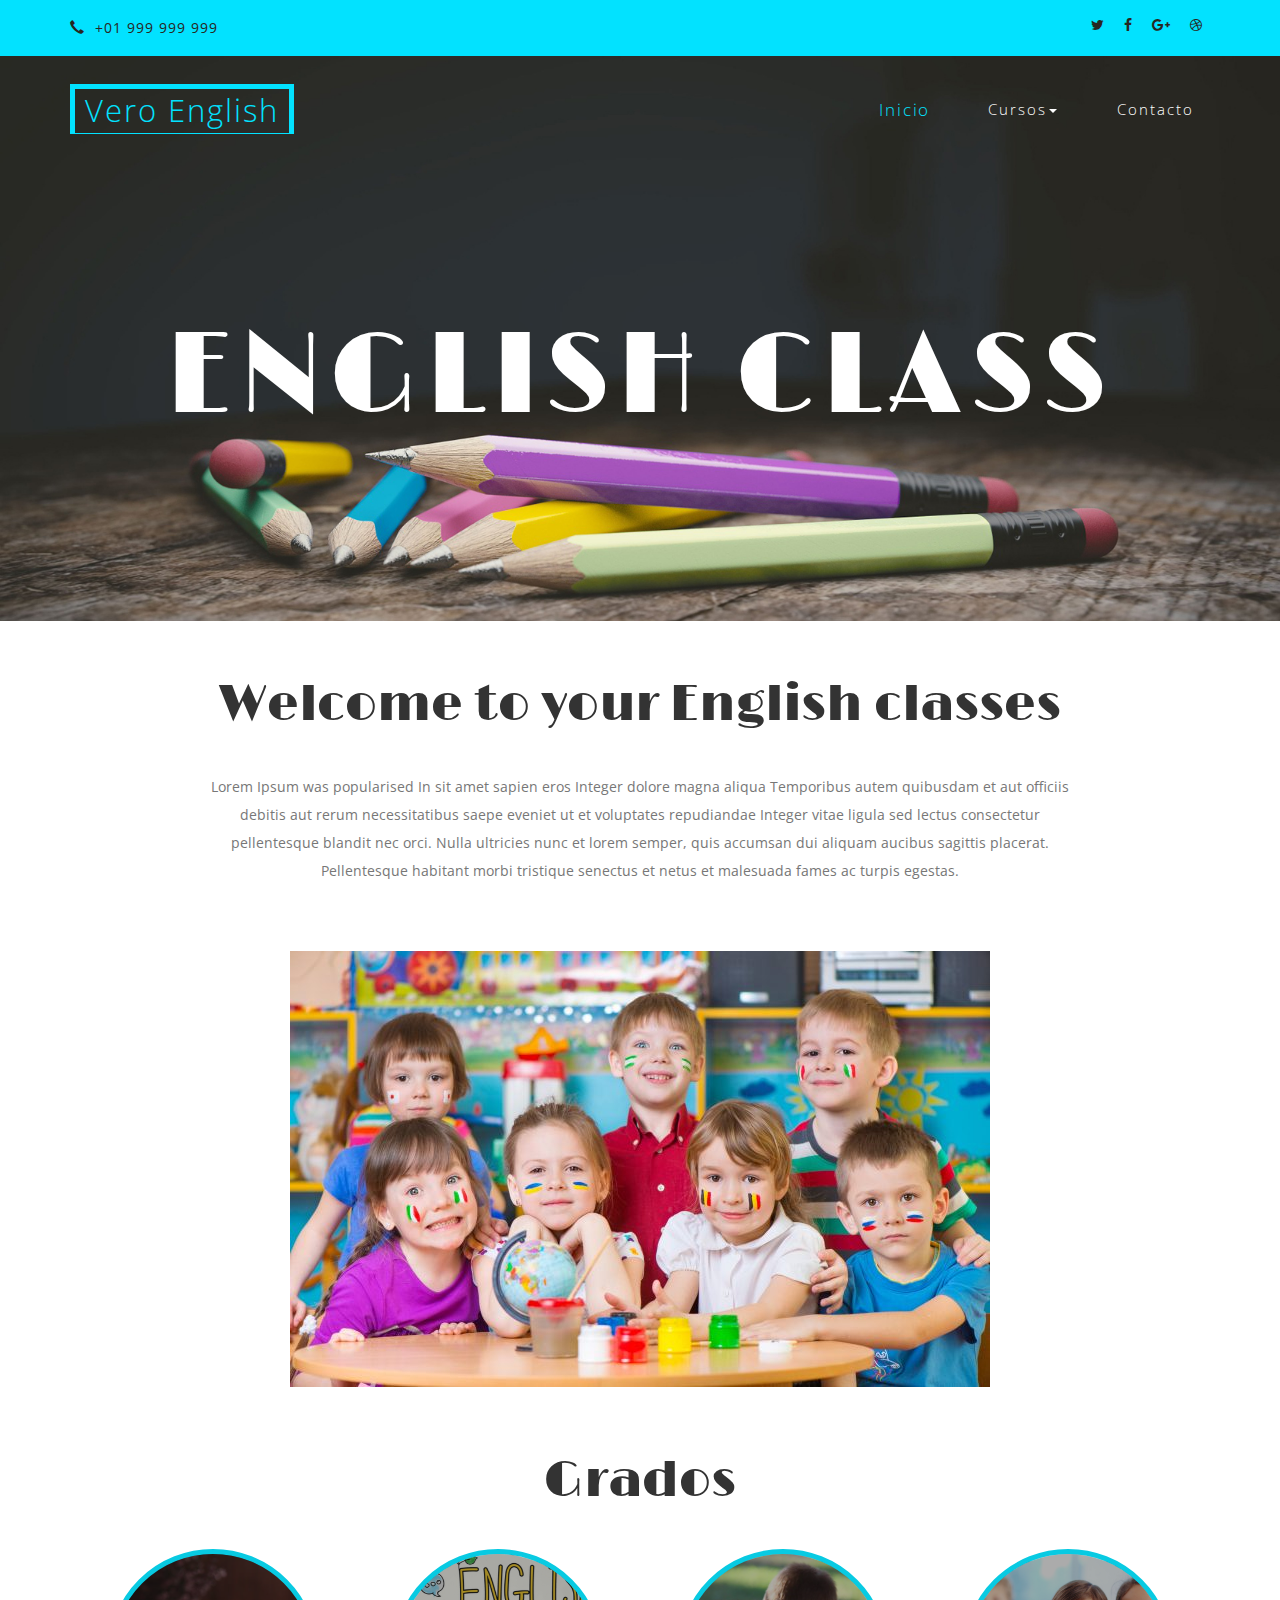
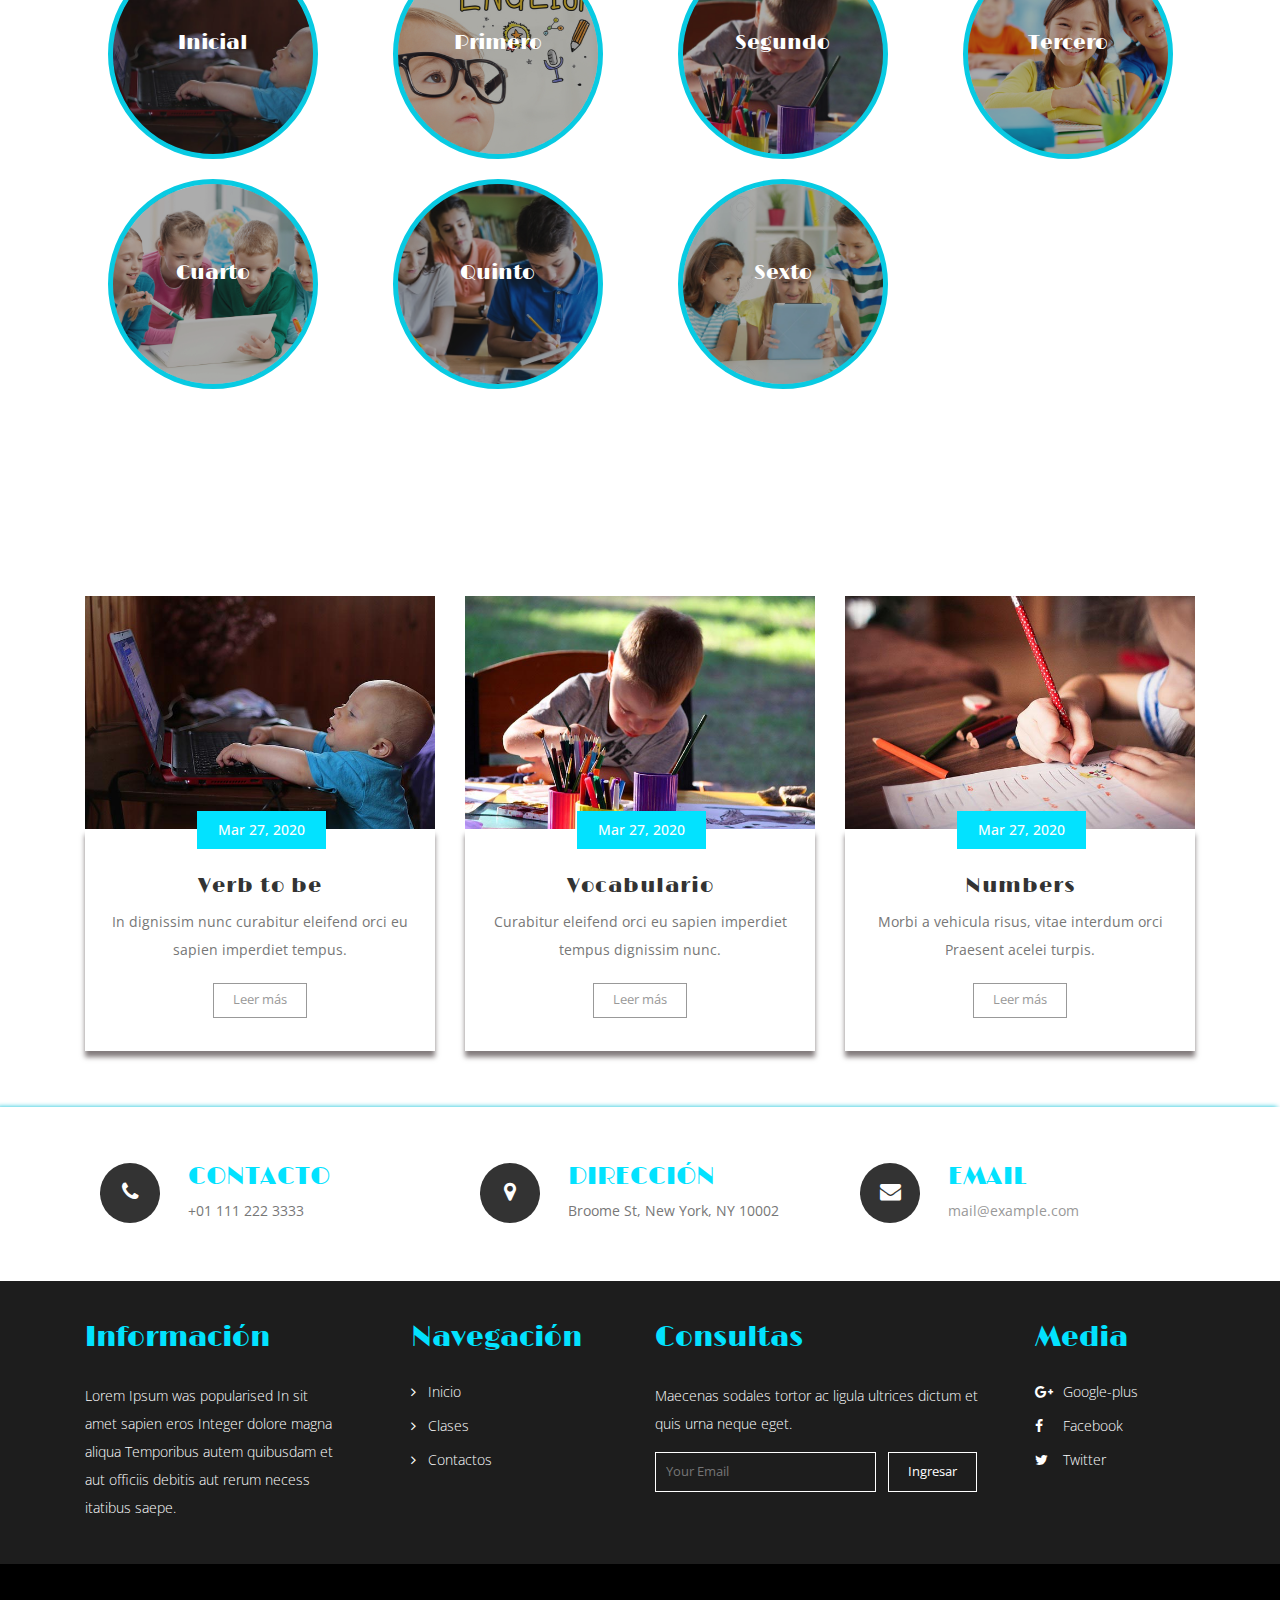
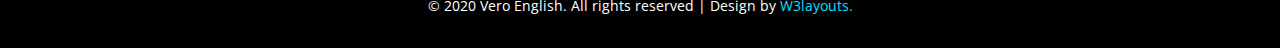
<file: index.html>
<!--
Author: W3layouts
Author URL: http://w3layouts.com
License: Creative Commons Attribution 3.0 Unported
License URL: http://creativecommons.org/licenses/by/3.0/
-->
<!DOCTYPE html>
<html lang="en">
<head>
<title>Learn Kids an Education School Category Bootstrap Responsive website Template | Home :: w3layouts</title>
<meta name="viewport" content="width=device-width, initial-scale=1">
<meta http-equiv="Content-Type" content="text/html; charset=utf-8" />
<meta name="keywords" content="Learn Kids Responsive web template, Bootstrap Web Templates, Flat Web Templates, Android Compatible web template, 
	SmartPhone Compatible web template, free WebDesigns for Nokia, Samsung, LG, Sony Ericsson, Motorola web design" />
<script type="application/x-javascript"> addEventListener("load", function() { setTimeout(hideURLbar, 0); }, false); function hideURLbar(){ window.scrollTo(0,1); } </script>
<!-- Custom Theme files -->
<link href="css/bootstrap.css" type="text/css" rel="stylesheet" media="all">
<link href="css/style.css" type="text/css" rel="stylesheet" media="all">   
<link href="css/font-awesome.css" rel="stylesheet"> <!-- font-awesome icons -->
<!-- //Custom Theme files --> 
<!-- js -->
<script src="js/jquery-2.2.3.min.js"></script>  
<!-- //js -->
<!-- web-fonts -->  
<link href="//fonts.googleapis.com/css?family=Limelight" rel="stylesheet">
<link href="//fonts.googleapis.com/css?family=Open+Sans:300,300i,400,400i,600,600i,700,700i,800,800i" rel="stylesheet">
<!-- //web-fonts -->
</head>
<body> 
	<!-- header -->
	<div class="header-w3layoutstop">
		<div class="container">  
			<div class="hdr-w3left navbar-left">
				<p><span class="glyphicon glyphicon-earphone"></span> +01 999 999 999 </p> 
			</div>
			<div class="w3ls-bnr-icons social-icon navbar-right">
				<a href="#" class="social-button twitter"><i class="fa fa-twitter"></i></a>
				<a href="#" class="social-button facebook"><i class="fa fa-facebook"></i></a> 
				<a href="#" class="social-button google"><i class="fa fa-google-plus"></i></a> 
				<a href="#" class="social-button dribbble"><i class="fa fa-dribbble"></i></a> 
			</div> 
		</div>
	</div>
	<!-- //header -->
	<!-- banner -->
	<div class="agileits-banner">
		<div class="bnr-agileinfo"> 
			<!-- navigation -->
			<div class="top-nav w3-agiletop">
				<div class="container">
					<div class="navbar-header w3llogo">
						<button type="button" class="navbar-toggle" data-toggle="collapse" data-target="#bs-example-navbar-collapse-1">
							<span class="sr-only">Toggle navigation</span>
							<span class="icon-bar"></span>
							<span class="icon-bar"></span>
							<span class="icon-bar"></span>
						</button>  
						<h1><a href="index.html">Vero English</a></h1> 
					</div>
					<!-- Collect the nav links, forms, and other content for toggling -->
					<div class="collapse navbar-collapse" id="bs-example-navbar-collapse-1">
						<div class="w3menu navbar-right">
							<ul class="nav navbar">
								<li><a href="index.html" class="active">Inicio</a></li>
								 
								
								<li><a href="#" class="dropdown-toggle" data-toggle="dropdown" role="button" aria-haspopup="true" aria-expanded="false"><span data-letters="Pages">Cursos</span><span class="caret"></span></a>
									<ul class="dropdown-menu"> 
										<li><a href="#">Inicial</a></li>
										<li><a href="#">Primero</a></li>
										<li><a href="#">Segundo</a></li>
										<li><a href="#">Tercero</a></li>
										<li><a href="#">Cuarto</a></li>
										<li><a href="#">Quinto</a></li>
										<li><a href="#">Sexto</a></li>
									</ul>
								</li>  
								<li><a href="#">Contacto</a></li>
							</ul>
						</div> 
						<div class="clearfix"> </div>  
					</div>
				</div>	
			</div>	
			<!-- //navigation -->
			<div class="banner-w3text w3layouts">
				<div class="container">
					<h2>ENGLISH CLASS</h2>
					
				</div> 
			</div> 
		</div>
	</div>
	<!-- //banner --> 
	<!-- about -->
	<div class="about">
		<div class="container">
			<div class="about-agileinfo">
				<h3 class="w3ls-title">Welcome to your English classes</h3>
				<p>Lorem Ipsum was popularised In sit amet sapien eros Integer dolore magna aliqua Temporibus autem quibusdam et aut officiis debitis aut
					rerum necessitatibus saepe eveniet ut et voluptates repudiandae Integer vitae ligula sed lectus consectetur pellentesque blandit nec orci. Nulla ultricies nunc et lorem semper, quis accumsan dui aliquam aucibus sagittis placerat. Pellentesque habitant morbi tristique senectus et netus et malesuada fames ac turpis egestas.</p>
			</div>	
		</div>	
	</div>
	<!-- //about -->
	<!-- welcome --> 
	<center>
	<div class="welcome agileits">  
		
			<img src="images/img1.jpg" class="pp">
		
 
		<div class="clearfix"> </div> 
	</div> 
	</center>
	<!-- //welcome --> 
	<!-- services -->   	
	<div class="services">   
		<div class="container">
			<h3 class="w3ls-title">Grados</h3>	 
			<div class="services-agileinfo">  
				<div class="col-md-3 col-sm-3 col-xs-6 services-w3lsgrids"> 
					<div class="services-w3text"> 
						 
						<h5>Inicial</h5>  
					</div>
				</div>
				<a href=""><div class="col-md-3 col-sm-3 col-xs-6 services-w3lsgrids"> 
					<div class="services-w3text srvs-w3text2"> 
						 
						<h5>Primero</h5> 
					</div>
				</div></a>
				<div class="col-md-3 col-sm-3 col-xs-6 services-w3lsgrids"> 
					<div class="services-w3text srvs-w3text3"> 
						
						<h5>Segundo</h5> 
					</div>
				</div>
				<div class="col-md-3 col-sm-3 col-xs-6 services-w3lsgrids"> 
					<div class="services-w3text srvs-w3text4"> 
						
						<h5>Tercero</h5> 
					</div>
				</div>
				
				<div class="clearfix"> </div> 
			</div>
			<br>
			<div class="services-agileinfo">  
				<div class="col-md-3 col-sm-3 col-xs-6 services-w3lsgrids"> 
					<div class="services-w3text srvs-w3text5"> 
						 
						<h5>Cuarto</h5>  
					</div>
				</div>
				<div class="col-md-3 col-sm-3 col-xs-6 services-w3lsgrids"> 
					<div class="services-w3text srvs-w3text6"> 
						 
						<h5>Quinto</h5> 
					</div>
				</div>
				<div class="col-md-3 col-sm-3 col-xs-6 services-w3lsgrids"> 
					<div class="services-w3text srvs-w3text7"> 
						
						<h5>Sexto</h5> 
					</div>
				</div>
				
				
				<div class="clearfix"> </div> 
			</div>
			
		</div>
	</div>
	<!-- //services -->    
	<!-- news -->
	<div class="services news">
		<div class="container">   
			<h3 class="w3ls-title">Clases Nuevas</h3>  
			<div class="news-agileinfo">
				<div class="col-sm-4 news-w3lgrids">
					<div class="news-gridtext">
						<div class="news-w3img">
							<a href="single.html"><img src="images/img3.jpg" class="img-responsive zoom-img" alt=""/></a>
						</div>
						<div class="news-w3imgtext">
							<h5 class="w3-agilep">Mar 27, 2020 </h5>
							<h4><a href="#">Verb to be</a></h4> 
							<p>In dignissim nunc curabitur eleifend orci eu sapien imperdiet tempus.</p>
							<a class="w3-agilebtn" href="#"><span>Leer más</span></a>
						</div>
					</div>
				</div>
				<div class="col-sm-4 news-w3lgrids">
					<div class="news-gridtext">
						<div class="news-w3img">
							<a href="single.html"><img src="images/img4.jpg" class="img-responsive zoom-img" alt=""/></a>
						</div>
						<div class="news-w3imgtext">
							<h5 class="w3-agilep">Mar 27, 2020</h5>
							<h4><a href="#">Vocabulario</a></h4> 
							<p>Curabitur eleifend orci eu sapien imperdiet tempus dignissim nunc.</p>
							<a class="w3-agilebtn" href="#"><span>Leer más</span></a> 
						</div>
					</div>
				</div>
				<div class="col-sm-4 news-w3lgrids">
					<div class="news-gridtext">
						<div class="news-w3img">
							<a href="single.html"><img src="images/img5.jpg" class="img-responsive zoom-img" alt=""/></a>
						</div>
						<div class="news-w3imgtext">
							<h5 class="w3-agilep">Mar 27, 2020</h5>
							<h4><a href="#">Numbers</a></h4> 
							<p>Morbi a vehicula risus, vitae interdum orci Praesent acelei turpis.</p> 
							<a class="w3-agilebtn" href="#"><span>Leer más</span></a>
						</div>
					</div>
				</div>
				<div class="clearfix"> </div>
			</div>
		</div>
	</div>
	<!-- //news --> 
	<!-- features -->
	<div class="features about">
		<div class="container">   
			<div class="wthree-features-row">
				<div class="col-md-4 features-w3grid">
					<div class="col-xs-3 features-w3lleft">
						<i class="fa fa-phone" aria-hidden="true"></i>
					</div>
					<div class="col-xs-9 features-w3lright"> 
						<h4>CONTACTO</h4>
						<p>+01 111 222 3333</p>
					</div>
					<div class="clearfix"> </div>
				</div>
				<div class="col-md-4 features-w3grid">
					<div class="col-xs-3 features-w3lleft">
						<i class="fa fa-map-marker" aria-hidden="true"></i>
					</div>
					<div class="col-xs-9 features-w3lright"> 
						<h4>DIRECCIÓN</h4>
						<p>Broome St, New York, NY 10002</p>
					</div>
					<div class="clearfix"> </div>
				</div>
				<div class="col-md-4 features-w3grid">
					<div class="col-xs-3 features-w3lleft">
						<i class="fa fa-envelope" aria-hidden="true"></i>
					</div>
					<div class="col-xs-9 features-w3lright"> 
						<h4>EMAIL</h4>
						<p><a href="mailto:info@example.com"> mail@example.com</a></p>
					</div>
					<div class="clearfix"> </div>
				</div>
				<div class="clearfix"> </div>
			</div>
		</div>
	</div>
	<!-- //features -->
	<!-- footer -->
	<div class="footer w3layouts">
		<div class="container">
			<div class="footer-agileinfo">
				<div class="col-md-3 col-sm-6 footer-grid">
					<h3>Información</h3>
					<p>Lorem Ipsum was popularised In sit amet sapien eros Integer dolore magna aliqua Temporibus autem quibusdam et aut officiis debitis aut rerum necess itatibus saepe.</p> 
				</div> 
				<div class="col-md-3 col-sm-6 footer-grid footer-tags">
					<h3>Navegación</h3>
					<ul>
						<li><a href="index.html"><i class="fa fa-angle-right"></i> Inicio</a></li>
						 
						<li><a href="gallery.html"><i class="fa fa-angle-right"></i> Clases</a></li>
						<li><a href="contact.html"><i class="fa fa-angle-right"></i> Contactos</a></li>
					</ul>
				</div>
				<div class="col-md-4 col-sm-6 footer-grid footer-review">
					<h3>Consultas</h3>
					<p>Maecenas sodales tortor ac ligula ultrices dictum et quis urna neque eget.</p> 
					<form action="#" method="post">
						<input type="email" name="Email" placeholder="Your Email" required="">
						<input type="submit" value="Ingresar"> 
						<div class="clearfix"> </div>
					</form>  
				</div>
				<div class="col-md-2 col-sm-6 footer-grid w3social">
					<h3>Media</h3>
					<ul>
						<li><a href="#"><i class="fa fa-google-plus"></i>Google-plus</a></li>
						<li><a href="#"><i class="fa fa-facebook"></i>Facebook</a></li>
						<li><a href="#"><i class="fa fa-twitter"></i>Twitter</a></li>
						
					</ul>
				</div>
				<div class="clearfix"> </div>
			</div> 
		</div>
	</div>
	<div class="copy-right wthree"> 
		<div class="container">
			<p>© 2020 Vero English. All rights reserved | Design by <a href="#"> W3layouts.</a></p>
		</div>
	</div>  
	<!-- //footer -->
	<!-- modal-about -->
	<div class="modal bnr-modal fade" id="myModal" tabindex="-1" role="dialog">
		<div class="modal-dialog" role="document">
			<div class="modal-content">
				<div class="modal-header">
					<button type="button" class="close" data-dismiss="modal" aria-label="Close"><span aria-hidden="true">&times;</span></button>						
				</div> 
				<div class="modal-body modal-spa">
					<img src="images/img2.jpg" class="img-responsive" alt=""/>
					<h4>Cras rutrum iaculis enim</h4>
					<p>Lorem ipsum dolor sit amet, consectetur adipiscing elit. Cras rutrum iaculis enim, non convallis felis mattis at. Donec fringilla lacus eu pretium rutrum. Cras aliquet congue ullamcorper. Etiam mattis eros eu ullamcorper volutpat. Proin ut dui a urna efficitur varius miet congue consectetur adipiscing. <br>Uisque molestie cursus miet congue consectetur adipiscing elit cras rutrum iaculis enim, Lorem ipsum dolor sit amet, non convallis felis mattis at. Maecenas sodales tortor ac ligula ultrices dictum et quis urna. Etiam pulvinar metus neque, eget porttitor massa vulputate in. Fusce lacus purus, pulvinar ut lacinia id, sagittis eu mi. Vestibulum eleifend massa sem, eget dapibus turpis efficitur at. </p>
				</div> 
			</div>
		</div>
	</div>
	<!-- //modal-about -->     
	<!-- start-smooth-scrolling -->
	<script src="js/SmoothScroll.min.js"></script> 
	<script type="text/javascript" src="js/move-top.js"></script>
	<script type="text/javascript" src="js/easing.js"></script>	
	<script type="text/javascript">
			jQuery(document).ready(function($) {
				$(".scroll").click(function(event){		
					event.preventDefault();
			
			$('html,body').animate({scrollTop:$(this.hash).offset().top},1000);
				});
			});
	</script>
	<!-- //end-smooth-scrolling -->	
	<!-- smooth-scrolling-of-move-up -->
	<script type="text/javascript">
		$(document).ready(function() {
			/*
			var defaults = {
				containerID: 'toTop', // fading element id
				containerHoverID: 'toTopHover', // fading element hover id
				scrollSpeed: 1200,
				easingType: 'linear' 
			};
			*/
			
			$().UItoTop({ easingType: 'easeOutQuart' });
			
		});
	</script>
	<!-- //smooth-scrolling-of-move-up -->   
	<!-- Bootstrap core JavaScript
    ================================================== -->
    <!-- Placed at the end of the document so the pages load faster -->
    <script src="js/bootstrap.js"></script>
</body>
</html>
</file>
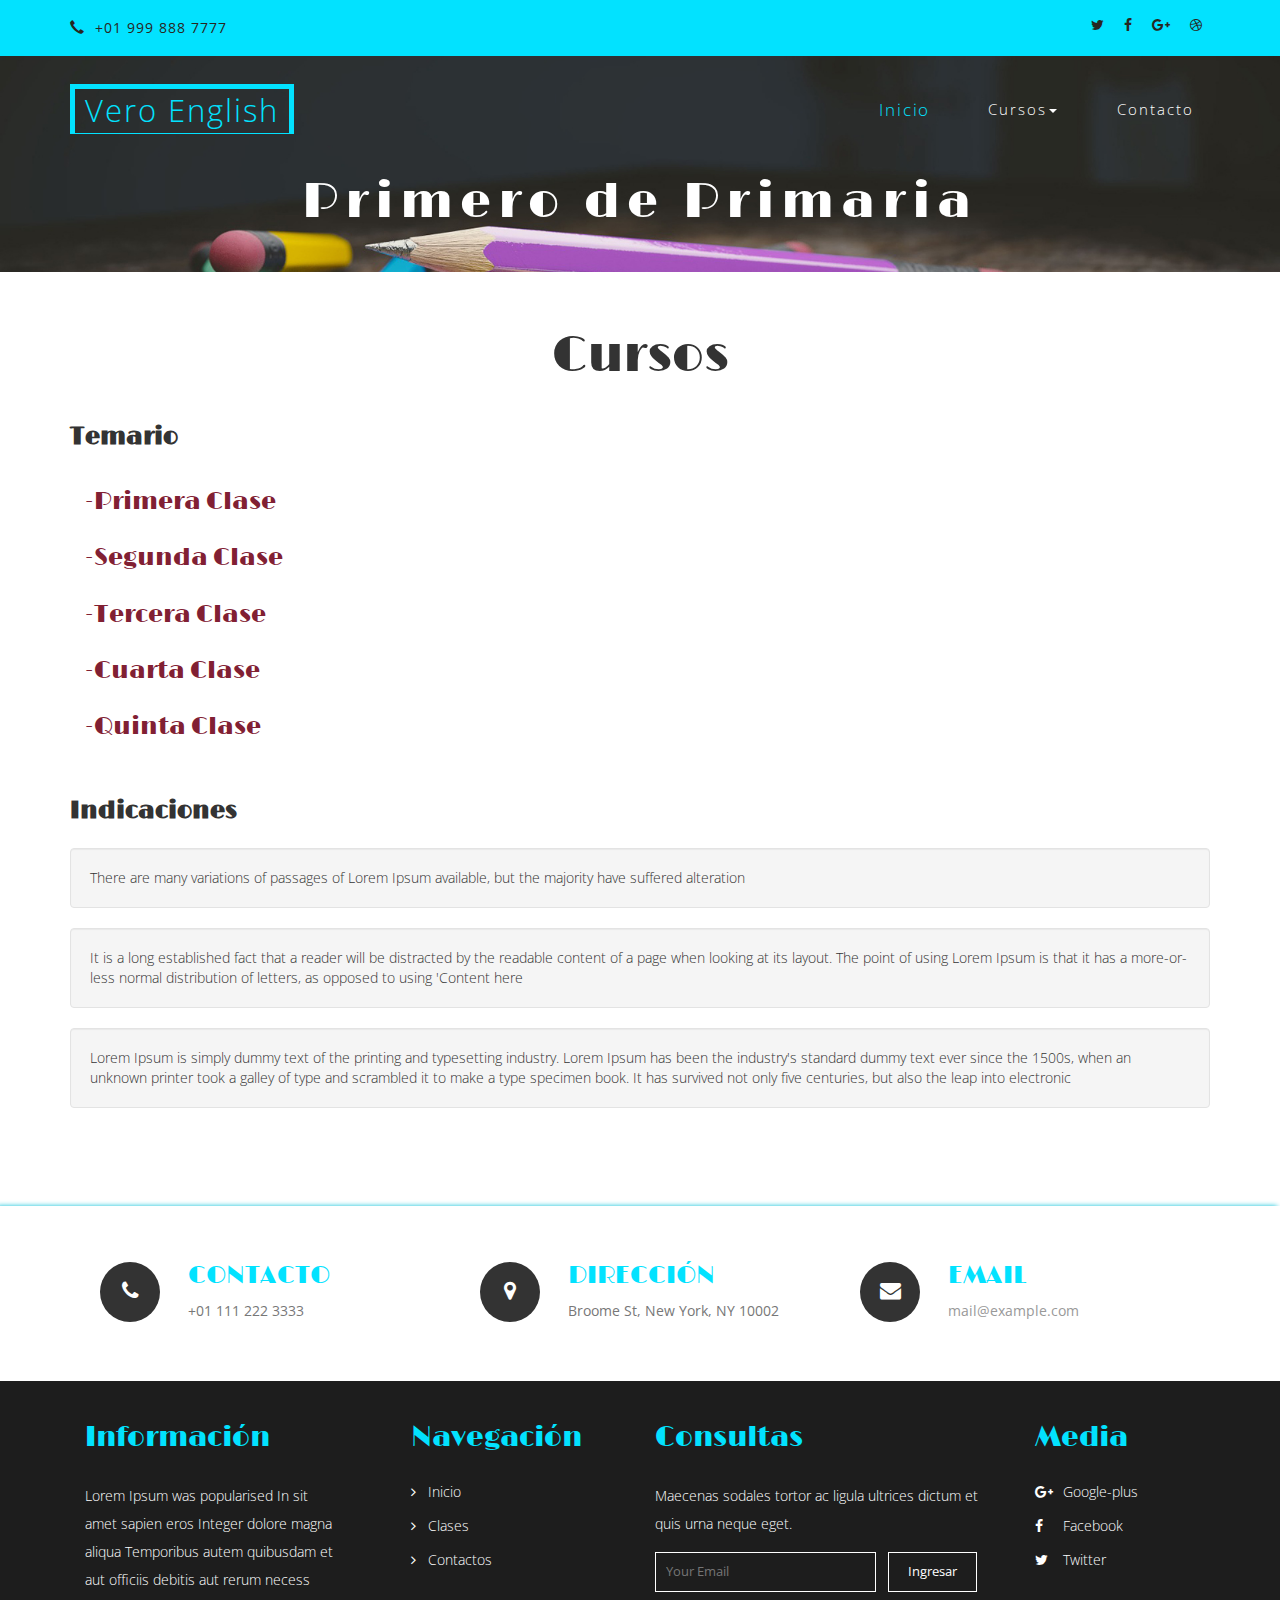
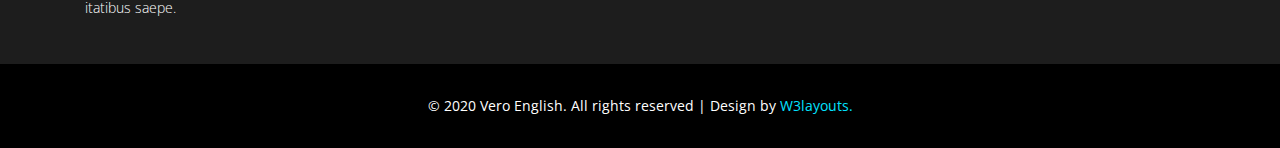
<file: codes.html>
<!--
Author: W3layouts
Author URL: http://w3layouts.com
License: Creative Commons Attribution 3.0 Unported
License URL: http://creativecommons.org/licenses/by/3.0/
-->
<!DOCTYPE html>
<html lang="en">
<head>
<title>Learn Kids an Education School Category Bootstrap Responsive website Template | Short Codes :: w3layouts</title>
<meta name="viewport" content="width=device-width, initial-scale=1">
<meta http-equiv="Content-Type" content="text/html; charset=utf-8" />
<meta name="keywords" content="Learn Kids Responsive web template, Bootstrap Web Templates, Flat Web Templates, Android Compatible web template, 
	SmartPhone Compatible web template, free WebDesigns for Nokia, Samsung, LG, Sony Ericsson, Motorola web design" />
<script type="application/x-javascript"> addEventListener("load", function() { setTimeout(hideURLbar, 0); }, false); function hideURLbar(){ window.scrollTo(0,1); } </script>
<!-- Custom Theme files -->
<link href="css/bootstrap.css" type="text/css" rel="stylesheet" media="all">
<link href="css/style.css" type="text/css" rel="stylesheet" media="all">   
<link href="css/font-awesome.css" rel="stylesheet"> <!-- font-awesome icons -->
<!-- //Custom Theme files --> 
<!-- js -->
<script src="js/jquery-2.2.3.min.js"></script>  
<!-- //js -->
<!-- web-fonts -->  
<link href="//fonts.googleapis.com/css?family=Limelight" rel="stylesheet">
<link href="//fonts.googleapis.com/css?family=Open+Sans:300,300i,400,400i,600,600i,700,700i,800,800i" rel="stylesheet">
<!-- //web-fonts -->
</head>
<body> 
	<!-- header -->
	<div class="header-w3layoutstop">
		<div class="container">  
			<div class="hdr-w3left navbar-left">
				<p><span class="glyphicon glyphicon-earphone"></span> +01 999 888 7777 </p> 
			</div>
			<div class="w3ls-bnr-icons social-icon navbar-right">
				<a href="#" class="social-button twitter"><i class="fa fa-twitter"></i></a>
				<a href="#" class="social-button facebook"><i class="fa fa-facebook"></i></a> 
				<a href="#" class="social-button google"><i class="fa fa-google-plus"></i></a> 
				<a href="#" class="social-button dribbble"><i class="fa fa-dribbble"></i></a> 
			</div> 
		</div>
	</div>
	<!-- //header -->
	<!-- banner -->
	<div class="agileits-banner about-w3lsbnr">
		<div class="bnr-agileinfo"> 
			<!-- navigation -->
			<div class="top-nav w3-agiletop">
				<div class="container">
					<div class="navbar-header w3llogo">
						<button type="button" class="navbar-toggle" data-toggle="collapse" data-target="#bs-example-navbar-collapse-1">
							<span class="sr-only">Toggle navigation</span>
							<span class="icon-bar"></span>
							<span class="icon-bar"></span>
							<span class="icon-bar"></span>
						</button> 
						<h1><a href="index.html">Vero English</a></h1> 
					</div>
					<!-- Collect the nav links, forms, and other content for toggling -->
					<div class="collapse navbar-collapse" id="bs-example-navbar-collapse-1">
						<div class="w3menu navbar-right">
							<ul class="nav navbar">
								<li><a href="index.html" class="active">Inicio</a></li>
								 
								
								<li><a href="#" class="dropdown-toggle" data-toggle="dropdown" role="button" aria-haspopup="true" aria-expanded="false"><span data-letters="Pages">Cursos</span><span class="caret"></span></a>
									<ul class="dropdown-menu"> 
										<li><a href="#">Inicial</a></li>
										<li><a href="#">Primero</a></li>
										<li><a href="#">Segundo</a></li>
										<li><a href="#">Tercero</a></li>
										<li><a href="#">Cuarto</a></li>
										<li><a href="#">Quinto</a></li>
										<li><a href="#">Sexto</a></li>
									</ul>
								</li>  
								<li><a href="#">Contacto</a></li>
							</ul>
						</div> 
						<div class="clearfix"> </div>  
					</div>
				</div>	
			</div>	
			<!-- //navigation -->
			<div class="banner-w3text w3layouts">
				<div class="container">
					<h2>Primero de Primaria</h2> 
				</div> 
			</div> 
		</div>
	</div>
	<!-- //banner --> 
	<!-- short codes -->
	<div class="codes">
		<div class="container">   
			<h3 class="w3ls-title">Cursos</h3>	
			<div class="grid_3 grid_4">
				<h3 class="w3ls-hdg">Temario</h3>
				<div class="bs-example w3layouts">
					<table class="table">
						<tbody>
							<tr>
								<td><a href="primero.html" class="clases" style="color:#812033";><h3 id="h1.-bootstrap-heading">-Primera Clase</h3></a></td>
								
							</tr>
							<tr>
								<td><h3 id="h2.-bootstrap-heading">-Segunda Clase<a class="anchorjs-link" href="#h2.-bootstrap-heading"><span class="anchorjs-icon"></span></a></h3></td>
								
							</tr>
							<tr>
								<td><h3 id="h3.-bootstrap-heading">-Tercera Clase<a class="anchorjs-link" href="#h3.-bootstrap-heading"><span class="anchorjs-icon"></span></a></h3></td>
								
							</tr>
							<tr>
								<td><h3 id="h4.-bootstrap-heading">-Cuarta Clase<a class="anchorjs-link" href="#h4.-bootstrap-heading"><span class="anchorjs-icon"></span></a></h3></td>
								
							</tr>
							<tr>
								<td><h3 id="h5.-bootstrap-heading">-Quinta Clase<a class="anchorjs-link" href="#h5.-bootstrap-heading"><span class="anchorjs-icon"></span></a></h3></td>
								
							</tr>
							
						</tbody>
					</table>
				</div>	
			</div>
			
			
		
			
			<div class="grid_3 grid_5 w3">
				<h3 class="w3ls-hdg">Indicaciones</h3>
				<div class="well w3l">
					There are many variations of passages of Lorem Ipsum available, but the majority have suffered alteration
				</div>
				<div class="well w3l">
					It is a long established fact that a reader will be distracted by the readable content of a page when looking at its layout. The point of using Lorem Ipsum is that it has a more-or-less normal distribution of letters, as opposed to using 'Content here
				</div>
				<div class="well w3l">
					Lorem Ipsum is simply dummy text of the printing and typesetting industry. Lorem Ipsum has been the industry's standard dummy text ever since the 1500s, when an unknown printer took a galley of type and scrambled it to make a type specimen book. It has survived not only five centuries, but also the leap into electronic
				</div>
			</div> 
			
			 
		</div> 
	</div>  
	<!-- //short-codes -->  
	<!-- features -->
	<div class="features about">
		<div class="container">   
			<div class="wthree-features-row">
				<div class="col-md-4 features-w3grid">
					<div class="col-xs-3 features-w3lleft">
						<i class="fa fa-phone" aria-hidden="true"></i>
					</div>
					<div class="col-xs-9 features-w3lright"> 
						<h4>CONTACTO</h4>
						<p>+01 111 222 3333</p>
					</div>
					<div class="clearfix"> </div>
				</div>
				<div class="col-md-4 features-w3grid">
					<div class="col-xs-3 features-w3lleft">
						<i class="fa fa-map-marker" aria-hidden="true"></i>
					</div>
					<div class="col-xs-9 features-w3lright"> 
						<h4>DIRECCIÓN</h4>
						<p>Broome St, New York, NY 10002</p>
					</div>
					<div class="clearfix"> </div>
				</div>
				<div class="col-md-4 features-w3grid">
					<div class="col-xs-3 features-w3lleft">
						<i class="fa fa-envelope" aria-hidden="true"></i>
					</div>
					<div class="col-xs-9 features-w3lright"> 
						<h4>EMAIL</h4>
						<p><a href="mailto:info@example.com"> mail@example.com</a></p>
					</div>
					<div class="clearfix"> </div>
				</div>
				<div class="clearfix"> </div>
			</div>
		</div>
	</div>
	<!-- //features -->
	<!-- footer -->
	<div class="footer w3layouts">
		<div class="container">
			<div class="footer-agileinfo">
				<div class="col-md-3 col-sm-6 footer-grid">
					<h3>Información</h3>
					<p>Lorem Ipsum was popularised In sit amet sapien eros Integer dolore magna aliqua Temporibus autem quibusdam et aut officiis debitis aut rerum necess itatibus saepe.</p> 
				</div> 
				<div class="col-md-3 col-sm-6 footer-grid footer-tags">
					<h3>Navegación</h3>
					<ul>
						<li><a href="index.html"><i class="fa fa-angle-right"></i> Inicio</a></li>
						 
						<li><a href="gallery.html"><i class="fa fa-angle-right"></i> Clases</a></li>
						<li><a href="contact.html"><i class="fa fa-angle-right"></i> Contactos</a></li>
					</ul>
				</div>
				<div class="col-md-4 col-sm-6 footer-grid footer-review">
					<h3>Consultas</h3>
					<p>Maecenas sodales tortor ac ligula ultrices dictum et quis urna neque eget.</p> 
					<form action="#" method="post">
						<input type="email" name="Email" placeholder="Your Email" required="">
						<input type="submit" value="Ingresar"> 
						<div class="clearfix"> </div>
					</form>  
				</div>
				<div class="col-md-2 col-sm-6 footer-grid w3social">
					<h3>Media</h3>
					<ul>
						<li><a href="#"><i class="fa fa-google-plus"></i>Google-plus</a></li>
						<li><a href="#"><i class="fa fa-facebook"></i>Facebook</a></li>
						<li><a href="#"><i class="fa fa-twitter"></i>Twitter</a></li>
						
					</ul>
				</div>
				<div class="clearfix"> </div>
			</div> 
		</div>
	</div>
	<div class="copy-right wthree"> 
		<div class="container">
			<p>© 2020 Vero English. All rights reserved | Design by <a href="#"> W3layouts.</a></p>
		</div>
	</div>  
	<!-- //footer -->
	<!-- modal-about -->
	<div class="modal bnr-modal fade" id="myModal" tabindex="-1" role="dialog">
		<div class="modal-dialog" role="document">
			<div class="modal-content">
				<div class="modal-header">
					<button type="button" class="close" data-dismiss="modal" aria-label="Close"><span aria-hidden="true">&times;</span></button>						
				</div> 
				<div class="modal-body modal-spa">
					<img src="images/img2.jpg" class="img-responsive" alt=""/>
					<h4>Cras rutrum iaculis enim</h4>
					<p>Lorem ipsum dolor sit amet, consectetur adipiscing elit. Cras rutrum iaculis enim, non convallis felis mattis at. Donec fringilla lacus eu pretium rutrum. Cras aliquet congue ullamcorper. Etiam mattis eros eu ullamcorper volutpat. Proin ut dui a urna efficitur varius miet congue consectetur adipiscing. <br>Uisque molestie cursus miet congue consectetur adipiscing elit cras rutrum iaculis enim, Lorem ipsum dolor sit amet, non convallis felis mattis at. Maecenas sodales tortor ac ligula ultrices dictum et quis urna. Etiam pulvinar metus neque, eget porttitor massa vulputate in. Fusce lacus purus, pulvinar ut lacinia id, sagittis eu mi. Vestibulum eleifend massa sem, eget dapibus turpis efficitur at. </p>
				</div> 
			</div>
		</div>
	</div>
	<!-- //modal-about -->     
	<!-- start-smooth-scrolling -->
	<script src="js/SmoothScroll.min.js"></script> 
	<script type="text/javascript" src="js/move-top.js"></script>
	<script type="text/javascript" src="js/easing.js"></script>	
	<script type="text/javascript">
			jQuery(document).ready(function($) {
				$(".scroll").click(function(event){		
					event.preventDefault();
			
			$('html,body').animate({scrollTop:$(this.hash).offset().top},1000);
				});
			});
	</script>
	<!-- //end-smooth-scrolling -->	
	<!-- smooth-scrolling-of-move-up -->
	<script type="text/javascript">
		$(document).ready(function() {
			/*
			var defaults = {
				containerID: 'toTop', // fading element id
				containerHoverID: 'toTopHover', // fading element hover id
				scrollSpeed: 1200,
				easingType: 'linear' 
			};
			*/
			
			$().UItoTop({ easingType: 'easeOutQuart' });
			
		});
	</script>
	<!-- //smooth-scrolling-of-move-up -->   
	<!-- Bootstrap core JavaScript
    ================================================== -->
    <!-- Placed at the end of the document so the pages load faster -->
    <script src="js/bootstrap.js"></script>
</body>
</html>
</file>
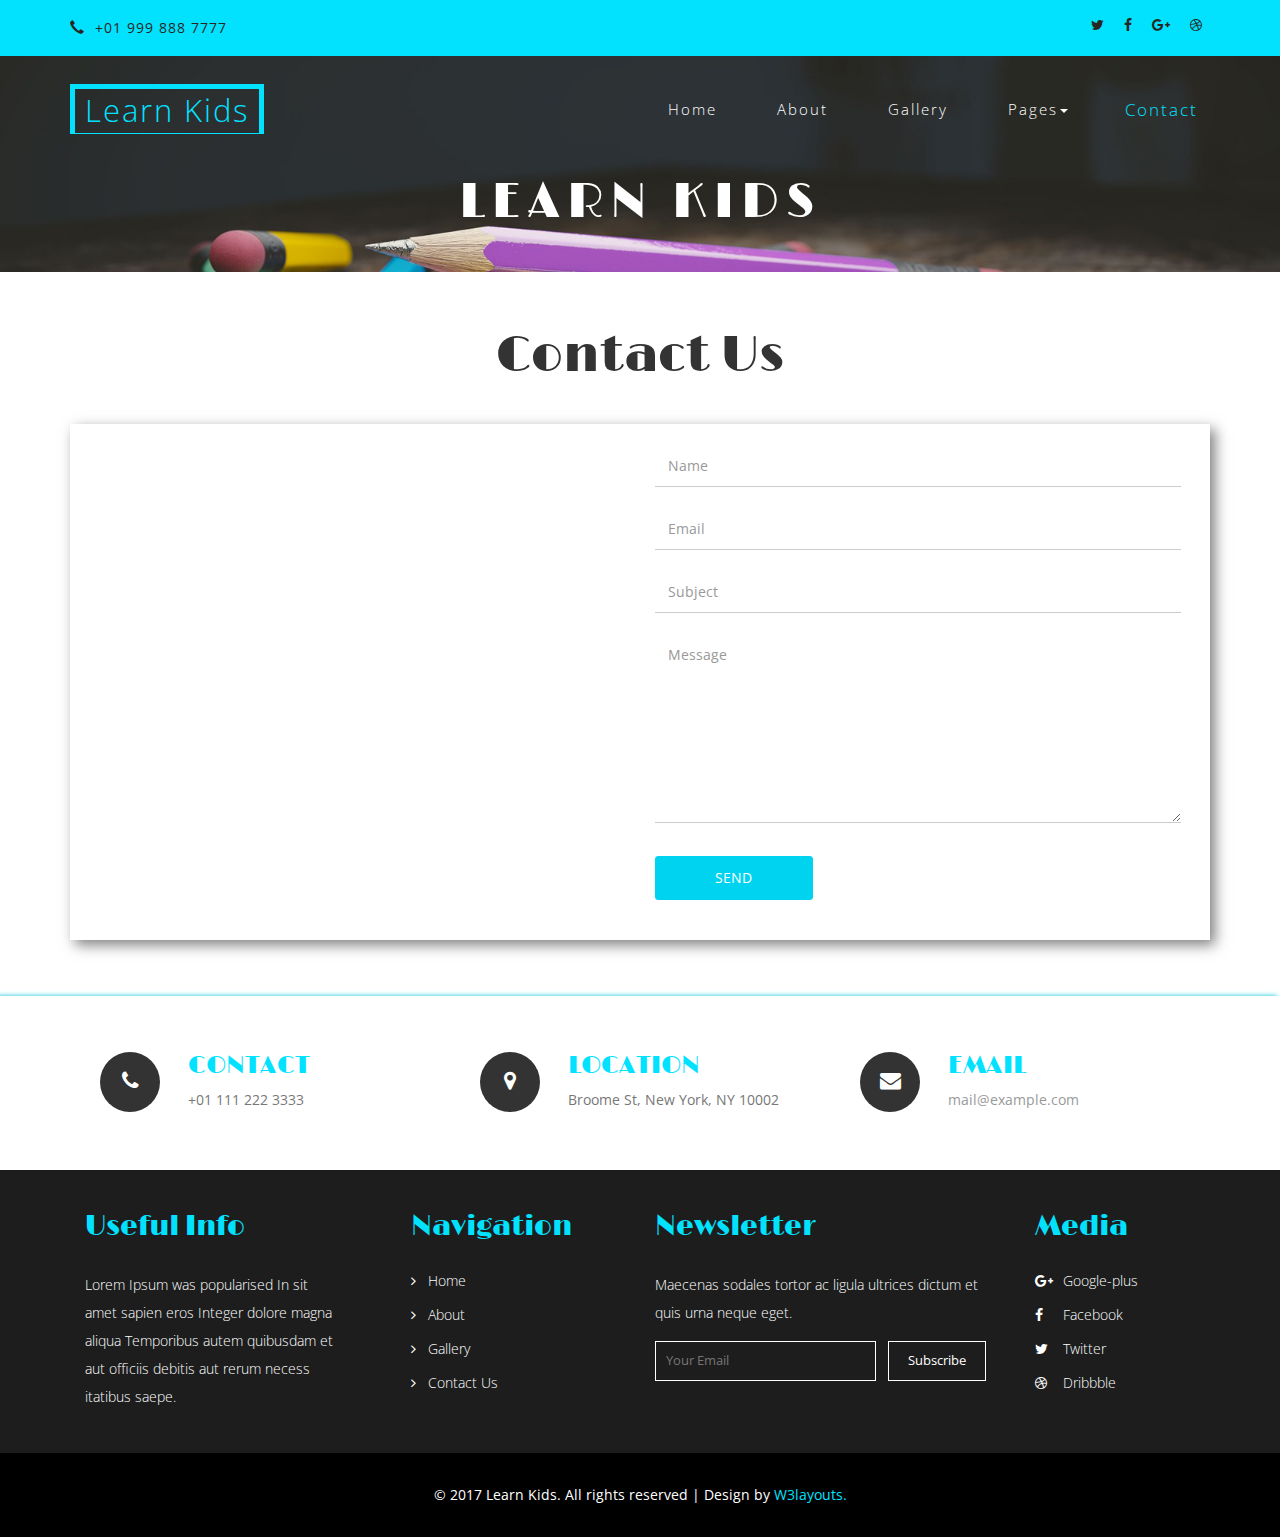
<file: contact.html>
<!--
Author: W3layouts
Author URL: http://w3layouts.com
License: Creative Commons Attribution 3.0 Unported
License URL: http://creativecommons.org/licenses/by/3.0/
-->
<!DOCTYPE html>
<html lang="en">
<head>
<title>Learn Kids an Education School Category Bootstrap Responsive website Template | Contact :: w3layouts</title>
<meta name="viewport" content="width=device-width, initial-scale=1">
<meta http-equiv="Content-Type" content="text/html; charset=utf-8" />
<meta name="keywords" content="Learn Kids Responsive web template, Bootstrap Web Templates, Flat Web Templates, Android Compatible web template, 
	SmartPhone Compatible web template, free WebDesigns for Nokia, Samsung, LG, Sony Ericsson, Motorola web design" />
<script type="application/x-javascript"> addEventListener("load", function() { setTimeout(hideURLbar, 0); }, false); function hideURLbar(){ window.scrollTo(0,1); } </script>
<!-- Custom Theme files -->
<link href="css/bootstrap.css" type="text/css" rel="stylesheet" media="all">
<link href="css/style.css" type="text/css" rel="stylesheet" media="all">   
<link href="css/font-awesome.css" rel="stylesheet"> <!-- font-awesome icons -->
<!-- //Custom Theme files --> 
<!-- js -->
<script src="js/jquery-2.2.3.min.js"></script>  
<!-- //js -->
<!-- web-fonts -->  
<link href="//fonts.googleapis.com/css?family=Limelight" rel="stylesheet">
<link href="//fonts.googleapis.com/css?family=Open+Sans:300,300i,400,400i,600,600i,700,700i,800,800i" rel="stylesheet">
<!-- //web-fonts -->
</head>
<body> 
	<!-- header -->
	<div class="header-w3layoutstop">
		<div class="container">  
			<div class="hdr-w3left navbar-left">
				<p><span class="glyphicon glyphicon-earphone"></span> +01 999 888 7777 </p> 
			</div>
			<div class="w3ls-bnr-icons social-icon navbar-right">
				<a href="#" class="social-button twitter"><i class="fa fa-twitter"></i></a>
				<a href="#" class="social-button facebook"><i class="fa fa-facebook"></i></a> 
				<a href="#" class="social-button google"><i class="fa fa-google-plus"></i></a> 
				<a href="#" class="social-button dribbble"><i class="fa fa-dribbble"></i></a> 
			</div> 
		</div>
	</div>
	<!-- //header -->
	<!-- banner -->
	<div class="agileits-banner about-w3lsbnr">
		<div class="bnr-agileinfo"> 
			<!-- navigation -->
			<div class="top-nav w3-agiletop">
				<div class="container">
					<div class="navbar-header w3llogo">
						<button type="button" class="navbar-toggle" data-toggle="collapse" data-target="#bs-example-navbar-collapse-1">
							<span class="sr-only">Toggle navigation</span>
							<span class="icon-bar"></span>
							<span class="icon-bar"></span>
							<span class="icon-bar"></span>
						</button> 
						<h1><a href="index.html">Learn Kids</a></h1> 
					</div>
					<!-- Collect the nav links, forms, and other content for toggling -->
					<div class="collapse navbar-collapse" id="bs-example-navbar-collapse-1">
						<div class="w3menu navbar-right">
							<ul class="nav navbar">
								<li><a href="index.html">Home</a></li>
								<li><a href="about.html">About</a></li> 
								<li><a href="gallery.html">Gallery</a></li>
								<li><a href="#" class="dropdown-toggle" data-toggle="dropdown" role="button" aria-haspopup="true" aria-expanded="false"><span data-letters="Pages">Pages</span><span class="caret"></span></a>
									<ul class="dropdown-menu"> 
										<li><a href="icons.html">Web Icons</a></li>
										<li><a href="codes.html">Short Codes</a></li>
									</ul>
								</li>  
								<li><a href="contact.html" class="active">Contact</a></li>
							</ul>
						</div> 
						<div class="clearfix"> </div>  
					</div>
				</div>	
			</div>	
			<!-- //navigation -->
			<div class="banner-w3text w3layouts">
				<div class="container">
					<h2>LEARN KIDS</h2> 
				</div> 
			</div> 
		</div>
	</div>
	<!-- //banner --> 
	<!-- contact -->
	<div class="contact"> 
		<div class="container">
			<h3 class="w3ls-title">Contact Us</h3> 
			<div class="contact-w3lsrow">
				<div class="col-md-6 contact-left w3-agileits">
					<iframe src="https://www.google.com/maps/embed?pb=!1m18!1m12!1m3!1d3023.9503398796587!2d-73.9940307!3d40.719109700000004!2m3!1f0!2f0!3f0!3m2!1i1024!2i768!4f13.1!3m3!1m2!1s0x89c25a27e2f24131%3A0x64ffc98d24069f02!2sCANADA!5e0!3m2!1sen!2sin!4v1441710758555" allowfullscreen></iframe>
				</div>
				<div class="col-md-6 contact-right">
					<form action="#" method="post">
						<div class="styled-input agile-styled-input-top">
							<input type="text" name="Name" required="">
							<label>Name</label>
							<span></span>
						</div>
						<div class="styled-input">
							<input type="text" name="Email" required=""> 
							<label>Email</label>
							<span></span>
						</div> 
						<div class="styled-input">
							<input type="text" name="Subject" required="">
							<label>Subject</label>
							<span></span>
						</div>
						<div class="styled-input">
							<textarea name="Message" required=""></textarea>
							<label>Message</label>
							<span></span>
						</div>	 
						<input type="submit" value="SEND">
					</form>
				</div>
				<div class="clearfix"> </div>
			</div>   
		</div> 
	</div> 
	<!-- //contact --> 
	<!-- features -->
	<div class="features about">
		<div class="container">   
			<div class="wthree-features-row">
				<div class="col-md-4 features-w3grid">
					<div class="col-xs-3 features-w3lleft">
						<i class="fa fa-phone" aria-hidden="true"></i>
					</div>
					<div class="col-xs-9 features-w3lright"> 
						<h4>CONTACT</h4>
						<p>+01 111 222 3333</p>
					</div>
					<div class="clearfix"> </div>
				</div>
				<div class="col-md-4 features-w3grid">
					<div class="col-xs-3 features-w3lleft">
						<i class="fa fa-map-marker" aria-hidden="true"></i>
					</div>
					<div class="col-xs-9 features-w3lright"> 
						<h4>LOCATION</h4>
						<p>Broome St, New York, NY 10002</p>
					</div>
					<div class="clearfix"> </div>
				</div>
				<div class="col-md-4 features-w3grid">
					<div class="col-xs-3 features-w3lleft">
						<i class="fa fa-envelope" aria-hidden="true"></i>
					</div>
					<div class="col-xs-9 features-w3lright"> 
						<h4>EMAIL</h4>
						<p><a href="mailto:info@example.com"> mail@example.com</a></p>
					</div>
					<div class="clearfix"> </div>
				</div>
				<div class="clearfix"> </div>
			</div>
		</div>
	</div>
	<!-- //features -->
	<!-- footer -->
	<div class="footer w3layouts">
		<div class="container">
			<div class="footer-agileinfo">
				<div class="col-md-3 col-sm-6 footer-grid">
					<h3>Useful Info</h3>
					<p>Lorem Ipsum was popularised In sit amet sapien eros Integer dolore magna aliqua Temporibus autem quibusdam et aut officiis debitis aut rerum necess itatibus saepe.</p> 
				</div> 
				<div class="col-md-3 col-sm-6 footer-grid footer-tags">
					<h3>Navigation</h3>
					<ul>
						<li><a href="index.html"><i class="fa fa-angle-right"></i> Home</a></li>
						<li><a href="about.html"><i class="fa fa-angle-right"></i> About</a></li> 
						<li><a href="gallery.html"><i class="fa fa-angle-right"></i> Gallery</a></li>
						<li><a href="contact.html"><i class="fa fa-angle-right"></i> Contact Us</a></li>
					</ul>
				</div>
				<div class="col-md-4 col-sm-6 footer-grid footer-review">
					<h3>Newsletter</h3>
					<p>Maecenas sodales tortor ac ligula ultrices dictum et quis urna neque eget.</p> 
					<form action="#" method="post">
						<input type="email" name="Email" placeholder="Your Email" required="">
						<input type="submit" value="Subscribe"> 
						<div class="clearfix"> </div>
					</form>  
				</div>
				<div class="col-md-2 col-sm-6 footer-grid w3social">
					<h3>Media</h3>
					<ul>
						<li><a href="#"><i class="fa fa-google-plus"></i>Google-plus</a></li>
						<li><a href="#"><i class="fa fa-facebook"></i>Facebook</a></li>
						<li><a href="#"><i class="fa fa-twitter"></i>Twitter</a></li>
						<li><a href="#"><i class="fa fa-dribbble"></i>Dribbble</a></li>
					</ul>
				</div>
				<div class="clearfix"> </div>
			</div> 
		</div>
	</div>
	<div class="copy-right wthree"> 
		<div class="container">
			<p>© 2017 Learn Kids. All rights reserved | Design by <a href="http://w3layouts.com"> W3layouts.</a></p>
		</div>
	</div>  
	<!-- //footer -->
	<!-- modal-about -->
	<div class="modal bnr-modal fade" id="myModal" tabindex="-1" role="dialog">
		<div class="modal-dialog" role="document">
			<div class="modal-content">
				<div class="modal-header">
					<button type="button" class="close" data-dismiss="modal" aria-label="Close"><span aria-hidden="true">&times;</span></button>						
				</div> 
				<div class="modal-body modal-spa">
					<img src="images/img2.jpg" class="img-responsive" alt=""/>
					<h4>Cras rutrum iaculis enim</h4>
					<p>Lorem ipsum dolor sit amet, consectetur adipiscing elit. Cras rutrum iaculis enim, non convallis felis mattis at. Donec fringilla lacus eu pretium rutrum. Cras aliquet congue ullamcorper. Etiam mattis eros eu ullamcorper volutpat. Proin ut dui a urna efficitur varius miet congue consectetur adipiscing. <br>Uisque molestie cursus miet congue consectetur adipiscing elit cras rutrum iaculis enim, Lorem ipsum dolor sit amet, non convallis felis mattis at. Maecenas sodales tortor ac ligula ultrices dictum et quis urna. Etiam pulvinar metus neque, eget porttitor massa vulputate in. Fusce lacus purus, pulvinar ut lacinia id, sagittis eu mi. Vestibulum eleifend massa sem, eget dapibus turpis efficitur at. </p>
				</div> 
			</div>
		</div>
	</div>
	<!-- //modal-about -->     
	<!-- start-smooth-scrolling -->
	<script src="js/SmoothScroll.min.js"></script> 
	<script type="text/javascript" src="js/move-top.js"></script>
	<script type="text/javascript" src="js/easing.js"></script>	
	<script type="text/javascript">
			jQuery(document).ready(function($) {
				$(".scroll").click(function(event){		
					event.preventDefault();
			
			$('html,body').animate({scrollTop:$(this.hash).offset().top},1000);
				});
			});
	</script>
	<!-- //end-smooth-scrolling -->	
	<!-- smooth-scrolling-of-move-up -->
	<script type="text/javascript">
		$(document).ready(function() {
			/*
			var defaults = {
				containerID: 'toTop', // fading element id
				containerHoverID: 'toTopHover', // fading element hover id
				scrollSpeed: 1200,
				easingType: 'linear' 
			};
			*/
			
			$().UItoTop({ easingType: 'easeOutQuart' });
			
		});
	</script>
	<!-- //smooth-scrolling-of-move-up -->   
	<!-- Bootstrap core JavaScript
    ================================================== -->
    <!-- Placed at the end of the document so the pages load faster -->
    <script src="js/bootstrap.js"></script>
</body>
</html>
</file>
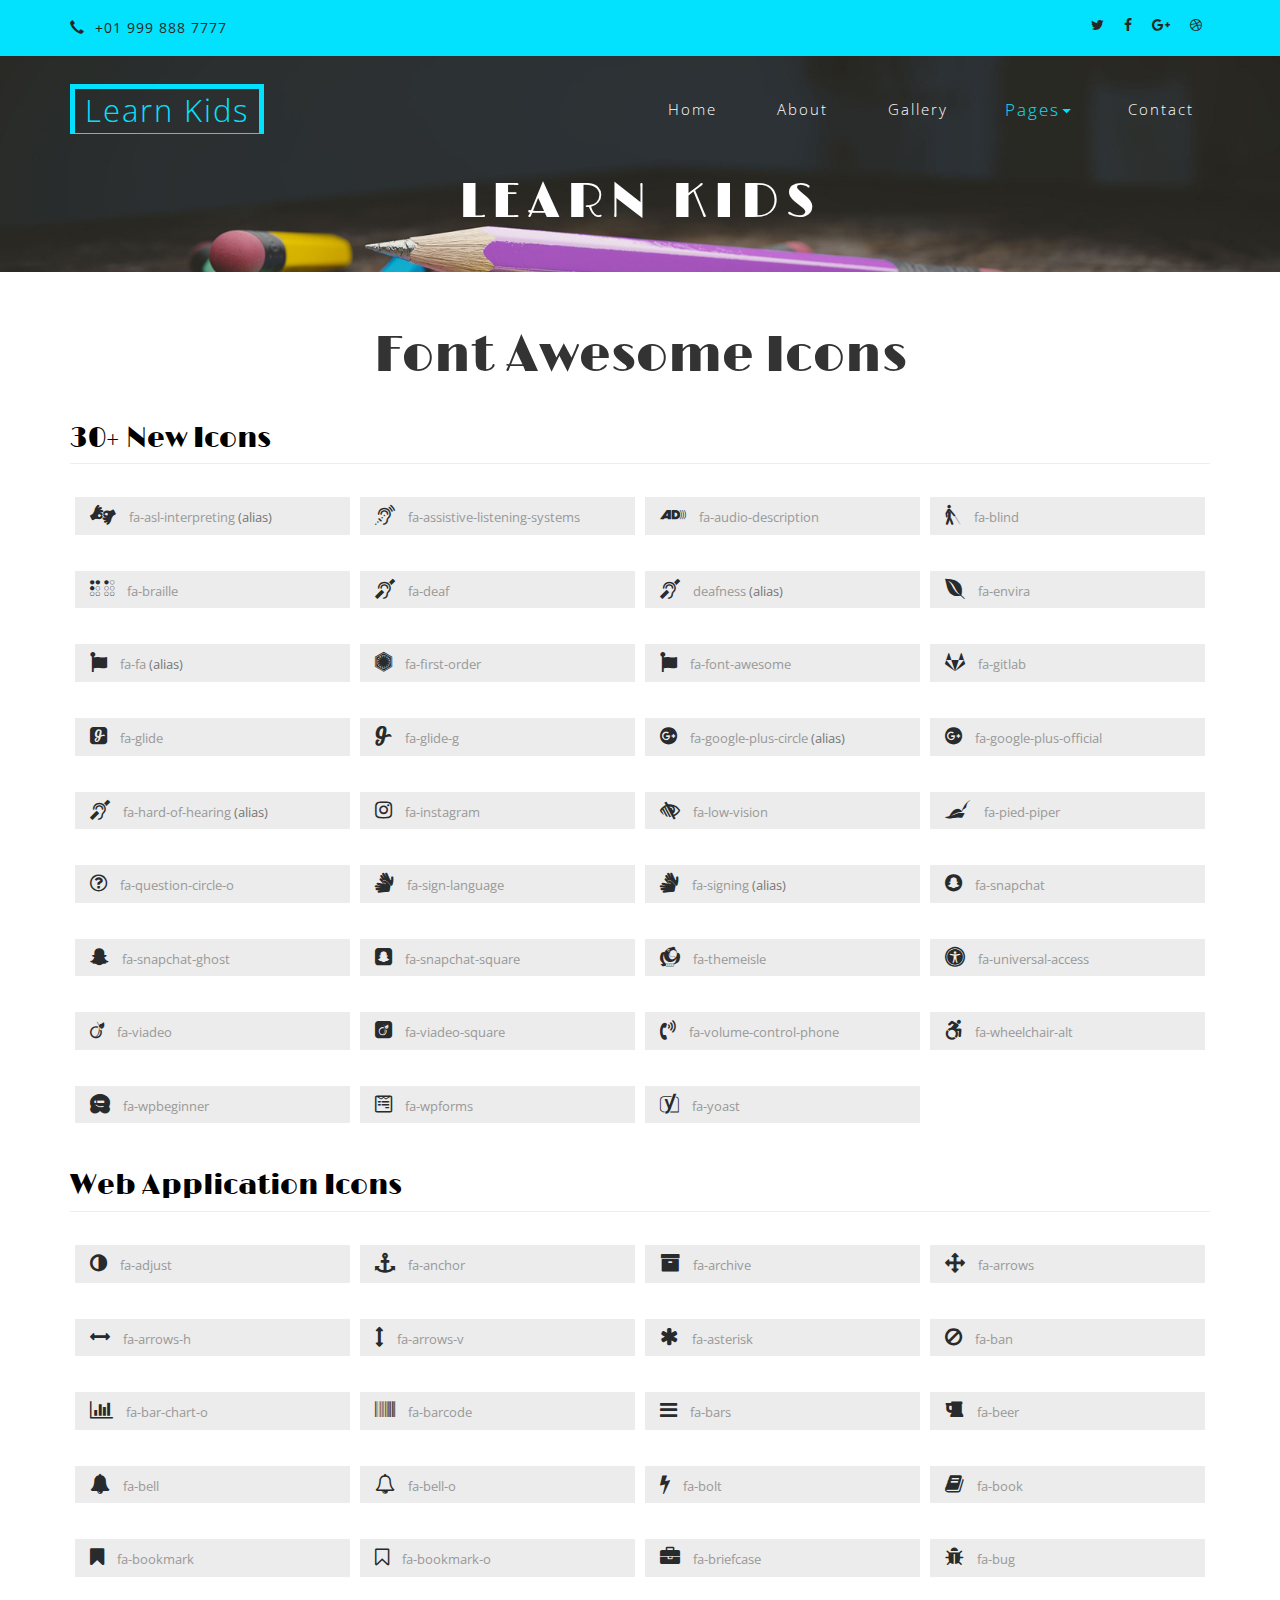
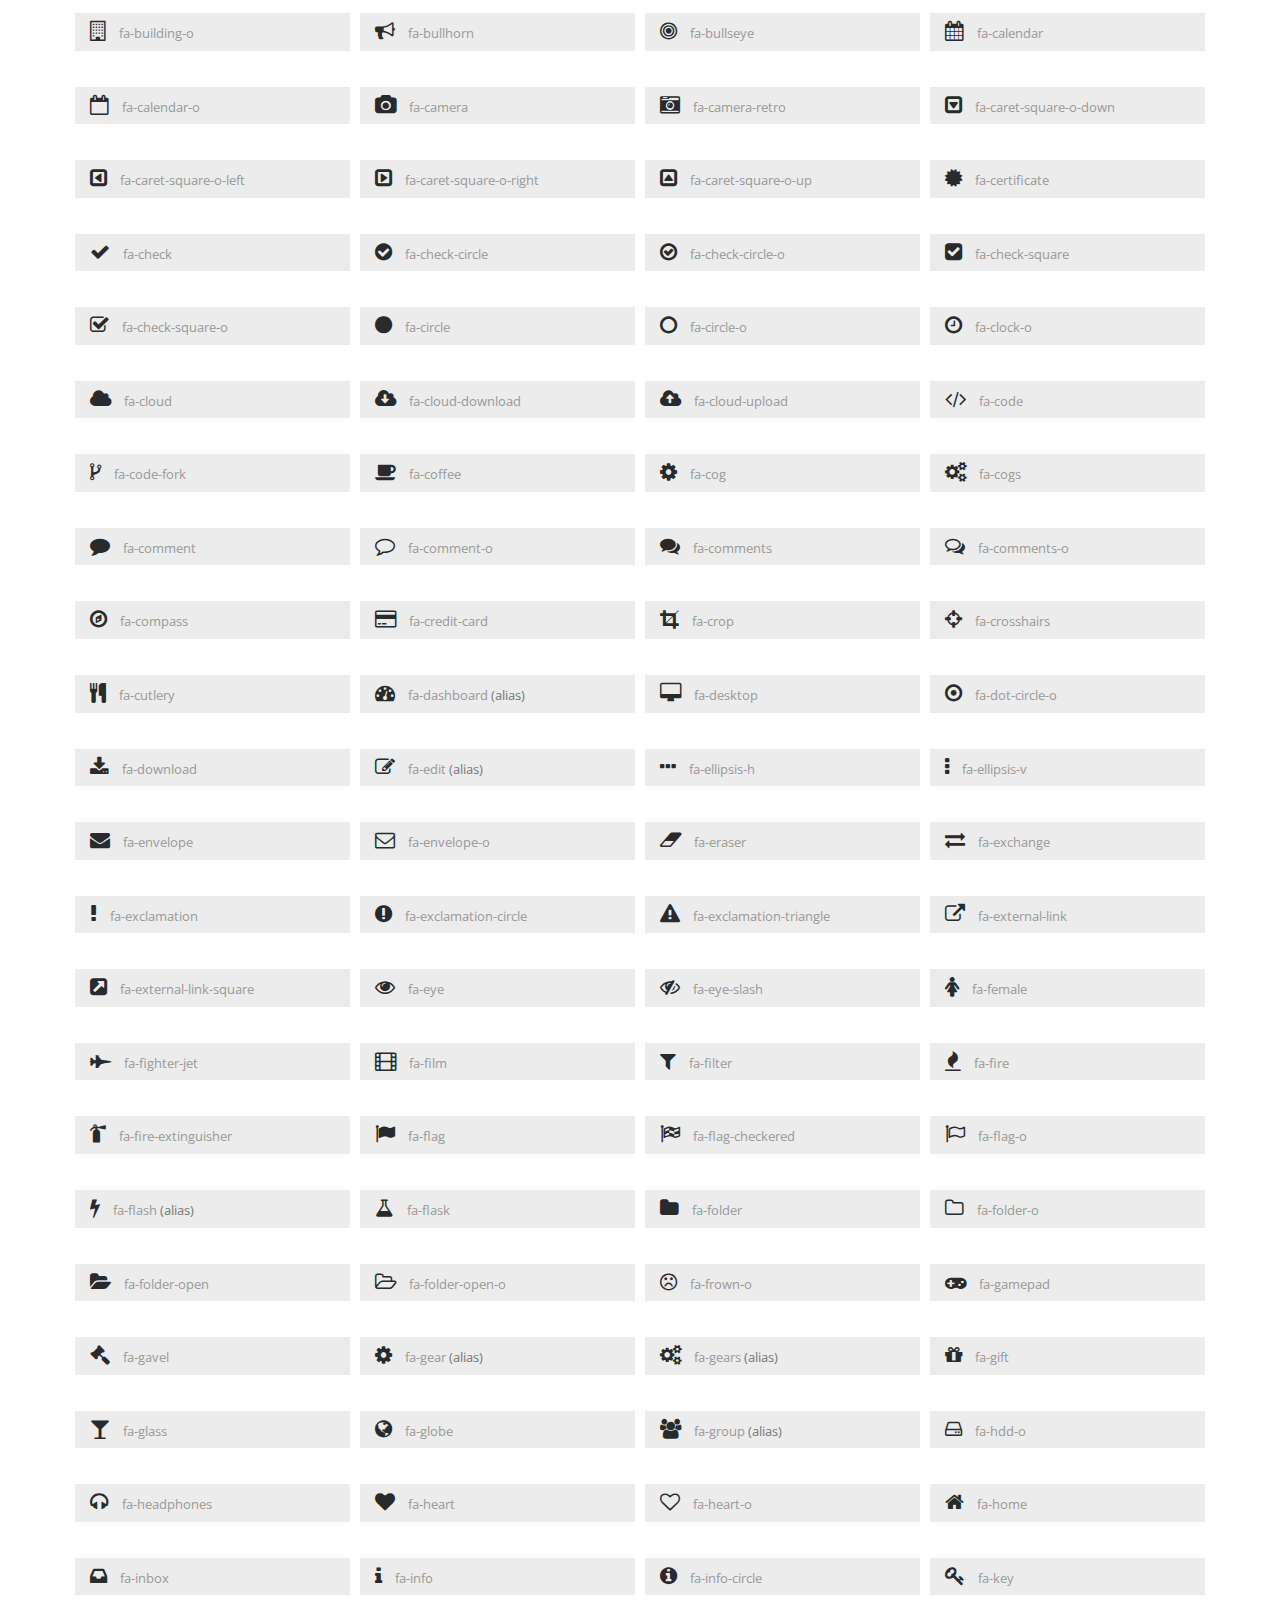
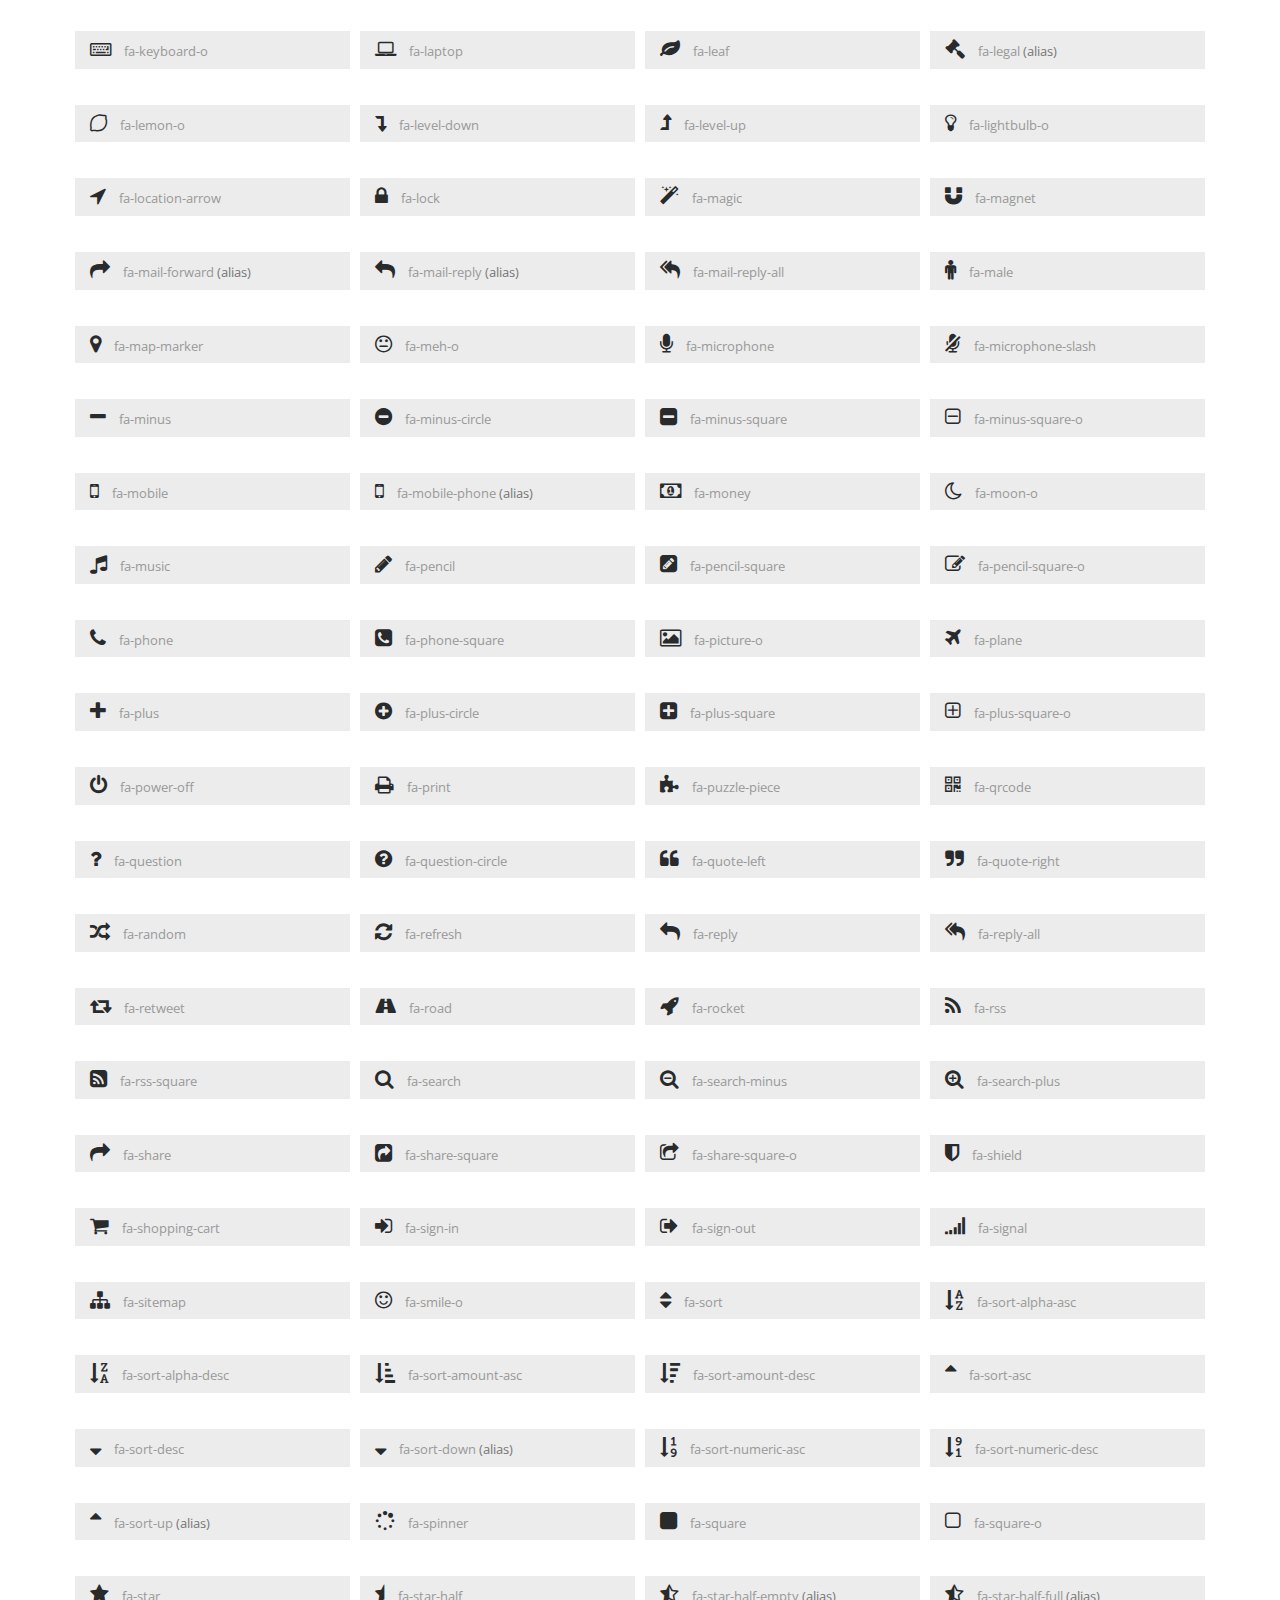
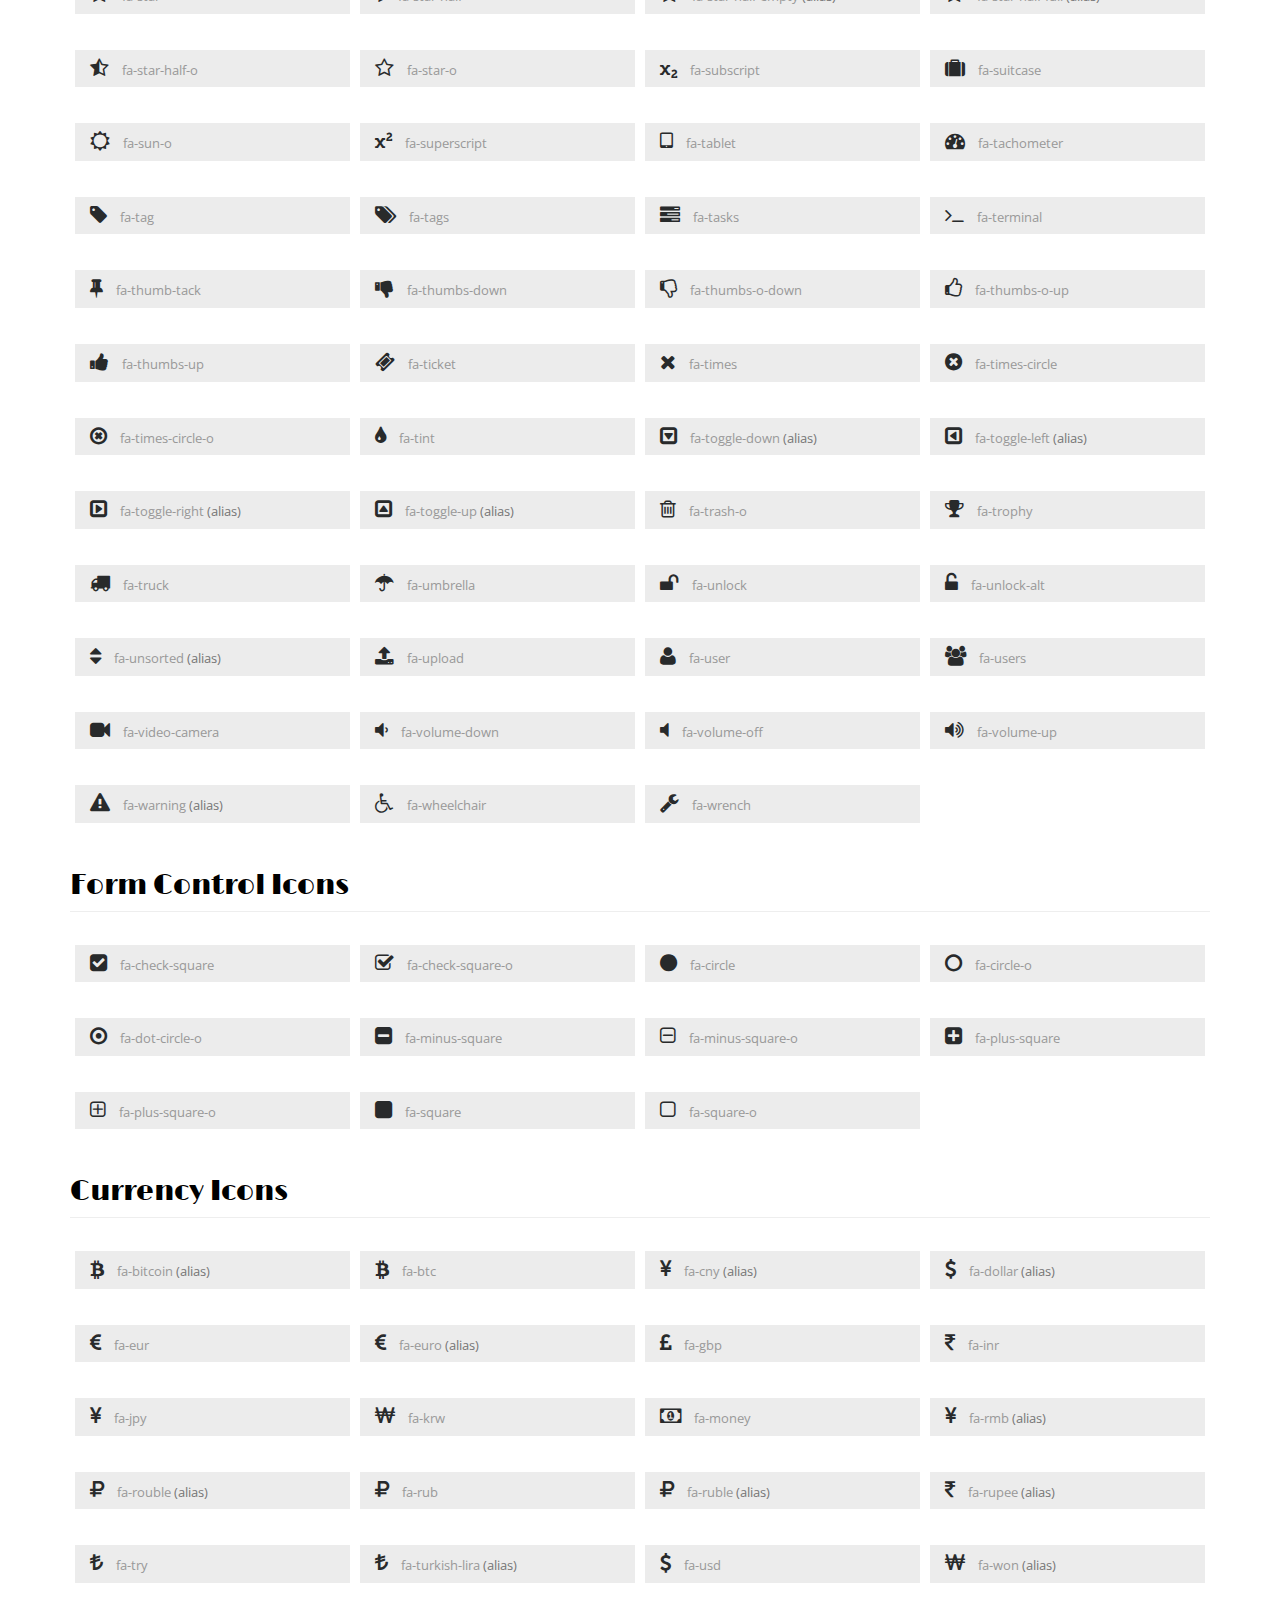
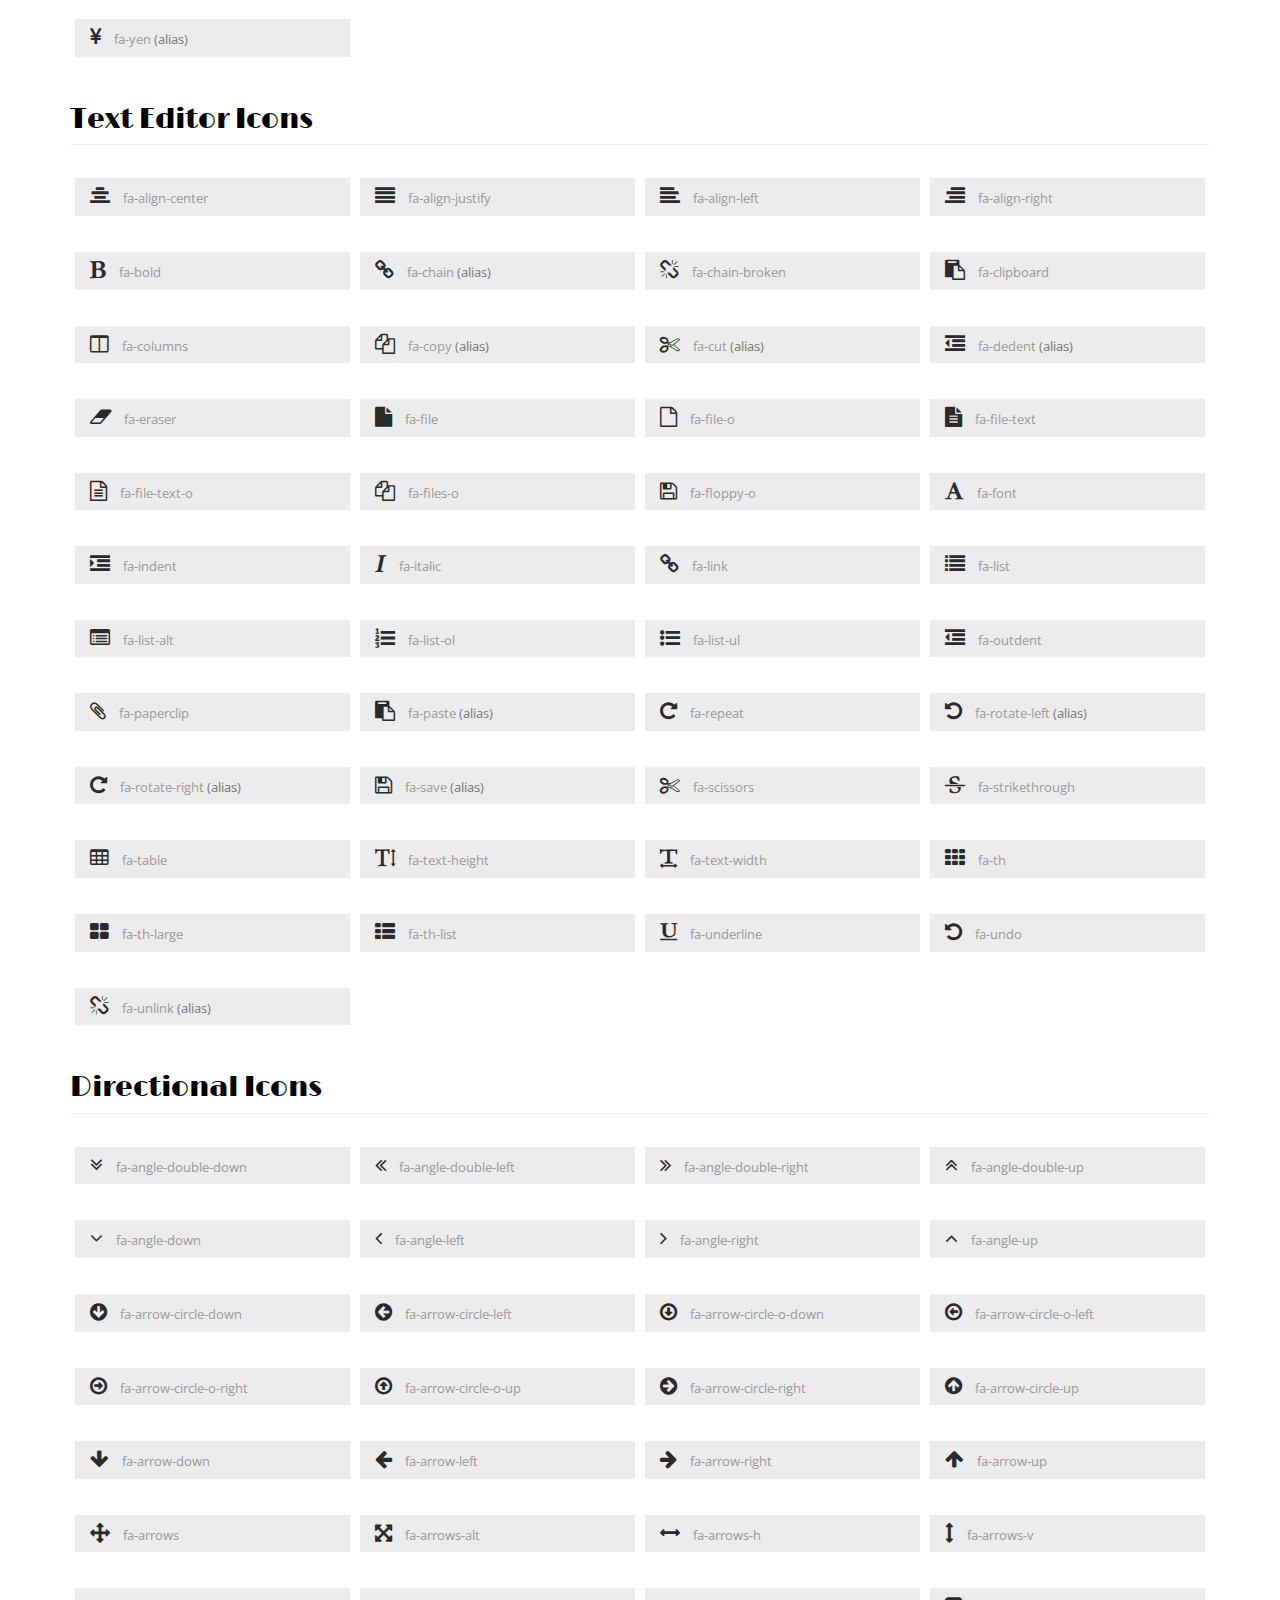
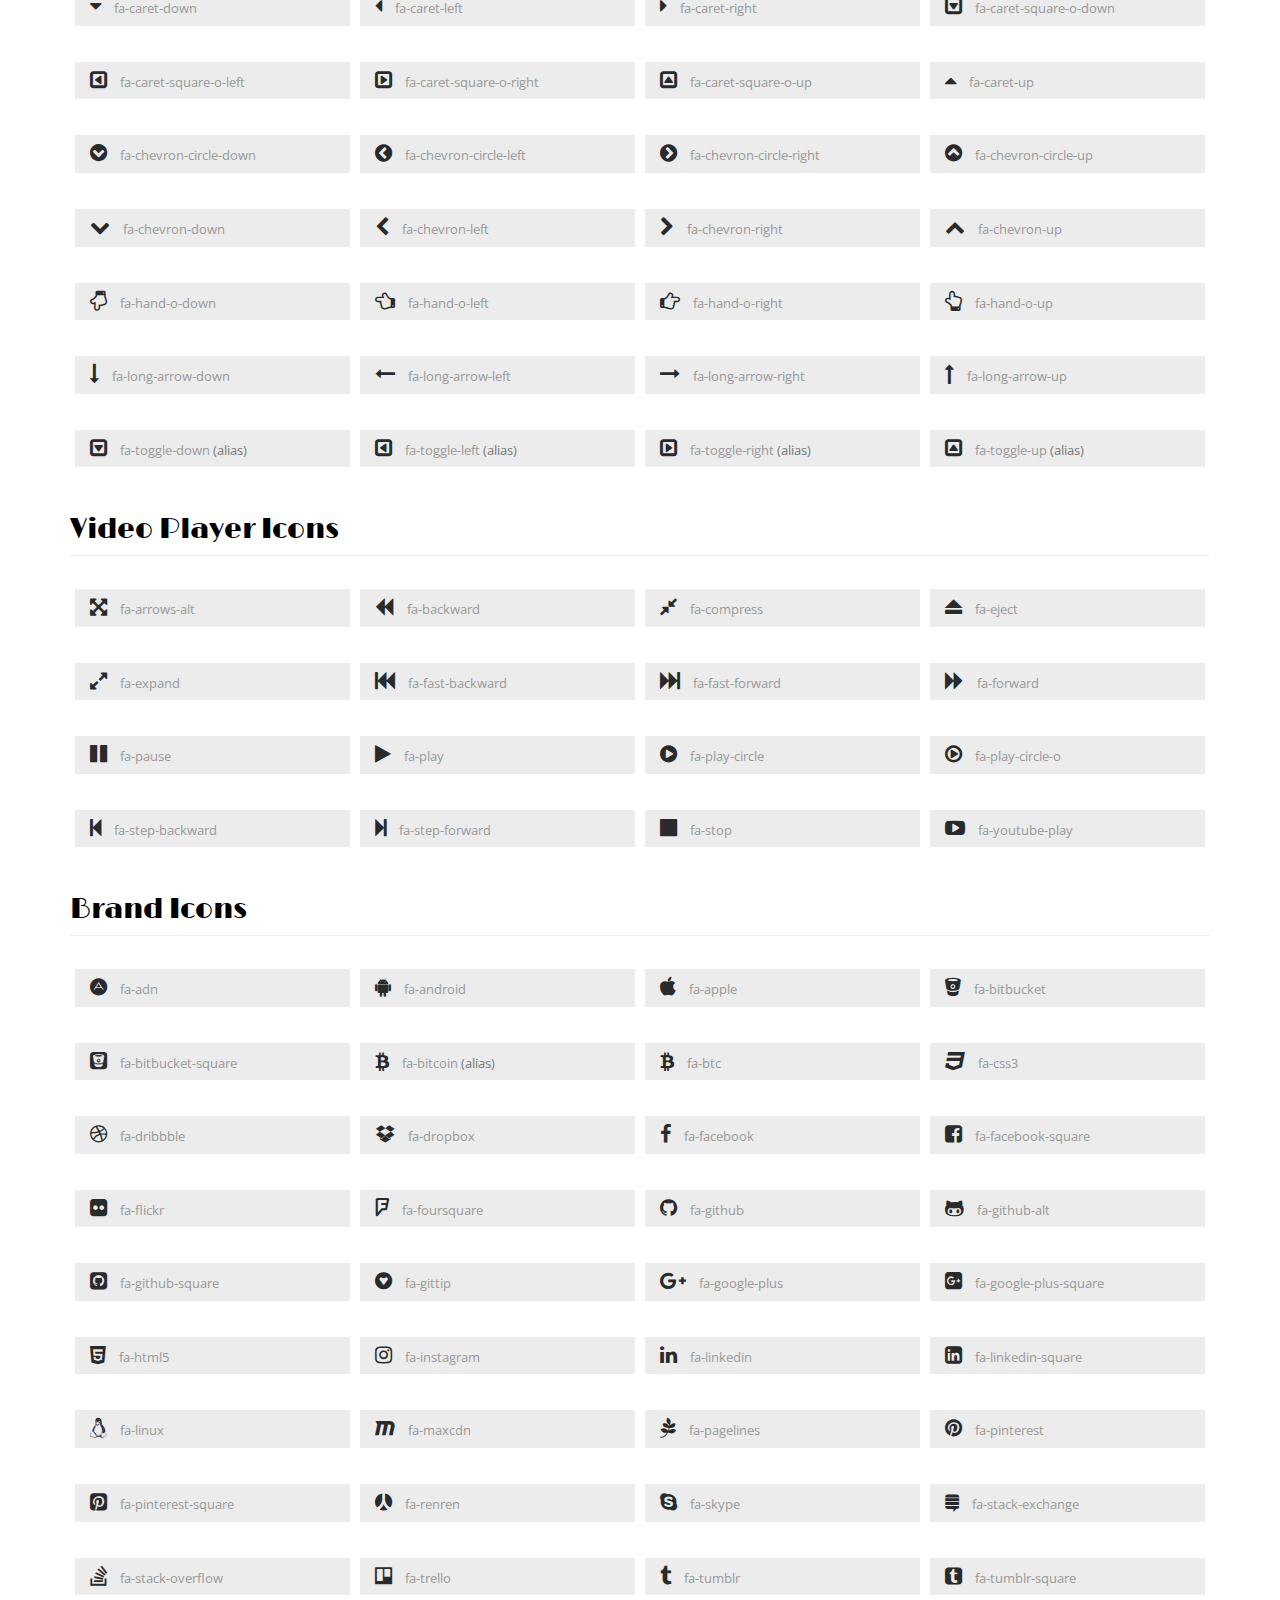
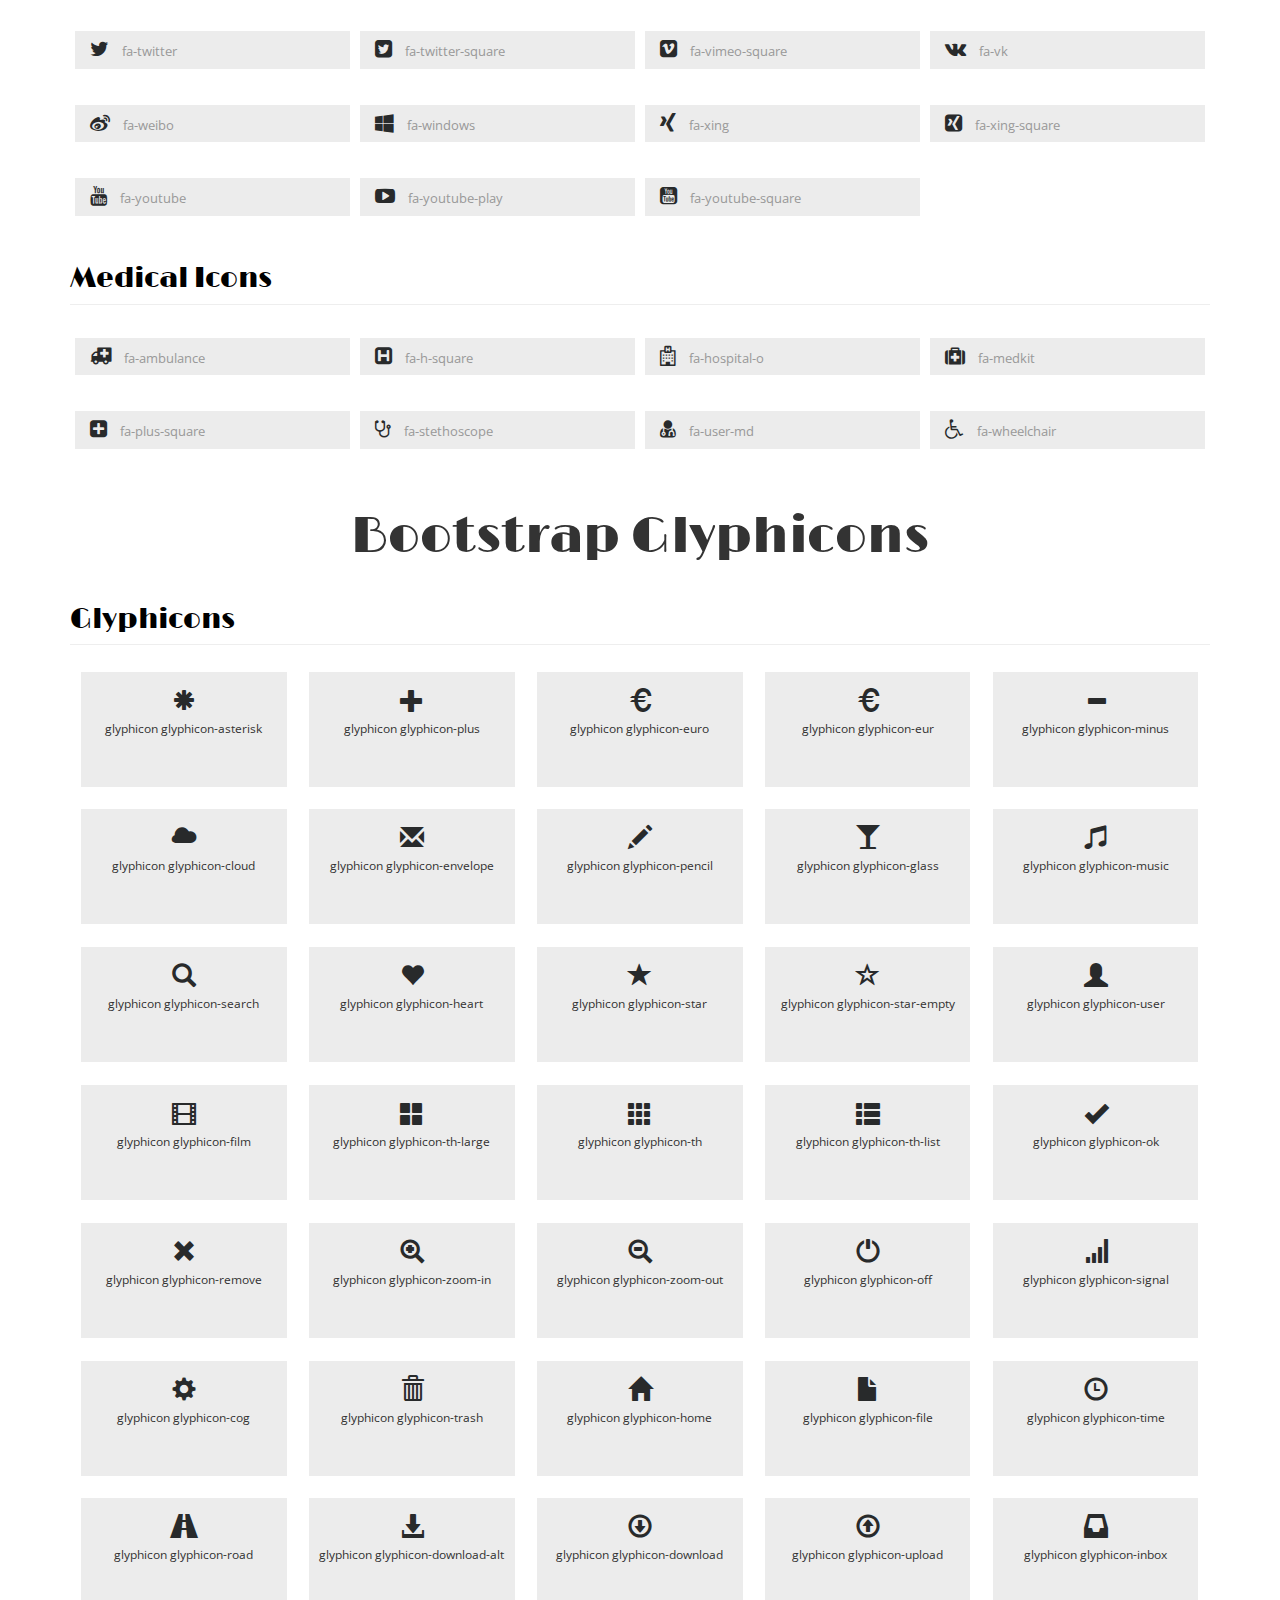
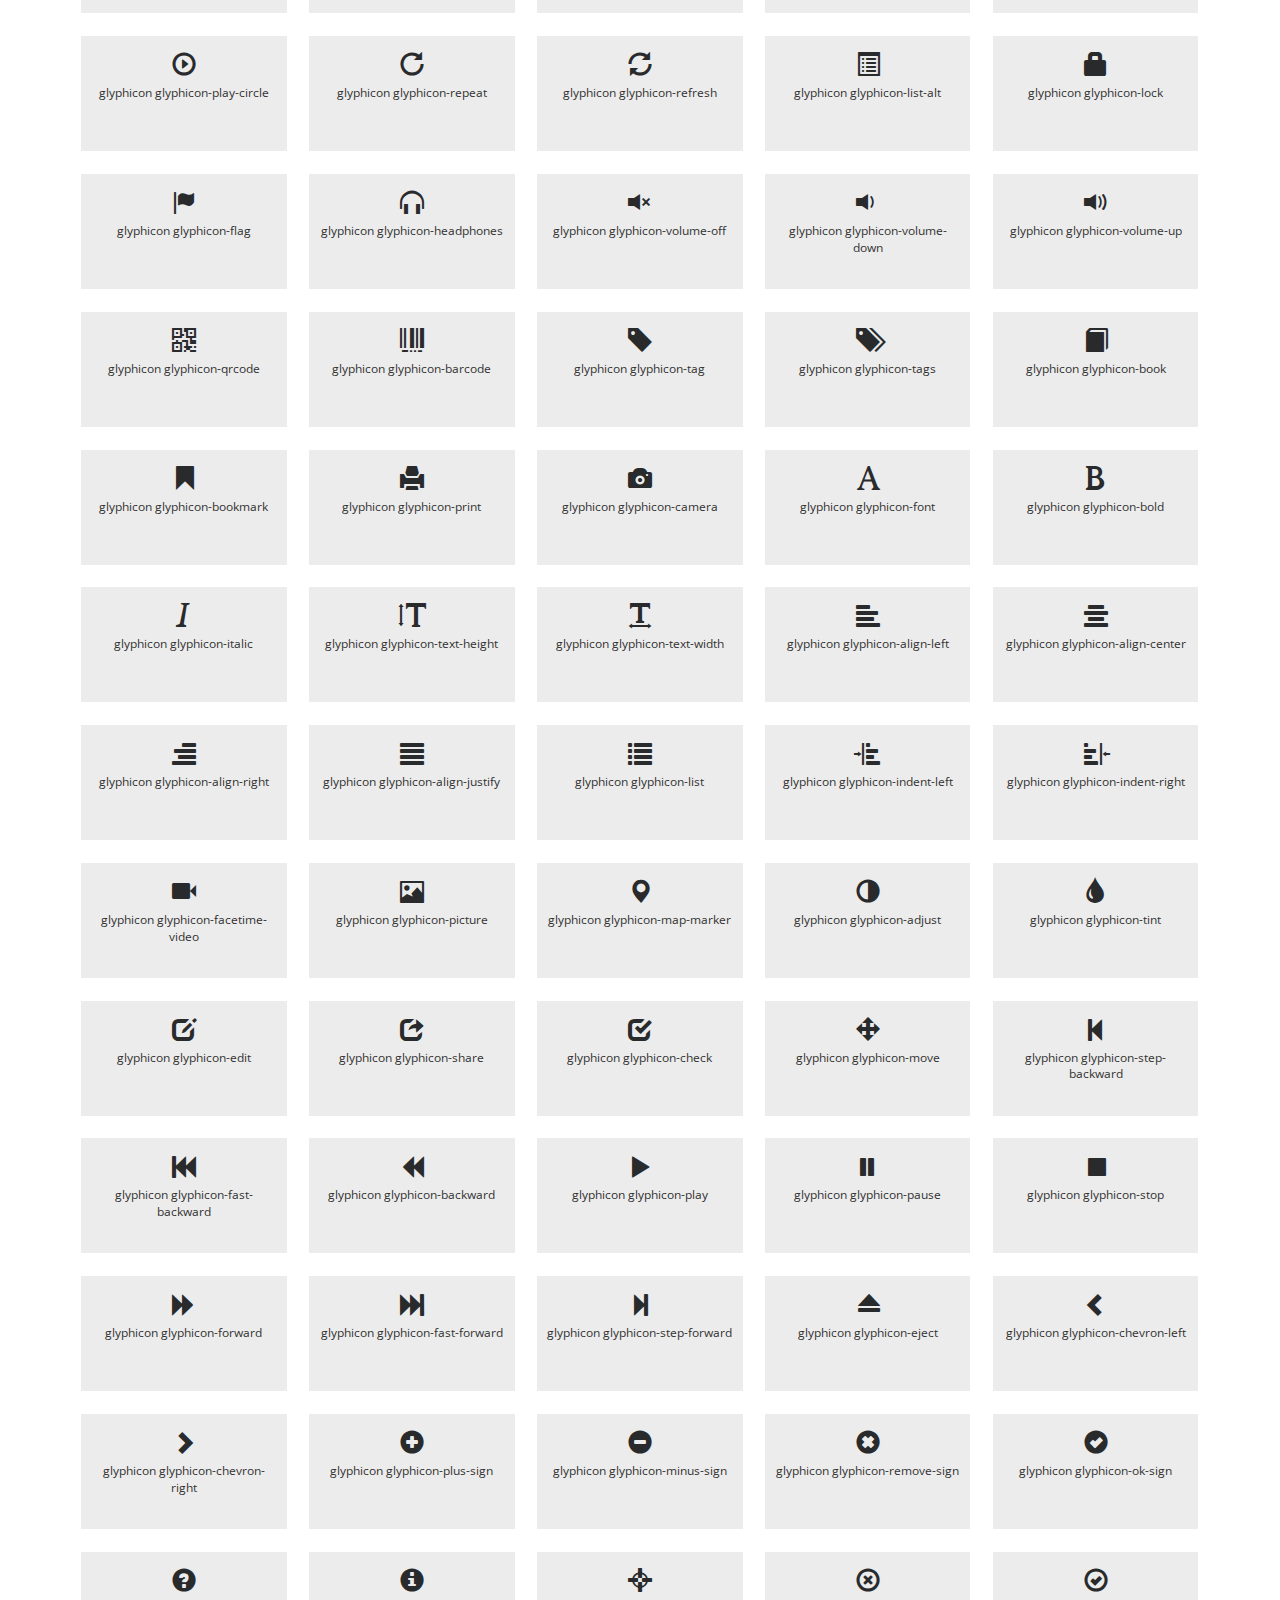
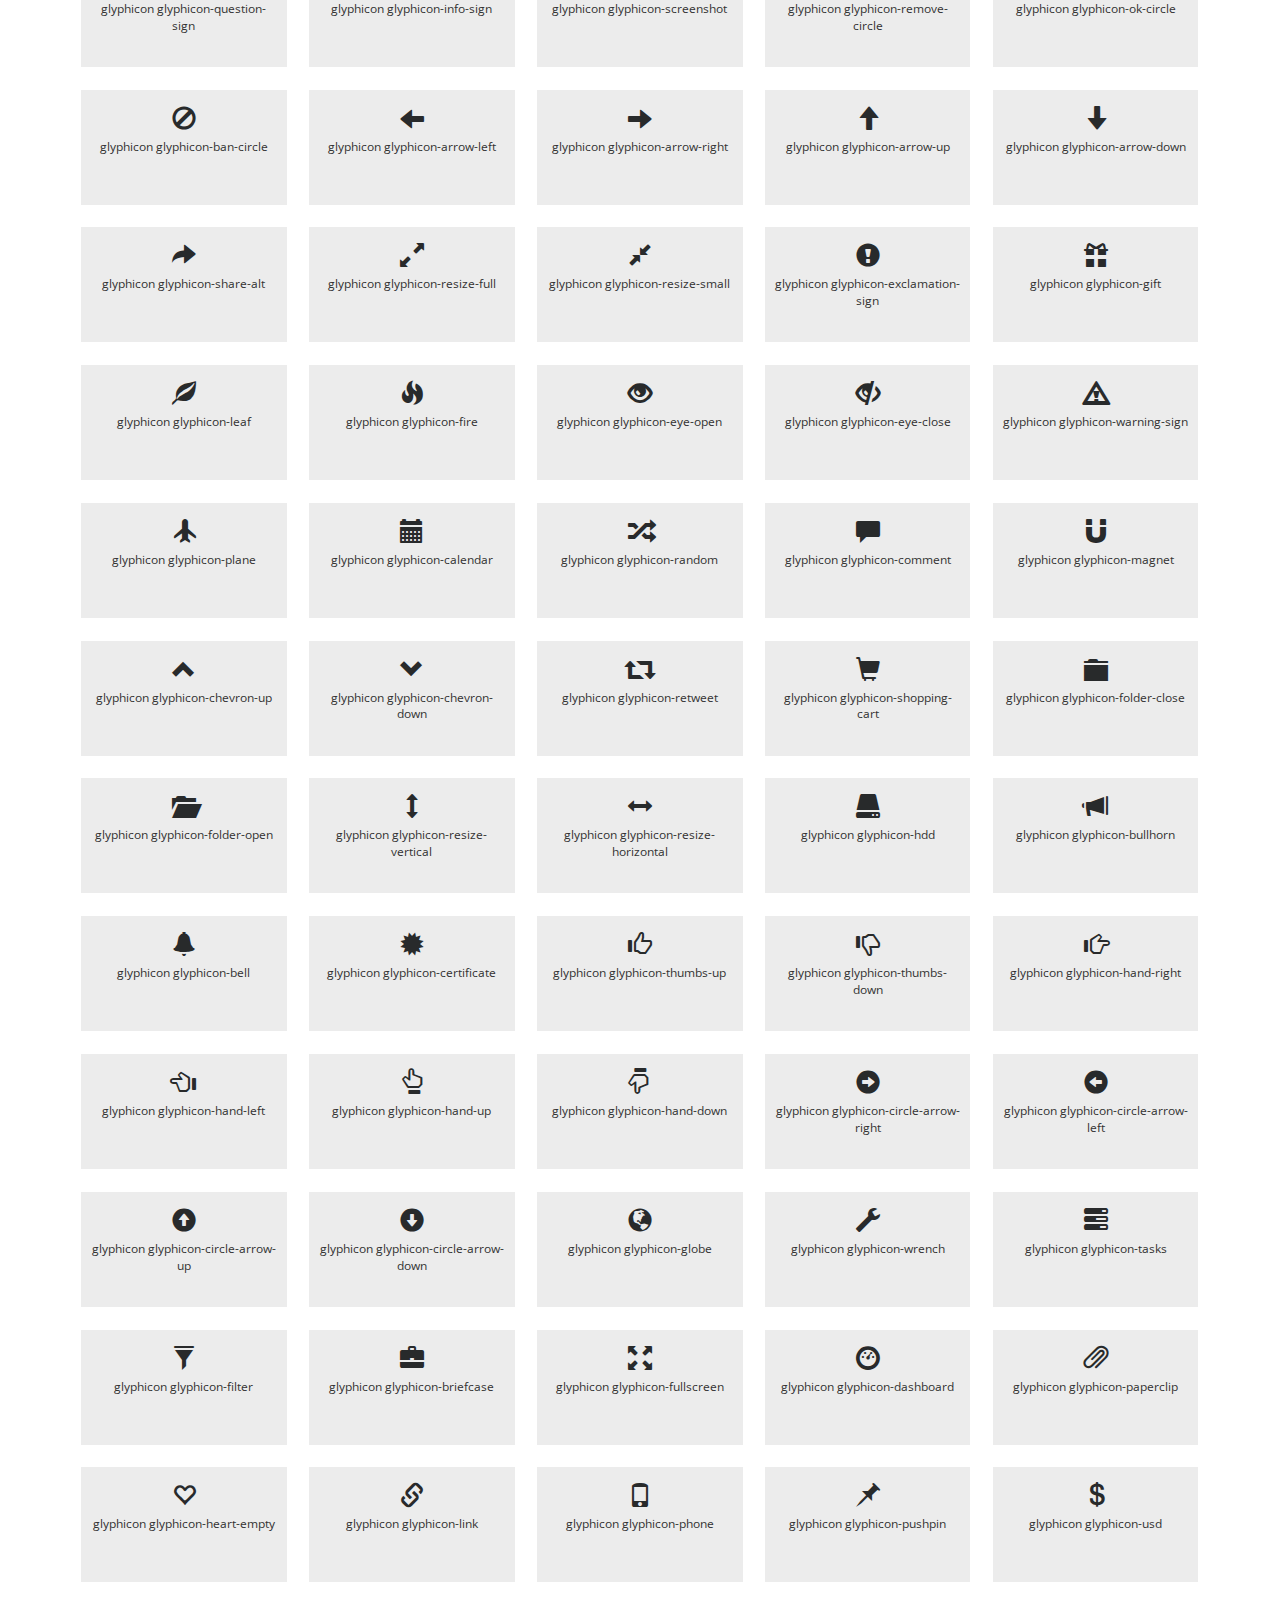
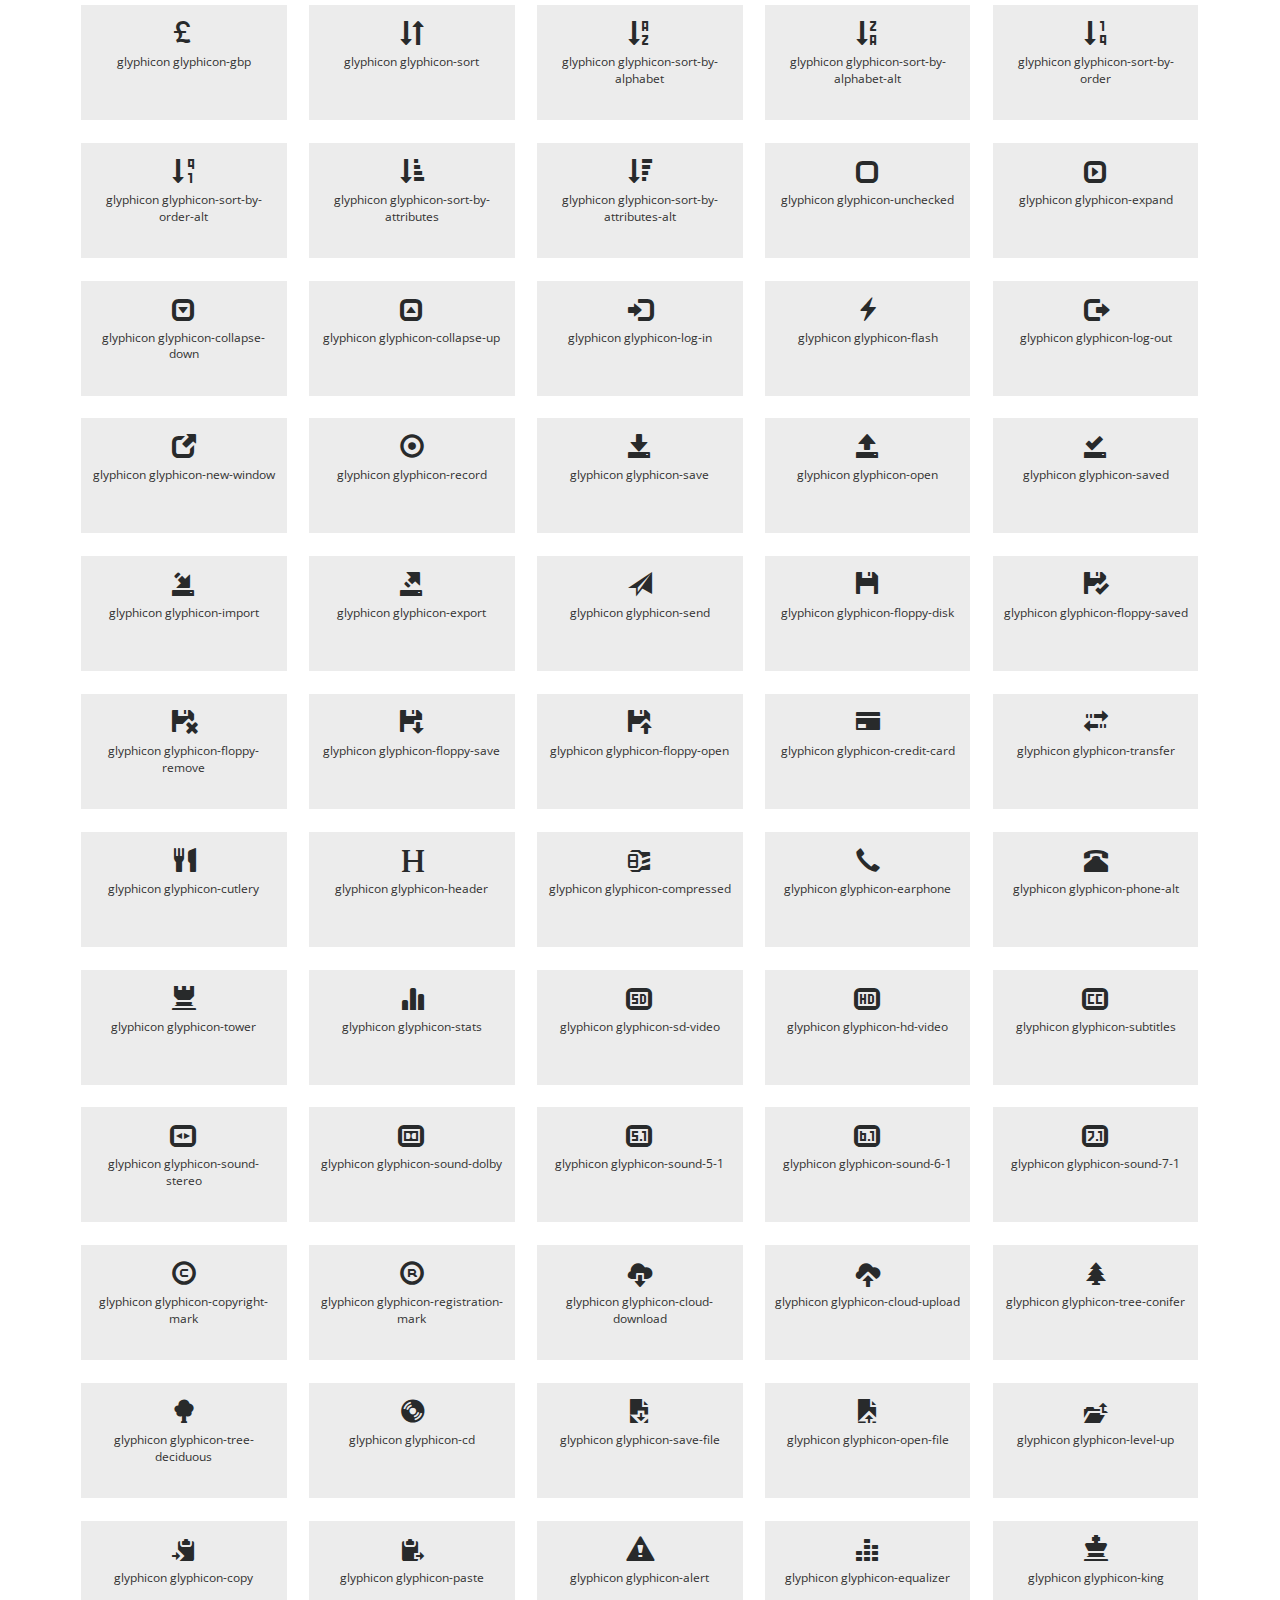
<file: icons.html>
<!--
Author: W3layouts
Author URL: http://w3layouts.com
License: Creative Commons Attribution 3.0 Unported
License URL: http://creativecommons.org/licenses/by/3.0/
-->
<!DOCTYPE html>
<html lang="en">
<head>
<title>Learn Kids an Education School Category Bootstrap Responsive website Template | Web Icons :: w3layouts</title>
<meta name="viewport" content="width=device-width, initial-scale=1">
<meta http-equiv="Content-Type" content="text/html; charset=utf-8" />
<meta name="keywords" content="Learn Kids Responsive web template, Bootstrap Web Templates, Flat Web Templates, Android Compatible web template, 
	SmartPhone Compatible web template, free WebDesigns for Nokia, Samsung, LG, Sony Ericsson, Motorola web design" />
<script type="application/x-javascript"> addEventListener("load", function() { setTimeout(hideURLbar, 0); }, false); function hideURLbar(){ window.scrollTo(0,1); } </script>
<!-- Custom Theme files -->
<link href="css/bootstrap.css" type="text/css" rel="stylesheet" media="all">
<link href="css/style.css" type="text/css" rel="stylesheet" media="all">   
<link href="css/font-awesome.css" rel="stylesheet"> <!-- font-awesome icons -->
<!-- //Custom Theme files --> 
<!-- js -->
<script src="js/jquery-2.2.3.min.js"></script>  
<!-- //js -->
<!-- web-fonts -->  
<link href="//fonts.googleapis.com/css?family=Limelight" rel="stylesheet">
<link href="//fonts.googleapis.com/css?family=Open+Sans:300,300i,400,400i,600,600i,700,700i,800,800i" rel="stylesheet">
<!-- //web-fonts -->
</head>
<body> 
	<!-- header -->
	<div class="header-w3layoutstop">
		<div class="container">  
			<div class="hdr-w3left navbar-left">
				<p><span class="glyphicon glyphicon-earphone"></span> +01 999 888 7777 </p> 
			</div>
			<div class="w3ls-bnr-icons social-icon navbar-right">
				<a href="#" class="social-button twitter"><i class="fa fa-twitter"></i></a>
				<a href="#" class="social-button facebook"><i class="fa fa-facebook"></i></a> 
				<a href="#" class="social-button google"><i class="fa fa-google-plus"></i></a> 
				<a href="#" class="social-button dribbble"><i class="fa fa-dribbble"></i></a> 
			</div> 
		</div>
	</div>
	<!-- //header -->
	<!-- banner -->
	<div class="agileits-banner about-w3lsbnr">
		<div class="bnr-agileinfo"> 
			<!-- navigation -->
			<div class="top-nav w3-agiletop">
				<div class="container">
					<div class="navbar-header w3llogo">
						<button type="button" class="navbar-toggle" data-toggle="collapse" data-target="#bs-example-navbar-collapse-1">
							<span class="sr-only">Toggle navigation</span>
							<span class="icon-bar"></span>
							<span class="icon-bar"></span>
							<span class="icon-bar"></span>
						</button> 
						<h1><a href="index.html">Learn Kids</a></h1> 
					</div>
					<!-- Collect the nav links, forms, and other content for toggling -->
					<div class="collapse navbar-collapse" id="bs-example-navbar-collapse-1">
						<div class="w3menu navbar-right">
							<ul class="nav navbar">
								<li><a href="index.html">Home</a></li>
								<li><a href="about.html">About</a></li> 
								<li><a href="gallery.html">Gallery</a></li>
								<li><a href="#" class="dropdown-toggle active" data-toggle="dropdown" role="button" aria-haspopup="true" aria-expanded="false"><span data-letters="Pages">Pages</span><span class="caret"></span></a>
									<ul class="dropdown-menu"> 
										<li><a href="icons.html" class="active">Web Icons</a></li>
										<li><a href="codes.html">Short Codes</a></li>
									</ul>
								</li>  
								<li><a href="contact.html">Contact</a></li>
							</ul>
						</div> 
						<div class="clearfix"> </div>  
					</div>
				</div>	
			</div>	
			<!-- //navigation -->
			<div class="banner-w3text w3layouts">
				<div class="container">
					<h2>LEARN KIDS</h2> 
				</div> 
			</div> 
		</div>
	</div>
	<!-- //banner --> 
	<!-- web icons -->
	<div class="codes icons main-grid-border">
		<div class="container"> 
			<div class="grid_3 grid_4 w3_agileits_icons_page">
				<div class="icons">  
					<h3 class="w3ls-title">Font Awesome Icons</h3>	
					<section id="new">
						<h3 class="page-header page-header icon-subheading">30+ New Icons </h3>		 
						<div class="row fontawesome-icon-list"> 
							  <div class="icon-box col-md-3 col-sm-4"><a class="agile-icon" href="#"><i class="fa fa-asl-interpreting" aria-hidden="true"></i> fa-asl-interpreting <span class="text-muted">(alias)</span></a></div>
							
							  <div class="icon-box col-md-3 col-sm-4"><a class="agile-icon" href="#"><i class="fa fa-assistive-listening-systems" aria-hidden="true"></i> fa-assistive-listening-systems</a></div>
							
							  <div class="icon-box col-md-3 col-sm-4"><a class="agile-icon" href="#"><i class="fa fa-audio-description" aria-hidden="true"></i> fa-audio-description</a></div>
							
							  <div class="icon-box col-md-3 col-sm-4"><a class="agile-icon" href="#"><i class="fa fa-blind" aria-hidden="true"></i> fa-blind</a></div>
							
							  <div class="icon-box col-md-3 col-sm-4"><a class="agile-icon" href="#"><i class="fa fa-braille" aria-hidden="true"></i> fa-braille</a></div>
							
							  <div class="icon-box col-md-3 col-sm-4"><a class="agile-icon" href="#"><i class="fa fa-deaf" aria-hidden="true"></i> fa-deaf</a></div>
							
							  <div class="icon-box col-md-3 col-sm-4"><a class="agile-icon" href="#"><i class="fa fa-deafness" aria-hidden="true"></i> deafness <span class="text-muted">(alias)</span></a></div>
							
							  <div class="icon-box col-md-3 col-sm-4"><a class="agile-icon" href="#"><i class="fa fa-envira" aria-hidden="true"></i> fa-envira</a></div>
							
							  <div class="icon-box col-md-3 col-sm-4"><a class="agile-icon" href="#"><i class="fa fa-fa" aria-hidden="true"></i> fa-fa <span class="text-muted">(alias)</span></a></div>
							
							  <div class="icon-box col-md-3 col-sm-4"><a class="agile-icon" href="#"><i class="fa fa-first-order" aria-hidden="true"></i> fa-first-order</a></div>
							
							  <div class="icon-box col-md-3 col-sm-4"><a class="agile-icon" href="#"><i class="fa fa-font-awesome" aria-hidden="true"></i> fa-font-awesome</a></div>
							
							  <div class="icon-box col-md-3 col-sm-4"><a class="agile-icon" href="#"><i class="fa fa-gitlab" aria-hidden="true"></i> fa-gitlab</a></div>
							
							  <div class="icon-box col-md-3 col-sm-4"><a class="agile-icon" href="#"><i class="fa fa-glide" aria-hidden="true"></i> fa-glide</a></div>
							
							  <div class="icon-box col-md-3 col-sm-4"><a class="agile-icon" href="#"><i class="fa fa-glide-g" aria-hidden="true"></i> fa-glide-g</a></div>
							
							  <div class="icon-box col-md-3 col-sm-4"><a class="agile-icon" href="#"><i class="fa fa-google-plus-circle" aria-hidden="true"></i> fa-google-plus-circle <span class="text-muted">(alias)</span></a></div>
							
							  <div class="icon-box col-md-3 col-sm-4"><a class="agile-icon" href="#"><i class="fa fa-google-plus-official" aria-hidden="true"></i> fa-google-plus-official</a></div>
							
							  <div class="icon-box col-md-3 col-sm-4"><a class="agile-icon" href="#"><i class="fa fa-hard-of-hearing" aria-hidden="true"></i> fa-hard-of-hearing <span class="text-muted">(alias)</span></a></div>
							
							  <div class="icon-box col-md-3 col-sm-4"><a class="agile-icon" href="#"><i class="fa fa-instagram" aria-hidden="true"></i> fa-instagram</a></div>
							
							  <div class="icon-box col-md-3 col-sm-4"><a class="agile-icon" href="#"><i class="fa fa-low-vision" aria-hidden="true"></i> fa-low-vision</a></div>
							
							  <div class="icon-box col-md-3 col-sm-4"><a class="agile-icon" href="#"><i class="fa fa-pied-piper" aria-hidden="true"></i> fa-pied-piper</a></div>
							
							  <div class="icon-box col-md-3 col-sm-4"><a class="agile-icon" href="#"><i class="fa fa-question-circle-o" aria-hidden="true"></i> fa-question-circle-o</a></div>
							
							  <div class="icon-box col-md-3 col-sm-4"><a class="agile-icon" href="#"><i class="fa fa-sign-language" aria-hidden="true"></i> fa-sign-language</a></div>
							
							  <div class="icon-box col-md-3 col-sm-4"><a class="agile-icon" href="#"><i class="fa fa-signing" aria-hidden="true"></i> fa-signing <span class="text-muted">(alias)</span></a></div>
							
							  <div class="icon-box col-md-3 col-sm-4"><a class="agile-icon" href="#"><i class="fa fa-snapchat" aria-hidden="true"></i> fa-snapchat</a></div>
							
							  <div class="icon-box col-md-3 col-sm-4"><a class="agile-icon" href="#"><i class="fa fa-snapchat-ghost" aria-hidden="true"></i> fa-snapchat-ghost</a></div>
							
							  <div class="icon-box col-md-3 col-sm-4"><a class="agile-icon" href="#"><i class="fa fa-snapchat-square" aria-hidden="true"></i> fa-snapchat-square</a></div>
							
							  <div class="icon-box col-md-3 col-sm-4"><a class="agile-icon" href="#"><i class="fa fa-themeisle" aria-hidden="true"></i> fa-themeisle</a></div>
							
							  <div class="icon-box col-md-3 col-sm-4"><a class="agile-icon" href="#"><i class="fa fa-universal-access" aria-hidden="true"></i> fa-universal-access</a></div>
							
							  <div class="icon-box col-md-3 col-sm-4"><a class="agile-icon" href="#"><i class="fa fa-viadeo" aria-hidden="true"></i> fa-viadeo</a></div>
							
							  <div class="icon-box col-md-3 col-sm-4"><a class="agile-icon" href="#"><i class="fa fa-viadeo-square" aria-hidden="true"></i> fa-viadeo-square</a></div>
							
							  <div class="icon-box col-md-3 col-sm-4"><a class="agile-icon" href="#"><i class="fa fa-volume-control-phone" aria-hidden="true"></i> fa-volume-control-phone</a></div>
							
							  <div class="icon-box col-md-3 col-sm-4"><a class="agile-icon" href="#"><i class="fa fa-wheelchair-alt" aria-hidden="true"></i> fa-wheelchair-alt</a></div>
							
							  <div class="icon-box col-md-3 col-sm-4"><a class="agile-icon" href="#"><i class="fa fa-wpbeginner" aria-hidden="true"></i> fa-wpbeginner</a></div>
							
							  <div class="icon-box col-md-3 col-sm-4"><a class="agile-icon" href="#"><i class="fa fa-wpforms" aria-hidden="true"></i> fa-wpforms</a></div>
							
							  <div class="icon-box col-md-3 col-sm-4"><a class="agile-icon" href="#"><i class="fa fa-yoast" aria-hidden="true"></i> fa-yoast</a></div>
							
						</div> 
					</section>
					<div class="section group">
						<div class="box"> 
							<div class="title ">
								<h3 class="page-header icon-subheading">Web Application Icons</h3>
							</div>
							<div class="box_content"> 
								<div class="fontawesome-icon-list"> 
										<div class="icon-box col-md-3 col-sm-4"><a class="agile-icon" href="#"><i class="fa fa-adjust"></i> fa-adjust</a></div>
								
										<div class="icon-box col-md-3 col-sm-4"><a class="agile-icon" href="#"><i class="fa fa-anchor"></i> fa-anchor</a></div>
								
										<div class="icon-box col-md-3 col-sm-4"><a class="agile-icon" href="#"><i class="fa fa-archive"></i> fa-archive</a></div>
								
										<div class="icon-box col-md-3 col-sm-4"><a class="agile-icon" href="#"><i class="fa fa-arrows"></i> fa-arrows</a></div>
								
										<div class="icon-box col-md-3 col-sm-4"><a class="agile-icon" href="#"><i class="fa fa-arrows-h"></i> fa-arrows-h</a></div>
								
										<div class="icon-box col-md-3 col-sm-4"><a class="agile-icon" href="#"><i class="fa fa-arrows-v"></i> fa-arrows-v</a></div>
								
										<div class="icon-box col-md-3 col-sm-4"><a class="agile-icon" href="#"><i class="fa fa-asterisk"></i> fa-asterisk</a></div>
								
										<div class="icon-box col-md-3 col-sm-4"><a class="agile-icon" href="#"><i class="fa fa-ban"></i> fa-ban</a></div>
								
										<div class="icon-box col-md-3 col-sm-4"><a class="agile-icon" href="#"><i class="fa fa-bar-chart-o"></i> fa-bar-chart-o</a></div>
								
										<div class="icon-box col-md-3 col-sm-4"><a class="agile-icon" href="#"><i class="fa fa-barcode"></i> fa-barcode</a></div>
								
										<div class="icon-box col-md-3 col-sm-4"><a class="agile-icon" href="#"><i class="fa fa-bars"></i> fa-bars</a></div>
								
										<div class="icon-box col-md-3 col-sm-4"><a class="agile-icon" href="#"><i class="fa fa-beer"></i> fa-beer</a></div>
								
										<div class="icon-box col-md-3 col-sm-4"><a class="agile-icon" href="#"><i class="fa fa-bell"></i> fa-bell</a></div>
								
										<div class="icon-box col-md-3 col-sm-4"><a class="agile-icon" href="#"><i class="fa fa-bell-o"></i> fa-bell-o</a></div>
								
										<div class="icon-box col-md-3 col-sm-4"><a class="agile-icon" href="#"><i class="fa fa-bolt"></i> fa-bolt</a></div>
								
										<div class="icon-box col-md-3 col-sm-4"><a class="agile-icon" href="#"><i class="fa fa-book"></i> fa-book</a></div>
								
										<div class="icon-box col-md-3 col-sm-4"><a class="agile-icon" href="#"><i class="fa fa-bookmark"></i> fa-bookmark</a></div>
								
										<div class="icon-box col-md-3 col-sm-4"><a class="agile-icon" href="#"><i class="fa fa-bookmark-o"></i> fa-bookmark-o</a></div>
								
										<div class="icon-box col-md-3 col-sm-4"><a class="agile-icon" href="#"><i class="fa fa-briefcase"></i> fa-briefcase</a></div>
								
										<div class="icon-box col-md-3 col-sm-4"><a class="agile-icon" href="#"><i class="fa fa-bug"></i> fa-bug</a></div>
								
										<div class="icon-box col-md-3 col-sm-4"><a class="agile-icon" href="#"><i class="fa fa-building-o"></i> fa-building-o</a></div>
								
										<div class="icon-box col-md-3 col-sm-4"><a class="agile-icon" href="#"><i class="fa fa-bullhorn"></i> fa-bullhorn</a></div>
								
										<div class="icon-box col-md-3 col-sm-4"><a class="agile-icon" href="#"><i class="fa fa-bullseye"></i> fa-bullseye</a></div>
								
										<div class="icon-box col-md-3 col-sm-4"><a class="agile-icon" href="#"><i class="fa fa-calendar"></i> fa-calendar</a></div>
								
										<div class="icon-box col-md-3 col-sm-4"><a class="agile-icon" href="#"><i class="fa fa-calendar-o"></i> fa-calendar-o</a></div>
								
										<div class="icon-box col-md-3 col-sm-4"><a class="agile-icon" href="#"><i class="fa fa-camera"></i> fa-camera</a></div>
								
										<div class="icon-box col-md-3 col-sm-4"><a class="agile-icon" href="#"><i class="fa fa-camera-retro"></i> fa-camera-retro</a></div>
								
										<div class="icon-box col-md-3 col-sm-4"><a class="agile-icon" href="#"><i class="fa fa-caret-square-o-down"></i> fa-caret-square-o-down</a></div>
								
										<div class="icon-box col-md-3 col-sm-4"><a class="agile-icon" href="#"><i class="fa fa-caret-square-o-left"></i> fa-caret-square-o-left</a></div>
								
										<div class="icon-box col-md-3 col-sm-4"><a class="agile-icon" href="#"><i class="fa fa-caret-square-o-right"></i> fa-caret-square-o-right</a></div>
								
										<div class="icon-box col-md-3 col-sm-4"><a class="agile-icon" href="#"><i class="fa fa-caret-square-o-up"></i> fa-caret-square-o-up</a></div>
								
										<div class="icon-box col-md-3 col-sm-4"><a class="agile-icon" href="#"><i class="fa fa-certificate"></i> fa-certificate</a></div>
								
										<div class="icon-box col-md-3 col-sm-4"><a class="agile-icon" href="#"><i class="fa fa-check"></i> fa-check</a></div>
								
										<div class="icon-box col-md-3 col-sm-4"><a class="agile-icon" href="#"><i class="fa fa-check-circle"></i> fa-check-circle</a></div>
								
										<div class="icon-box col-md-3 col-sm-4"><a class="agile-icon" href="#"><i class="fa fa-check-circle-o"></i> fa-check-circle-o</a></div>
								
										<div class="icon-box col-md-3 col-sm-4"><a class="agile-icon" href="#"><i class="fa fa-check-square"></i> fa-check-square</a></div>
								
										<div class="icon-box col-md-3 col-sm-4"><a class="agile-icon" href="#"><i class="fa fa-check-square-o"></i> fa-check-square-o</a></div>
								
										<div class="icon-box col-md-3 col-sm-4"><a class="agile-icon" href="#"><i class="fa fa-circle"></i> fa-circle</a></div>
								
										<div class="icon-box col-md-3 col-sm-4"><a class="agile-icon" href="#"><i class="fa fa-circle-o"></i> fa-circle-o</a></div>
								
										<div class="icon-box col-md-3 col-sm-4"><a class="agile-icon" href="#"><i class="fa fa-clock-o"></i> fa-clock-o</a></div>
								
										<div class="icon-box col-md-3 col-sm-4"><a class="agile-icon" href="#"><i class="fa fa-cloud"></i> fa-cloud</a></div>
								
										<div class="icon-box col-md-3 col-sm-4"><a class="agile-icon" href="#"><i class="fa fa-cloud-download"></i> fa-cloud-download</a></div>
								
										<div class="icon-box col-md-3 col-sm-4"><a class="agile-icon" href="#"><i class="fa fa-cloud-upload"></i> fa-cloud-upload</a></div>
								
										<div class="icon-box col-md-3 col-sm-4"><a class="agile-icon" href="#"><i class="fa fa-code"></i> fa-code</a></div>
								
										<div class="icon-box col-md-3 col-sm-4"><a class="agile-icon" href="#"><i class="fa fa-code-fork"></i> fa-code-fork</a></div>
								
										<div class="icon-box col-md-3 col-sm-4"><a class="agile-icon" href="#"><i class="fa fa-coffee"></i> fa-coffee</a></div>
								
										<div class="icon-box col-md-3 col-sm-4"><a class="agile-icon" href="#"><i class="fa fa-cog"></i> fa-cog</a></div>
								
										<div class="icon-box col-md-3 col-sm-4"><a class="agile-icon" href="#"><i class="fa fa-cogs"></i> fa-cogs</a></div>
								
										<div class="icon-box col-md-3 col-sm-4"><a class="agile-icon" href="#"><i class="fa fa-comment"></i> fa-comment</a></div>
								
										<div class="icon-box col-md-3 col-sm-4"><a class="agile-icon" href="#"><i class="fa fa-comment-o"></i> fa-comment-o</a></div>
								
										<div class="icon-box col-md-3 col-sm-4"><a class="agile-icon" href="#"><i class="fa fa-comments"></i> fa-comments</a></div>
								
										<div class="icon-box col-md-3 col-sm-4"><a class="agile-icon" href="#"><i class="fa fa-comments-o"></i> fa-comments-o</a></div>
								
										<div class="icon-box col-md-3 col-sm-4"><a class="agile-icon" href="#"><i class="fa fa-compass"></i> fa-compass</a></div>
								
										<div class="icon-box col-md-3 col-sm-4"><a class="agile-icon" href="#"><i class="fa fa-credit-card"></i> fa-credit-card</a></div>
								
										<div class="icon-box col-md-3 col-sm-4"><a class="agile-icon" href="#"><i class="fa fa-crop"></i> fa-crop</a></div>
								
										<div class="icon-box col-md-3 col-sm-4"><a class="agile-icon" href="#"><i class="fa fa-crosshairs"></i> fa-crosshairs</a></div>
								
										<div class="icon-box col-md-3 col-sm-4"><a class="agile-icon" href="#"><i class="fa fa-cutlery"></i> fa-cutlery</a></div>
								
										<div class="icon-box col-md-3 col-sm-4"><a class="agile-icon" href="#"><i class="fa fa-dashboard"></i> fa-dashboard <span class="text-muted">(alias)</span></a></div>
								
										<div class="icon-box col-md-3 col-sm-4"><a class="agile-icon" href="#"><i class="fa fa-desktop"></i> fa-desktop</a></div>
								
										<div class="icon-box col-md-3 col-sm-4"><a class="agile-icon" href="#"><i class="fa fa-dot-circle-o"></i> fa-dot-circle-o</a></div>
								
										<div class="icon-box col-md-3 col-sm-4"><a class="agile-icon" href="#"><i class="fa fa-download"></i> fa-download</a></div>
								
										<div class="icon-box col-md-3 col-sm-4"><a class="agile-icon" href="#"><i class="fa fa-edit"></i> fa-edit <span class="text-muted">(alias)</span></a></div>
								
										<div class="icon-box col-md-3 col-sm-4"><a class="agile-icon" href="#"><i class="fa fa-ellipsis-h"></i> fa-ellipsis-h</a></div>
								
										<div class="icon-box col-md-3 col-sm-4"><a class="agile-icon" href="#"><i class="fa fa-ellipsis-v"></i> fa-ellipsis-v</a></div>
								
										<div class="icon-box col-md-3 col-sm-4"><a class="agile-icon" href="#"><i class="fa fa-envelope"></i> fa-envelope</a></div>
								
										<div class="icon-box col-md-3 col-sm-4"><a class="agile-icon" href="#"><i class="fa fa-envelope-o"></i> fa-envelope-o</a></div>
								
										<div class="icon-box col-md-3 col-sm-4"><a class="agile-icon" href="#"><i class="fa fa-eraser"></i> fa-eraser</a></div>
								
										<div class="icon-box col-md-3 col-sm-4"><a class="agile-icon" href="#"><i class="fa fa-exchange"></i> fa-exchange</a></div>
								
										<div class="icon-box col-md-3 col-sm-4"><a class="agile-icon" href="#"><i class="fa fa-exclamation"></i> fa-exclamation</a></div>
								
										<div class="icon-box col-md-3 col-sm-4"><a class="agile-icon" href="#"><i class="fa fa-exclamation-circle"></i> fa-exclamation-circle</a></div>
								
										<div class="icon-box col-md-3 col-sm-4"><a class="agile-icon" href="#"><i class="fa fa-exclamation-triangle"></i> fa-exclamation-triangle</a></div>
								
										<div class="icon-box col-md-3 col-sm-4"><a class="agile-icon" href="#"><i class="fa fa-external-link"></i> fa-external-link</a></div>
								
										<div class="icon-box col-md-3 col-sm-4"><a class="agile-icon" href="#"><i class="fa fa-external-link-square"></i> fa-external-link-square</a></div>
								
										<div class="icon-box col-md-3 col-sm-4"><a class="agile-icon" href="#"><i class="fa fa-eye"></i> fa-eye</a></div>
								
										<div class="icon-box col-md-3 col-sm-4"><a class="agile-icon" href="#"><i class="fa fa-eye-slash"></i> fa-eye-slash</a></div>
								
										<div class="icon-box col-md-3 col-sm-4"><a class="agile-icon" href="#"><i class="fa fa-female"></i> fa-female</a></div>
								
										<div class="icon-box col-md-3 col-sm-4"><a class="agile-icon" href="#"><i class="fa fa-fighter-jet"></i> fa-fighter-jet</a></div>
								
										<div class="icon-box col-md-3 col-sm-4"><a class="agile-icon" href="#"><i class="fa fa-film"></i> fa-film</a></div>
								
										<div class="icon-box col-md-3 col-sm-4"><a class="agile-icon" href="#"><i class="fa fa-filter"></i> fa-filter</a></div>
								
										<div class="icon-box col-md-3 col-sm-4"><a class="agile-icon" href="#"><i class="fa fa-fire"></i> fa-fire</a></div>
								
										<div class="icon-box col-md-3 col-sm-4"><a class="agile-icon" href="#"><i class="fa fa-fire-extinguisher"></i> fa-fire-extinguisher</a></div>
								
										<div class="icon-box col-md-3 col-sm-4"><a class="agile-icon" href="#"><i class="fa fa-flag"></i> fa-flag</a></div>
								
										<div class="icon-box col-md-3 col-sm-4"><a class="agile-icon" href="#"><i class="fa fa-flag-checkered"></i> fa-flag-checkered</a></div>
								
										<div class="icon-box col-md-3 col-sm-4"><a class="agile-icon" href="#"><i class="fa fa-flag-o"></i> fa-flag-o</a></div>
								
										<div class="icon-box col-md-3 col-sm-4"><a class="agile-icon" href="#"><i class="fa fa-flash"></i> fa-flash <span class="text-muted">(alias)</span></a></div>
								
										<div class="icon-box col-md-3 col-sm-4"><a class="agile-icon" href="#"><i class="fa fa-flask"></i> fa-flask</a></div>
								
										<div class="icon-box col-md-3 col-sm-4"><a class="agile-icon" href="#"><i class="fa fa-folder"></i> fa-folder</a></div>
								
										<div class="icon-box col-md-3 col-sm-4"><a class="agile-icon" href="#"><i class="fa fa-folder-o"></i> fa-folder-o</a></div>
								
										<div class="icon-box col-md-3 col-sm-4"><a class="agile-icon" href="#"><i class="fa fa-folder-open"></i> fa-folder-open</a></div>
								
										<div class="icon-box col-md-3 col-sm-4"><a class="agile-icon" href="#"><i class="fa fa-folder-open-o"></i> fa-folder-open-o</a></div>
								
										<div class="icon-box col-md-3 col-sm-4"><a class="agile-icon" href="#"><i class="fa fa-frown-o"></i> fa-frown-o</a></div>
								
										<div class="icon-box col-md-3 col-sm-4"><a class="agile-icon" href="#"><i class="fa fa-gamepad"></i> fa-gamepad</a></div>
								
										<div class="icon-box col-md-3 col-sm-4"><a class="agile-icon" href="#"><i class="fa fa-gavel"></i> fa-gavel</a></div>
								
										<div class="icon-box col-md-3 col-sm-4"><a class="agile-icon" href="#"><i class="fa fa-gear"></i> fa-gear <span class="text-muted">(alias)</span></a></div>
								
										<div class="icon-box col-md-3 col-sm-4"><a class="agile-icon" href="#"><i class="fa fa-gears"></i> fa-gears <span class="text-muted">(alias)</span></a></div>
								
										<div class="icon-box col-md-3 col-sm-4"><a class="agile-icon" href="#"><i class="fa fa-gift"></i> fa-gift</a></div>
								
										<div class="icon-box col-md-3 col-sm-4"><a class="agile-icon" href="#"><i class="fa fa-glass"></i> fa-glass</a></div>
								
										<div class="icon-box col-md-3 col-sm-4"><a class="agile-icon" href="#"><i class="fa fa-globe"></i> fa-globe</a></div>
								
										<div class="icon-box col-md-3 col-sm-4"><a class="agile-icon" href="#"><i class="fa fa-group"></i> fa-group <span class="text-muted">(alias)</span></a></div>
								
										<div class="icon-box col-md-3 col-sm-4"><a class="agile-icon" href="#"><i class="fa fa-hdd-o"></i> fa-hdd-o</a></div>
								
										<div class="icon-box col-md-3 col-sm-4"><a class="agile-icon" href="#"><i class="fa fa-headphones"></i> fa-headphones</a></div>
								
										<div class="icon-box col-md-3 col-sm-4"><a class="agile-icon" href="#"><i class="fa fa-heart"></i> fa-heart</a></div>
								
										<div class="icon-box col-md-3 col-sm-4"><a class="agile-icon" href="#"><i class="fa fa-heart-o"></i> fa-heart-o</a></div>
								
										<div class="icon-box col-md-3 col-sm-4"><a class="agile-icon" href="#"><i class="fa fa-home"></i> fa-home</a></div>
								
										<div class="icon-box col-md-3 col-sm-4"><a class="agile-icon" href="#"><i class="fa fa-inbox"></i> fa-inbox</a></div>
								
										<div class="icon-box col-md-3 col-sm-4"><a class="agile-icon" href="#"><i class="fa fa-info"></i> fa-info</a></div>
								
										<div class="icon-box col-md-3 col-sm-4"><a class="agile-icon" href="#info-circle"><i class="fa fa-info-circle"></i> fa-info-circle</a></div>
								
										<div class="icon-box col-md-3 col-sm-4"><a class="agile-icon" href="#key"><i class="fa fa-key"></i> fa-key</a></div>
								
										<div class="icon-box col-md-3 col-sm-4"><a class="agile-icon" href="#keyboard-o"><i class="fa fa-keyboard-o"></i> fa-keyboard-o</a></div>
								
										<div class="icon-box col-md-3 col-sm-4"><a class="agile-icon" href="#laptop"><i class="fa fa-laptop"></i> fa-laptop</a></div>
								
										<div class="icon-box col-md-3 col-sm-4"><a class="agile-icon" href="#leaf"><i class="fa fa-leaf"></i> fa-leaf</a></div>
								
										<div class="icon-box col-md-3 col-sm-4"><a class="agile-icon" href="#gavel"><i class="fa fa-legal"></i> fa-legal <span class="text-muted">(alias)</span></a></div>
								
										<div class="icon-box col-md-3 col-sm-4"><a class="agile-icon" href="#lemon-o"><i class="fa fa-lemon-o"></i> fa-lemon-o</a></div>
								
										<div class="icon-box col-md-3 col-sm-4"><a class="agile-icon" href="#level-down"><i class="fa fa-level-down"></i> fa-level-down</a></div>
								
										<div class="icon-box col-md-3 col-sm-4"><a class="agile-icon" href="#level-up"><i class="fa fa-level-up"></i> fa-level-up</a></div>
								
										<div class="icon-box col-md-3 col-sm-4"><a class="agile-icon" href="#lightbulb-o"><i class="fa fa-lightbulb-o"></i> fa-lightbulb-o</a></div>
								
										<div class="icon-box col-md-3 col-sm-4"><a class="agile-icon" href="#location-arrow"><i class="fa fa-location-arrow"></i> fa-location-arrow</a></div>
								
										<div class="icon-box col-md-3 col-sm-4"><a class="agile-icon" href="#lock"><i class="fa fa-lock"></i> fa-lock</a></div>
								
										<div class="icon-box col-md-3 col-sm-4"><a class="agile-icon" href="#magic"><i class="fa fa-magic"></i> fa-magic</a></div>
								
										<div class="icon-box col-md-3 col-sm-4"><a class="agile-icon" href="#magnet"><i class="fa fa-magnet"></i> fa-magnet</a></div>
								
										<div class="icon-box col-md-3 col-sm-4"><a class="agile-icon" href="#share"><i class="fa fa-mail-forward"></i> fa-mail-forward <span class="text-muted">(alias)</span></a></div>
								
										<div class="icon-box col-md-3 col-sm-4"><a class="agile-icon" href="#reply"><i class="fa fa-mail-reply"></i> fa-mail-reply <span class="text-muted">(alias)</span></a></div>
								
										<div class="icon-box col-md-3 col-sm-4"><a class="agile-icon" href="#mail-reply-all"><i class="fa fa-mail-reply-all"></i> fa-mail-reply-all</a></div>
								
										<div class="icon-box col-md-3 col-sm-4"><a class="agile-icon" href="#male"><i class="fa fa-male"></i> fa-male</a></div>
								
										<div class="icon-box col-md-3 col-sm-4"><a class="agile-icon" href="#map-marker"><i class="fa fa-map-marker"></i> fa-map-marker</a></div>
								
										<div class="icon-box col-md-3 col-sm-4"><a class="agile-icon" href="#meh-o"><i class="fa fa-meh-o"></i> fa-meh-o</a></div>
								
										<div class="icon-box col-md-3 col-sm-4"><a class="agile-icon" href="#microphone"><i class="fa fa-microphone"></i> fa-microphone</a></div>
								
										<div class="icon-box col-md-3 col-sm-4"><a class="agile-icon" href="#microphone-slash"><i class="fa fa-microphone-slash"></i> fa-microphone-slash</a></div>
								
										<div class="icon-box col-md-3 col-sm-4"><a class="agile-icon" href="#minus"><i class="fa fa-minus"></i> fa-minus</a></div>
								
										<div class="icon-box col-md-3 col-sm-4"><a class="agile-icon" href="#minus-circle"><i class="fa fa-minus-circle"></i> fa-minus-circle</a></div>
								
										<div class="icon-box col-md-3 col-sm-4"><a class="agile-icon" href="#minus-square"><i class="fa fa-minus-square"></i> fa-minus-square</a></div>
								
										<div class="icon-box col-md-3 col-sm-4"><a class="agile-icon" href="#minus-square-o"><i class="fa fa-minus-square-o"></i> fa-minus-square-o</a></div>
								
										<div class="icon-box col-md-3 col-sm-4"><a class="agile-icon" href="#mobile"><i class="fa fa-mobile"></i> fa-mobile</a></div>
								
										<div class="icon-box col-md-3 col-sm-4"><a class="agile-icon" href="#mobile"><i class="fa fa-mobile-phone"></i> fa-mobile-phone <span class="text-muted">(alias)</span></a></div>
								
										<div class="icon-box col-md-3 col-sm-4"><a class="agile-icon" href="#money"><i class="fa fa-money"></i> fa-money</a></div>
								
										<div class="icon-box col-md-3 col-sm-4"><a class="agile-icon" href="#moon-o"><i class="fa fa-moon-o"></i> fa-moon-o</a></div>
								
										<div class="icon-box col-md-3 col-sm-4"><a class="agile-icon" href="#music"><i class="fa fa-music"></i> fa-music</a></div>
								
										<div class="icon-box col-md-3 col-sm-4"><a class="agile-icon" href="#pencil"><i class="fa fa-pencil"></i> fa-pencil</a></div>
								
										<div class="icon-box col-md-3 col-sm-4"><a class="agile-icon" href="#pencil-square"><i class="fa fa-pencil-square"></i> fa-pencil-square</a></div>
								
										<div class="icon-box col-md-3 col-sm-4"><a class="agile-icon" href="#pencil-square-o"><i class="fa fa-pencil-square-o"></i> fa-pencil-square-o</a></div>
								
										<div class="icon-box col-md-3 col-sm-4"><a class="agile-icon" href="#phone"><i class="fa fa-phone"></i> fa-phone</a></div>
								
										<div class="icon-box col-md-3 col-sm-4"><a class="agile-icon" href="#phone-square"><i class="fa fa-phone-square"></i> fa-phone-square</a></div>
								
										<div class="icon-box col-md-3 col-sm-4"><a class="agile-icon" href="#picture-o"><i class="fa fa-picture-o"></i> fa-picture-o</a></div>
								
										<div class="icon-box col-md-3 col-sm-4"><a class="agile-icon" href="#plane"><i class="fa fa-plane"></i> fa-plane</a></div>
								
										<div class="icon-box col-md-3 col-sm-4"><a class="agile-icon" href="#plus"><i class="fa fa-plus"></i> fa-plus</a></div>
								
										<div class="icon-box col-md-3 col-sm-4"><a class="agile-icon" href="#plus-circle"><i class="fa fa-plus-circle"></i> fa-plus-circle</a></div>
								
										<div class="icon-box col-md-3 col-sm-4"><a class="agile-icon" href="#plus-square"><i class="fa fa-plus-square"></i> fa-plus-square</a></div>
								
										<div class="icon-box col-md-3 col-sm-4"><a class="agile-icon" href="#plus-square-o"><i class="fa fa-plus-square-o"></i> fa-plus-square-o</a></div>
								
										<div class="icon-box col-md-3 col-sm-4"><a class="agile-icon" href="#power-off"><i class="fa fa-power-off"></i> fa-power-off</a></div>
								
										<div class="icon-box col-md-3 col-sm-4"><a class="agile-icon" href="#print"><i class="fa fa-print"></i> fa-print</a></div>
								
										<div class="icon-box col-md-3 col-sm-4"><a class="agile-icon" href="#puzzle-piece"><i class="fa fa-puzzle-piece"></i> fa-puzzle-piece</a></div>
								
										<div class="icon-box col-md-3 col-sm-4"><a class="agile-icon" href="#qrcode"><i class="fa fa-qrcode"></i> fa-qrcode</a></div>
								
										<div class="icon-box col-md-3 col-sm-4"><a class="agile-icon" href="#question"><i class="fa fa-question"></i> fa-question</a></div>
								
										<div class="icon-box col-md-3 col-sm-4"><a class="agile-icon" href="#question-circle"><i class="fa fa-question-circle"></i> fa-question-circle</a></div>
								
										<div class="icon-box col-md-3 col-sm-4"><a class="agile-icon" href="#quote-left"><i class="fa fa-quote-left"></i> fa-quote-left</a></div>
								
										<div class="icon-box col-md-3 col-sm-4"><a class="agile-icon" href="#quote-right"><i class="fa fa-quote-right"></i> fa-quote-right</a></div>
								
										<div class="icon-box col-md-3 col-sm-4"><a class="agile-icon" href="#random"><i class="fa fa-random"></i> fa-random</a></div>
								
										<div class="icon-box col-md-3 col-sm-4"><a class="agile-icon" href="#refresh"><i class="fa fa-refresh"></i> fa-refresh</a></div>
								
										<div class="icon-box col-md-3 col-sm-4"><a class="agile-icon" href="#reply"><i class="fa fa-reply"></i> fa-reply</a></div>
								
										<div class="icon-box col-md-3 col-sm-4"><a class="agile-icon" href="#reply-all"><i class="fa fa-reply-all"></i> fa-reply-all</a></div>
								
										<div class="icon-box col-md-3 col-sm-4"><a class="agile-icon" href="#retweet"><i class="fa fa-retweet"></i> fa-retweet</a></div>
								
										<div class="icon-box col-md-3 col-sm-4"><a class="agile-icon" href="#road"><i class="fa fa-road"></i> fa-road</a></div>
								
										<div class="icon-box col-md-3 col-sm-4"><a class="agile-icon" href="#rocket"><i class="fa fa-rocket"></i> fa-rocket</a></div>
								
										<div class="icon-box col-md-3 col-sm-4"><a class="agile-icon" href="#rss"><i class="fa fa-rss"></i> fa-rss</a></div>
								
										<div class="icon-box col-md-3 col-sm-4"><a class="agile-icon" href="#rss-square"><i class="fa fa-rss-square"></i> fa-rss-square</a></div>
								
										<div class="icon-box col-md-3 col-sm-4"><a class="agile-icon" href="#search"><i class="fa fa-search"></i> fa-search</a></div>
								
										<div class="icon-box col-md-3 col-sm-4"><a class="agile-icon" href="#search-minus"><i class="fa fa-search-minus"></i> fa-search-minus</a></div>
								
										<div class="icon-box col-md-3 col-sm-4"><a class="agile-icon" href="#search-plus"><i class="fa fa-search-plus"></i> fa-search-plus</a></div>
								
										<div class="icon-box col-md-3 col-sm-4"><a class="agile-icon" href="#share"><i class="fa fa-share"></i> fa-share</a></div>
								
										<div class="icon-box col-md-3 col-sm-4"><a class="agile-icon" href="#share-square"><i class="fa fa-share-square"></i> fa-share-square</a></div>
								
										<div class="icon-box col-md-3 col-sm-4"><a class="agile-icon" href="#share-square-o"><i class="fa fa-share-square-o"></i> fa-share-square-o</a></div>
								
										<div class="icon-box col-md-3 col-sm-4"><a class="agile-icon" href="#shield"><i class="fa fa-shield"></i> fa-shield</a></div>
								
										<div class="icon-box col-md-3 col-sm-4"><a class="agile-icon" href="#shopping-cart"><i class="fa fa-shopping-cart"></i> fa-shopping-cart</a></div>
								
										<div class="icon-box col-md-3 col-sm-4"><a class="agile-icon" href="#sign-in"><i class="fa fa-sign-in"></i> fa-sign-in</a></div>
								
										<div class="icon-box col-md-3 col-sm-4"><a class="agile-icon" href="#sign-out"><i class="fa fa-sign-out"></i> fa-sign-out</a></div>
								
										<div class="icon-box col-md-3 col-sm-4"><a class="agile-icon" href="#signal"><i class="fa fa-signal"></i> fa-signal</a></div>
								
										<div class="icon-box col-md-3 col-sm-4"><a class="agile-icon" href="#sitemap"><i class="fa fa-sitemap"></i> fa-sitemap</a></div>
								
										<div class="icon-box col-md-3 col-sm-4"><a class="agile-icon" href="#smile-o"><i class="fa fa-smile-o"></i> fa-smile-o</a></div>
								
										<div class="icon-box col-md-3 col-sm-4"><a class="agile-icon" href="#sort"><i class="fa fa-sort"></i> fa-sort</a></div>
								
										<div class="icon-box col-md-3 col-sm-4"><a class="agile-icon" href="#sort-alpha-asc"><i class="fa fa-sort-alpha-asc"></i> fa-sort-alpha-asc</a></div>
								
										<div class="icon-box col-md-3 col-sm-4"><a class="agile-icon" href="#sort-alpha-desc"><i class="fa fa-sort-alpha-desc"></i> fa-sort-alpha-desc</a></div>
								
										<div class="icon-box col-md-3 col-sm-4"><a class="agile-icon" href="#sort-amount-asc"><i class="fa fa-sort-amount-asc"></i> fa-sort-amount-asc</a></div>
								
										<div class="icon-box col-md-3 col-sm-4"><a class="agile-icon" href="#sort-amount-desc"><i class="fa fa-sort-amount-desc"></i> fa-sort-amount-desc</a></div>
								
										<div class="icon-box col-md-3 col-sm-4"><a class="agile-icon" href="#sort-asc"><i class="fa fa-sort-asc"></i> fa-sort-asc</a></div>
								
										<div class="icon-box col-md-3 col-sm-4"><a class="agile-icon" href="#sort-desc"><i class="fa fa-sort-desc"></i> fa-sort-desc</a></div>
								
										<div class="icon-box col-md-3 col-sm-4"><a class="agile-icon" href="#sort-asc"><i class="fa fa-sort-down"></i> fa-sort-down <span class="text-muted">(alias)</span></a></div>
								
										<div class="icon-box col-md-3 col-sm-4"><a class="agile-icon" href="#sort-numeric-asc"><i class="fa fa-sort-numeric-asc"></i> fa-sort-numeric-asc</a></div>
								
										<div class="icon-box col-md-3 col-sm-4"><a class="agile-icon" href="#sort-numeric-desc"><i class="fa fa-sort-numeric-desc"></i> fa-sort-numeric-desc</a></div>
								
										<div class="icon-box col-md-3 col-sm-4"><a class="agile-icon" href="#sort-desc"><i class="fa fa-sort-up"></i> fa-sort-up <span class="text-muted">(alias)</span></a></div>
								
										<div class="icon-box col-md-3 col-sm-4"><a class="agile-icon" href="#spinner"><i class="fa fa-spinner"></i> fa-spinner</a></div>
								
										<div class="icon-box col-md-3 col-sm-4"><a class="agile-icon" href="#square"><i class="fa fa-square"></i> fa-square</a></div>
								
										<div class="icon-box col-md-3 col-sm-4"><a class="agile-icon" href="#square-o"><i class="fa fa-square-o"></i> fa-square-o</a></div>
								
										<div class="icon-box col-md-3 col-sm-4"><a class="agile-icon" href="#star"><i class="fa fa-star"></i> fa-star</a></div>
								
										<div class="icon-box col-md-3 col-sm-4"><a class="agile-icon" href="#star-half"><i class="fa fa-star-half"></i> fa-star-half</a></div>
								
										<div class="icon-box col-md-3 col-sm-4"><a class="agile-icon" href="#star-half-o"><i class="fa fa-star-half-empty"></i> fa-star-half-empty <span class="text-muted">(alias)</span></a></div>
								
										<div class="icon-box col-md-3 col-sm-4"><a class="agile-icon" href="#star-half-o"><i class="fa fa-star-half-full"></i> fa-star-half-full <span class="text-muted">(alias)</span></a></div>
								
										<div class="icon-box col-md-3 col-sm-4"><a class="agile-icon" href="#star-half-o"><i class="fa fa-star-half-o"></i> fa-star-half-o</a></div>
								
										<div class="icon-box col-md-3 col-sm-4"><a class="agile-icon" href="#star-o"><i class="fa fa-star-o"></i> fa-star-o</a></div>
								
										<div class="icon-box col-md-3 col-sm-4"><a class="agile-icon" href="#subscript"><i class="fa fa-subscript"></i> fa-subscript</a></div>
								
										<div class="icon-box col-md-3 col-sm-4"><a class="agile-icon" href="#suitcase"><i class="fa fa-suitcase"></i> fa-suitcase</a></div>
								
										<div class="icon-box col-md-3 col-sm-4"><a class="agile-icon" href="#sun-o"><i class="fa fa-sun-o"></i> fa-sun-o</a></div>
								
										<div class="icon-box col-md-3 col-sm-4"><a class="agile-icon" href="#superscript"><i class="fa fa-superscript"></i> fa-superscript</a></div>
								
										<div class="icon-box col-md-3 col-sm-4"><a class="agile-icon" href="#tablet"><i class="fa fa-tablet"></i> fa-tablet</a></div>
								
										<div class="icon-box col-md-3 col-sm-4"><a class="agile-icon" href="#tachometer"><i class="fa fa-tachometer"></i> fa-tachometer</a></div>
								
										<div class="icon-box col-md-3 col-sm-4"><a class="agile-icon" href="#tag"><i class="fa fa-tag"></i> fa-tag</a></div>
								
										<div class="icon-box col-md-3 col-sm-4"><a class="agile-icon" href="#tags"><i class="fa fa-tags"></i> fa-tags</a></div>
								
										<div class="icon-box col-md-3 col-sm-4"><a class="agile-icon" href="#tasks"><i class="fa fa-tasks"></i> fa-tasks</a></div>
								
										<div class="icon-box col-md-3 col-sm-4"><a class="agile-icon" href="#terminal"><i class="fa fa-terminal"></i> fa-terminal</a></div>
								
										<div class="icon-box col-md-3 col-sm-4"><a class="agile-icon" href="#thumb-tack"><i class="fa fa-thumb-tack"></i> fa-thumb-tack</a></div>
								
										<div class="icon-box col-md-3 col-sm-4"><a class="agile-icon" href="#thumbs-down"><i class="fa fa-thumbs-down"></i> fa-thumbs-down</a></div>
								
										<div class="icon-box col-md-3 col-sm-4"><a class="agile-icon" href="#thumbs-o-down"><i class="fa fa-thumbs-o-down"></i> fa-thumbs-o-down</a></div>
								
										<div class="icon-box col-md-3 col-sm-4"><a class="agile-icon" href="#thumbs-o-up"><i class="fa fa-thumbs-o-up"></i> fa-thumbs-o-up</a></div>
								
										<div class="icon-box col-md-3 col-sm-4"><a class="agile-icon" href="#thumbs-up"><i class="fa fa-thumbs-up"></i> fa-thumbs-up</a></div>
								
										<div class="icon-box col-md-3 col-sm-4"><a class="agile-icon" href="#ticket"><i class="fa fa-ticket"></i> fa-ticket</a></div>
								
										<div class="icon-box col-md-3 col-sm-4"><a class="agile-icon" href="#times"><i class="fa fa-times"></i> fa-times</a></div>
								
										<div class="icon-box col-md-3 col-sm-4"><a class="agile-icon" href="#times-circle"><i class="fa fa-times-circle"></i> fa-times-circle</a></div>
								
										<div class="icon-box col-md-3 col-sm-4"><a class="agile-icon" href="#times-circle-o"><i class="fa fa-times-circle-o"></i> fa-times-circle-o</a></div>
								
										<div class="icon-box col-md-3 col-sm-4"><a class="agile-icon" href="#tint"><i class="fa fa-tint"></i> fa-tint</a></div>
								
										<div class="icon-box col-md-3 col-sm-4"><a class="agile-icon" href="#caret-square-o-down"><i class="fa fa-toggle-down"></i> fa-toggle-down <span class="text-muted">(alias)</span></a></div>
								
										<div class="icon-box col-md-3 col-sm-4"><a class="agile-icon" href="#caret-square-o-left"><i class="fa fa-toggle-left"></i> fa-toggle-left <span class="text-muted">(alias)</span></a></div>
								
										<div class="icon-box col-md-3 col-sm-4"><a class="agile-icon" href="#caret-square-o-right"><i class="fa fa-toggle-right"></i> fa-toggle-right <span class="text-muted">(alias)</span></a></div>
								
										<div class="icon-box col-md-3 col-sm-4"><a class="agile-icon" href="#caret-square-o-up"><i class="fa fa-toggle-up"></i> fa-toggle-up <span class="text-muted">(alias)</span></a></div>
								
										<div class="icon-box col-md-3 col-sm-4"><a class="agile-icon" href="#trash-o"><i class="fa fa-trash-o"></i> fa-trash-o</a></div>
								
										<div class="icon-box col-md-3 col-sm-4"><a class="agile-icon" href="#trophy"><i class="fa fa-trophy"></i> fa-trophy</a></div>
								
										<div class="icon-box col-md-3 col-sm-4"><a class="agile-icon" href="#truck"><i class="fa fa-truck"></i> fa-truck</a></div>
								
										<div class="icon-box col-md-3 col-sm-4"><a class="agile-icon" href="#umbrella"><i class="fa fa-umbrella"></i> fa-umbrella</a></div>
								
										<div class="icon-box col-md-3 col-sm-4"><a class="agile-icon" href="#unlock"><i class="fa fa-unlock"></i> fa-unlock</a></div>
								
										<div class="icon-box col-md-3 col-sm-4"><a class="agile-icon" href="#unlock-alt"><i class="fa fa-unlock-alt"></i> fa-unlock-alt</a></div>
								
										<div class="icon-box col-md-3 col-sm-4"><a class="agile-icon" href="#sort"><i class="fa fa-unsorted"></i> fa-unsorted <span class="text-muted">(alias)</span></a></div>
								
										<div class="icon-box col-md-3 col-sm-4"><a class="agile-icon" href="#upload"><i class="fa fa-upload"></i> fa-upload</a></div>
								
										<div class="icon-box col-md-3 col-sm-4"><a class="agile-icon" href="#user"><i class="fa fa-user"></i> fa-user</a></div>
								
										<div class="icon-box col-md-3 col-sm-4"><a class="agile-icon" href="#users"><i class="fa fa-users"></i> fa-users</a></div>
								
										<div class="icon-box col-md-3 col-sm-4"><a class="agile-icon" href="#video-camera"><i class="fa fa-video-camera"></i> fa-video-camera</a></div>
								
										<div class="icon-box col-md-3 col-sm-4"><a class="agile-icon" href="#volume-down"><i class="fa fa-volume-down"></i> fa-volume-down</a></div>
								
										<div class="icon-box col-md-3 col-sm-4"><a class="agile-icon" href="#volume-off"><i class="fa fa-volume-off"></i> fa-volume-off</a></div>
								
										<div class="icon-box col-md-3 col-sm-4"><a class="agile-icon" href="#volume-up"><i class="fa fa-volume-up"></i> fa-volume-up</a></div>
								
										<div class="icon-box col-md-3 col-sm-4"><a class="agile-icon" href="#exclamation-triangle"><i class="fa fa-warning"></i> fa-warning <span class="text-muted">(alias)</span></a></div>
								
										<div class="icon-box col-md-3 col-sm-4"><a class="agile-icon" href="#wheelchair"><i class="fa fa-wheelchair"></i> fa-wheelchair</a></div>
								
										<div class="icon-box col-md-3 col-sm-4"><a class="agile-icon" href="#wrench"><i class="fa fa-wrench"></i> fa-wrench</a></div>
										<div class="clearfix"></div>
									</div> 
									<div class="title margin-top">
										<h3 class="page-header icon-subheading">Form Control Icons</h3>
									</div>
									<div class="box_content">
										<div class="fontawesome-icon-list"> 
											<div class="icon-box col-md-3 col-sm-4"><a class="agile-icon" href="#check-square"><i class="fa fa-check-square"></i> fa-check-square</a></div>
							
											<div class="icon-box col-md-3 col-sm-4"><a class="agile-icon" href="#check-square-o"><i class="fa fa-check-square-o"></i> fa-check-square-o</a></div>
							
											<div class="icon-box col-md-3 col-sm-4"><a class="agile-icon" href="#circle"><i class="fa fa-circle"></i> fa-circle</a></div>
							
											<div class="icon-box col-md-3 col-sm-4"><a class="agile-icon" href="#circle-o"><i class="fa fa-circle-o"></i> fa-circle-o</a></div>
							
											<div class="icon-box col-md-3 col-sm-4"><a class="agile-icon" href="#dot-circle-o"><i class="fa fa-dot-circle-o"></i> fa-dot-circle-o</a></div>
							
											<div class="icon-box col-md-3 col-sm-4"><a class="agile-icon" href="#minus-square"><i class="fa fa-minus-square"></i> fa-minus-square</a></div>
							
											<div class="icon-box col-md-3 col-sm-4"><a class="agile-icon" href="#minus-square-o"><i class="fa fa-minus-square-o"></i> fa-minus-square-o</a></div>
							
											<div class="icon-box col-md-3 col-sm-4"><a class="agile-icon" href="#plus-square"><i class="fa fa-plus-square"></i> fa-plus-square</a></div>
							
											<div class="icon-box col-md-3 col-sm-4"><a class="agile-icon" href="#plus-square-o"><i class="fa fa-plus-square-o"></i> fa-plus-square-o</a></div>
							
											<div class="icon-box col-md-3 col-sm-4"><a class="agile-icon" href="#square"><i class="fa fa-square"></i> fa-square</a></div>
							
											<div class="icon-box col-md-3 col-sm-4"><a class="agile-icon" href="#square-o"><i class="fa fa-square-o"></i> fa-square-o</a></div>
											<div class="clearfix"></div>
										</div>
									</div> 
									<div class="title  margin-top">
										<h3 class="page-header icon-subheading">Currency Icons</h3>
									</div>
									<div class="box_content">
										<div class="fontawesome-icon-list">
											<div class="icon-box col-md-3 col-sm-4"><a class="agile-icon" href="#btc"><i class="fa fa-bitcoin"></i> fa-bitcoin <span class="text-muted">(alias)</span></a></div>
							
											<div class="icon-box col-md-3 col-sm-4"><a class="agile-icon" href="#btc"><i class="fa fa-btc"></i> fa-btc</a></div>
							
											<div class="icon-box col-md-3 col-sm-4"><a class="agile-icon" href="#jpy"><i class="fa fa-cny"></i> fa-cny <span class="text-muted">(alias)</span></a></div>
							
											<div class="icon-box col-md-3 col-sm-4"><a class="agile-icon" href="#usd"><i class="fa fa-dollar"></i> fa-dollar <span class="text-muted">(alias)</span></a></div>
							
											<div class="icon-box col-md-3 col-sm-4"><a class="agile-icon" href="#eur"><i class="fa fa-eur"></i> fa-eur</a></div>
							
											<div class="icon-box col-md-3 col-sm-4"><a class="agile-icon" href="#eur"><i class="fa fa-euro"></i> fa-euro <span class="text-muted">(alias)</span></a></div>
							
											<div class="icon-box col-md-3 col-sm-4"><a class="agile-icon" href="#gbp"><i class="fa fa-gbp"></i> fa-gbp</a></div>
							
											<div class="icon-box col-md-3 col-sm-4"><a class="agile-icon" href="#inr"><i class="fa fa-inr"></i> fa-inr</a></div>
							
											<div class="icon-box col-md-3 col-sm-4"><a class="agile-icon" href="#jpy"><i class="fa fa-jpy"></i> fa-jpy</a></div>
							
											<div class="icon-box col-md-3 col-sm-4"><a class="agile-icon" href="#krw"><i class="fa fa-krw"></i> fa-krw</a></div>
							
											<div class="icon-box col-md-3 col-sm-4"><a class="agile-icon" href="#money"><i class="fa fa-money"></i> fa-money</a></div>
							
											<div class="icon-box col-md-3 col-sm-4"><a class="agile-icon" href="#jpy"><i class="fa fa-rmb"></i> fa-rmb <span class="text-muted">(alias)</span></a></div>
							
											<div class="icon-box col-md-3 col-sm-4"><a class="agile-icon" href="#rub"><i class="fa fa-rouble"></i> fa-rouble <span class="text-muted">(alias)</span></a></div>
							
											<div class="icon-box col-md-3 col-sm-4"><a class="agile-icon" href="#rub"><i class="fa fa-rub"></i> fa-rub</a></div>
							
											<div class="icon-box col-md-3 col-sm-4"><a class="agile-icon" href="#rub"><i class="fa fa-ruble"></i> fa-ruble <span class="text-muted">(alias)</span></a></div>
							
											<div class="icon-box col-md-3 col-sm-4"><a class="agile-icon" href="#inr"><i class="fa fa-rupee"></i> fa-rupee <span class="text-muted">(alias)</span></a></div>
							
											<div class="icon-box col-md-3 col-sm-4"><a class="agile-icon" href="#try"><i class="fa fa-try"></i> fa-try</a></div>
							
											<div class="icon-box col-md-3 col-sm-4"><a class="agile-icon" href="#try"><i class="fa fa-turkish-lira"></i> fa-turkish-lira <span class="text-muted">(alias)</span></a></div>
							
											<div class="icon-box col-md-3 col-sm-4"><a class="agile-icon" href="#usd"><i class="fa fa-usd"></i> fa-usd</a></div>
							
											<div class="icon-box col-md-3 col-sm-4"><a class="agile-icon" href="#krw"><i class="fa fa-won"></i> fa-won <span class="text-muted">(alias)</span></a></div>
							
											<div class="icon-box col-md-3 col-sm-4"><a class="agile-icon" href="#jpy"><i class="fa fa-yen"></i> fa-yen <span class="text-muted">(alias)</span></a></div>
											<div class="clearfix"></div>
										</div>
									</div> 
									<div class="title margin-top">
										 <h3 class="page-header icon-subheading">Text Editor Icons</h3>
									</div>
									<div class="box_content">
										<div class="fontawesome-icon-list">
											<div class="icon-box col-md-3 col-sm-4"><a class="agile-icon" href="#align-center"><i class="fa fa-align-center"></i> fa-align-center</a></div>
							
											<div class="icon-box col-md-3 col-sm-4"><a class="agile-icon" href="#align-justify"><i class="fa fa-align-justify"></i> fa-align-justify</a></div>
							
											<div class="icon-box col-md-3 col-sm-4"><a class="agile-icon" href="#align-left"><i class="fa fa-align-left"></i> fa-align-left</a></div>
							
											<div class="icon-box col-md-3 col-sm-4"><a class="agile-icon" href="#align-right"><i class="fa fa-align-right"></i> fa-align-right</a></div>
							
											<div class="icon-box col-md-3 col-sm-4"><a class="agile-icon" href="#bold"><i class="fa fa-bold"></i> fa-bold</a></div>
							
											<div class="icon-box col-md-3 col-sm-4"><a class="agile-icon" href="#link"><i class="fa fa-chain"></i> fa-chain <span class="text-muted">(alias)</span></a></div>
							
											<div class="icon-box col-md-3 col-sm-4"><a class="agile-icon" href="#chain-broken"><i class="fa fa-chain-broken"></i> fa-chain-broken</a></div>
							
											<div class="icon-box col-md-3 col-sm-4"><a class="agile-icon" href="#clipboard"><i class="fa fa-clipboard"></i> fa-clipboard</a></div>
							
											<div class="icon-box col-md-3 col-sm-4"><a class="agile-icon" href="#columns"><i class="fa fa-columns"></i> fa-columns</a></div>
							
											<div class="icon-box col-md-3 col-sm-4"><a class="agile-icon" href="#files-o"><i class="fa fa-copy"></i> fa-copy <span class="text-muted">(alias)</span></a></div>
							
											<div class="icon-box col-md-3 col-sm-4"><a class="agile-icon" href="#scissors"><i class="fa fa-cut"></i> fa-cut <span class="text-muted">(alias)</span></a></div>
							
											<div class="icon-box col-md-3 col-sm-4"><a class="agile-icon" href="#outdent"><i class="fa fa-dedent"></i> fa-dedent <span class="text-muted">(alias)</span></a></div>
							
											<div class="icon-box col-md-3 col-sm-4"><a class="agile-icon" href="#eraser"><i class="fa fa-eraser"></i> fa-eraser</a></div>
							
											<div class="icon-box col-md-3 col-sm-4"><a class="agile-icon" href="#file"><i class="fa fa-file"></i> fa-file</a></div>
							
											<div class="icon-box col-md-3 col-sm-4"><a class="agile-icon" href="#file-o"><i class="fa fa-file-o"></i> fa-file-o</a></div>
							
											<div class="icon-box col-md-3 col-sm-4"><a class="agile-icon" href="#file-text"><i class="fa fa-file-text"></i> fa-file-text</a></div>
							
											<div class="icon-box col-md-3 col-sm-4"><a class="agile-icon" href="#file-text-o"><i class="fa fa-file-text-o"></i> fa-file-text-o</a></div>
							
											<div class="icon-box col-md-3 col-sm-4"><a class="agile-icon" href="#files-o"><i class="fa fa-files-o"></i> fa-files-o</a></div>
							
											<div class="icon-box col-md-3 col-sm-4"><a class="agile-icon" href="#floppy-o"><i class="fa fa-floppy-o"></i> fa-floppy-o</a></div>
							
											<div class="icon-box col-md-3 col-sm-4"><a class="agile-icon" href="#font"><i class="fa fa-font"></i> fa-font</a></div>
							
											<div class="icon-box col-md-3 col-sm-4"><a class="agile-icon" href="#indent"><i class="fa fa-indent"></i> fa-indent</a></div>
							
											<div class="icon-box col-md-3 col-sm-4"><a class="agile-icon" href="#italic"><i class="fa fa-italic"></i> fa-italic</a></div>
							
											<div class="icon-box col-md-3 col-sm-4"><a class="agile-icon" href="#link"><i class="fa fa-link"></i> fa-link</a></div>
							
											<div class="icon-box col-md-3 col-sm-4"><a class="agile-icon" href="#list"><i class="fa fa-list"></i> fa-list</a></div>
							
											<div class="icon-box col-md-3 col-sm-4"><a class="agile-icon" href="#list-alt"><i class="fa fa-list-alt"></i> fa-list-alt</a></div>
							
											<div class="icon-box col-md-3 col-sm-4"><a class="agile-icon" href="#list-ol"><i class="fa fa-list-ol"></i> fa-list-ol</a></div>
							
											<div class="icon-box col-md-3 col-sm-4"><a class="agile-icon" href="#list-ul"><i class="fa fa-list-ul"></i> fa-list-ul</a></div>
							
											<div class="icon-box col-md-3 col-sm-4"><a class="agile-icon" href="#outdent"><i class="fa fa-outdent"></i> fa-outdent</a></div>
							
											<div class="icon-box col-md-3 col-sm-4"><a class="agile-icon" href="#paperclip"><i class="fa fa-paperclip"></i> fa-paperclip</a></div>
							
											<div class="icon-box col-md-3 col-sm-4"><a class="agile-icon" href="#clipboard"><i class="fa fa-paste"></i> fa-paste <span class="text-muted">(alias)</span></a></div>
							
											<div class="icon-box col-md-3 col-sm-4"><a class="agile-icon" href="#repeat"><i class="fa fa-repeat"></i> fa-repeat</a></div>
							
											<div class="icon-box col-md-3 col-sm-4"><a class="agile-icon" href="#undo"><i class="fa fa-rotate-left"></i> fa-rotate-left <span class="text-muted">(alias)</span></a></div>
							
											<div class="icon-box col-md-3 col-sm-4"><a class="agile-icon" href="#repeat"><i class="fa fa-rotate-right"></i> fa-rotate-right <span class="text-muted">(alias)</span></a></div>
							
											<div class="icon-box col-md-3 col-sm-4"><a class="agile-icon" href="#floppy-o"><i class="fa fa-save"></i> fa-save <span class="text-muted">(alias)</span></a></div>
							
											<div class="icon-box col-md-3 col-sm-4"><a class="agile-icon" href="#scissors"><i class="fa fa-scissors"></i> fa-scissors</a></div>
							
											<div class="icon-box col-md-3 col-sm-4"><a class="agile-icon" href="#strikethrough"><i class="fa fa-strikethrough"></i> fa-strikethrough</a></div>
							
											<div class="icon-box col-md-3 col-sm-4"><a class="agile-icon" href="#table"><i class="fa fa-table"></i> fa-table</a></div>
							
											<div class="icon-box col-md-3 col-sm-4"><a class="agile-icon" href="#text-height"><i class="fa fa-text-height"></i> fa-text-height</a></div>
							
											<div class="icon-box col-md-3 col-sm-4"><a class="agile-icon" href="#text-width"><i class="fa fa-text-width"></i> fa-text-width</a></div>
							
											<div class="icon-box col-md-3 col-sm-4"><a class="agile-icon" href="#th"><i class="fa fa-th"></i> fa-th</a></div>
							
											<div class="icon-box col-md-3 col-sm-4"><a class="agile-icon" href="#th-large"><i class="fa fa-th-large"></i> fa-th-large</a></div>
							
											<div class="icon-box col-md-3 col-sm-4"><a class="agile-icon" href="#th-list"><i class="fa fa-th-list"></i> fa-th-list</a></div>
							
											<div class="icon-box col-md-3 col-sm-4"><a class="agile-icon" href="#underline"><i class="fa fa-underline"></i> fa-underline</a></div>
							
											<div class="icon-box col-md-3 col-sm-4"><a class="agile-icon" href="#undo"><i class="fa fa-undo"></i> fa-undo</a></div>
							
											<div class="icon-box col-md-3 col-sm-4"><a class="agile-icon" href="#chain-broken"><i class="fa fa-unlink"></i> fa-unlink <span class="text-muted">(alias)</span></a></div>
											<div class="clearfix"></div>
										</div>
									</div> 
									<div class="title margin-top">
										<h3 class="page-header icon-subheading">Directional Icons</h3>
									</div>
									<div class="box_content">
										<div class="fontawesome-icon-list">
											<div class="icon-box col-md-3 col-sm-4"><a class="agile-icon" href="#angle-double-down"><i class="fa fa-angle-double-down"></i> fa-angle-double-down</a></div>
							
											<div class="icon-box col-md-3 col-sm-4"><a class="agile-icon" href="#angle-double-left"><i class="fa fa-angle-double-left"></i> fa-angle-double-left</a></div>
							
											<div class="icon-box col-md-3 col-sm-4"><a class="agile-icon" href="#angle-double-right"><i class="fa fa-angle-double-right"></i> fa-angle-double-right</a></div>
							
											<div class="icon-box col-md-3 col-sm-4"><a class="agile-icon" href="#angle-double-up"><i class="fa fa-angle-double-up"></i> fa-angle-double-up</a></div>
							
											<div class="icon-box col-md-3 col-sm-4"><a class="agile-icon" href="#angle-down"><i class="fa fa-angle-down"></i> fa-angle-down</a></div>
							
											<div class="icon-box col-md-3 col-sm-4"><a class="agile-icon" href="#angle-left"><i class="fa fa-angle-left"></i> fa-angle-left</a></div>
							
											<div class="icon-box col-md-3 col-sm-4"><a class="agile-icon" href="#angle-right"><i class="fa fa-angle-right"></i> fa-angle-right</a></div>
							
											<div class="icon-box col-md-3 col-sm-4"><a class="agile-icon" href="#angle-up"><i class="fa fa-angle-up"></i> fa-angle-up</a></div>
							
											<div class="icon-box col-md-3 col-sm-4"><a class="agile-icon" href="#arrow-circle-down"><i class="fa fa-arrow-circle-down"></i> fa-arrow-circle-down</a></div>
							
											<div class="icon-box col-md-3 col-sm-4"><a class="agile-icon" href="#arrow-circle-left"><i class="fa fa-arrow-circle-left"></i> fa-arrow-circle-left</a></div>
							
											<div class="icon-box col-md-3 col-sm-4"><a class="agile-icon" href="#arrow-circle-o-down"><i class="fa fa-arrow-circle-o-down"></i> fa-arrow-circle-o-down</a></div>
							
											<div class="icon-box col-md-3 col-sm-4"><a class="agile-icon" href="#arrow-circle-o-left"><i class="fa fa-arrow-circle-o-left"></i> fa-arrow-circle-o-left</a></div>
							
											<div class="icon-box col-md-3 col-sm-4"><a class="agile-icon" href="#arrow-circle-o-right"><i class="fa fa-arrow-circle-o-right"></i> fa-arrow-circle-o-right</a></div>
							
											<div class="icon-box col-md-3 col-sm-4"><a class="agile-icon" href="#arrow-circle-o-up"><i class="fa fa-arrow-circle-o-up"></i> fa-arrow-circle-o-up</a></div>
							
											<div class="icon-box col-md-3 col-sm-4"><a class="agile-icon" href="#arrow-circle-right"><i class="fa fa-arrow-circle-right"></i> fa-arrow-circle-right</a></div>
							
											<div class="icon-box col-md-3 col-sm-4"><a class="agile-icon" href="#arrow-circle-up"><i class="fa fa-arrow-circle-up"></i> fa-arrow-circle-up</a></div>
							
											<div class="icon-box col-md-3 col-sm-4"><a class="agile-icon" href="#arrow-down"><i class="fa fa-arrow-down"></i> fa-arrow-down</a></div>
							
											<div class="icon-box col-md-3 col-sm-4"><a class="agile-icon" href="#arrow-left"><i class="fa fa-arrow-left"></i> fa-arrow-left</a></div>
							
											<div class="icon-box col-md-3 col-sm-4"><a class="agile-icon" href="#arrow-right"><i class="fa fa-arrow-right"></i> fa-arrow-right</a></div>
							
											<div class="icon-box col-md-3 col-sm-4"><a class="agile-icon" href="#arrow-up"><i class="fa fa-arrow-up"></i> fa-arrow-up</a></div>
							
											<div class="icon-box col-md-3 col-sm-4"><a class="agile-icon" href="#arrows"><i class="fa fa-arrows"></i> fa-arrows</a></div>
							
											<div class="icon-box col-md-3 col-sm-4"><a class="agile-icon" href="#arrows-alt"><i class="fa fa-arrows-alt"></i> fa-arrows-alt</a></div>
							
											<div class="icon-box col-md-3 col-sm-4"><a class="agile-icon" href="#arrows-h"><i class="fa fa-arrows-h"></i> fa-arrows-h</a></div>
							
											<div class="icon-box col-md-3 col-sm-4"><a class="agile-icon" href="#arrows-v"><i class="fa fa-arrows-v"></i> fa-arrows-v</a></div>
							
											<div class="icon-box col-md-3 col-sm-4"><a class="agile-icon" href="#caret-down"><i class="fa fa-caret-down"></i> fa-caret-down</a></div>
							
											<div class="icon-box col-md-3 col-sm-4"><a class="agile-icon" href="#caret-left"><i class="fa fa-caret-left"></i> fa-caret-left</a></div>
							
											<div class="icon-box col-md-3 col-sm-4"><a class="agile-icon" href="#caret-right"><i class="fa fa-caret-right"></i> fa-caret-right</a></div>
							
											<div class="icon-box col-md-3 col-sm-4"><a class="agile-icon" href="#caret-square-o-down"><i class="fa fa-caret-square-o-down"></i> fa-caret-square-o-down</a></div>
							
											<div class="icon-box col-md-3 col-sm-4"><a class="agile-icon" href="#caret-square-o-left"><i class="fa fa-caret-square-o-left"></i> fa-caret-square-o-left</a></div>
							
											<div class="icon-box col-md-3 col-sm-4"><a class="agile-icon" href="#caret-square-o-right"><i class="fa fa-caret-square-o-right"></i> fa-caret-square-o-right</a></div>
							
											<div class="icon-box col-md-3 col-sm-4"><a class="agile-icon" href="#caret-square-o-up"><i class="fa fa-caret-square-o-up"></i> fa-caret-square-o-up</a></div>
							
											<div class="icon-box col-md-3 col-sm-4"><a class="agile-icon" href="#caret-up"><i class="fa fa-caret-up"></i> fa-caret-up</a></div>
							
											<div class="icon-box col-md-3 col-sm-4"><a class="agile-icon" href="#chevron-circle-down"><i class="fa fa-chevron-circle-down"></i> fa-chevron-circle-down</a></div>
							
											<div class="icon-box col-md-3 col-sm-4"><a class="agile-icon" href="#chevron-circle-left"><i class="fa fa-chevron-circle-left"></i> fa-chevron-circle-left</a></div>
							
											<div class="icon-box col-md-3 col-sm-4"><a class="agile-icon" href="#chevron-circle-right"><i class="fa fa-chevron-circle-right"></i> fa-chevron-circle-right</a></div>
							
											<div class="icon-box col-md-3 col-sm-4"><a class="agile-icon" href="#chevron-circle-up"><i class="fa fa-chevron-circle-up"></i> fa-chevron-circle-up</a></div>
							
											<div class="icon-box col-md-3 col-sm-4"><a class="agile-icon" href="#chevron-down"><i class="fa fa-chevron-down"></i> fa-chevron-down</a></div>
							
											<div class="icon-box col-md-3 col-sm-4"><a class="agile-icon" href="#chevron-left"><i class="fa fa-chevron-left"></i> fa-chevron-left</a></div>
							
											<div class="icon-box col-md-3 col-sm-4"><a class="agile-icon" href="#chevron-right"><i class="fa fa-chevron-right"></i> fa-chevron-right</a></div>
							
											<div class="icon-box col-md-3 col-sm-4"><a class="agile-icon" href="#chevron-up"><i class="fa fa-chevron-up"></i> fa-chevron-up</a></div>
							
											<div class="icon-box col-md-3 col-sm-4"><a class="agile-icon" href="#hand-o-down"><i class="fa fa-hand-o-down"></i> fa-hand-o-down</a></div>
							
											<div class="icon-box col-md-3 col-sm-4"><a class="agile-icon" href="#hand-o-left"><i class="fa fa-hand-o-left"></i> fa-hand-o-left</a></div>
							
											<div class="icon-box col-md-3 col-sm-4"><a class="agile-icon" href="#hand-o-right"><i class="fa fa-hand-o-right"></i> fa-hand-o-right</a></div>
							
											<div class="icon-box col-md-3 col-sm-4"><a class="agile-icon" href="#hand-o-up"><i class="fa fa-hand-o-up"></i> fa-hand-o-up</a></div>
							
											<div class="icon-box col-md-3 col-sm-4"><a class="agile-icon" href="#long-arrow-down"><i class="fa fa-long-arrow-down"></i> fa-long-arrow-down</a></div>
							
											<div class="icon-box col-md-3 col-sm-4"><a class="agile-icon" href="#long-arrow-left"><i class="fa fa-long-arrow-left"></i> fa-long-arrow-left</a></div>
							
											<div class="icon-box col-md-3 col-sm-4"><a class="agile-icon" href="#long-arrow-right"><i class="fa fa-long-arrow-right"></i> fa-long-arrow-right</a></div>
							
											<div class="icon-box col-md-3 col-sm-4"><a class="agile-icon" href="#long-arrow-up"><i class="fa fa-long-arrow-up"></i> fa-long-arrow-up</a></div>
							
											<div class="icon-box col-md-3 col-sm-4"><a class="agile-icon" href="#caret-square-o-down"><i class="fa fa-toggle-down"></i> fa-toggle-down <span class="text-muted">(alias)</span></a></div>
							
											<div class="icon-box col-md-3 col-sm-4"><a class="agile-icon" href="#caret-square-o-left"><i class="fa fa-toggle-left"></i> fa-toggle-left <span class="text-muted">(alias)</span></a></div>
							
											<div class="icon-box col-md-3 col-sm-4"><a class="agile-icon" href="#caret-square-o-right"><i class="fa fa-toggle-right"></i> fa-toggle-right <span class="text-muted">(alias)</span></a></div>
							
											<div class="icon-box col-md-3 col-sm-4"><a class="agile-icon" href="#caret-square-o-up"><i class="fa fa-toggle-up"></i> fa-toggle-up <span class="text-muted">(alias)</span></a></div>
											<div class="clearfix"></div>
										</div>
									</div>	
								   
									<div class="title margin-top">
										 <h3 class="page-header icon-subheading">Video Player Icons</h3>
									</div>
								   <div class="box_content">
									<div class="fontawesome-icon-list">
											<div class="icon-box col-md-3 col-sm-4"><a class="agile-icon" href="#arrows-alt"><i class="fa fa-arrows-alt"></i> fa-arrows-alt</a></div>
							
											<div class="icon-box col-md-3 col-sm-4"><a class="agile-icon" href="#backward"><i class="fa fa-backward"></i> fa-backward</a></div>
							
											<div class="icon-box col-md-3 col-sm-4"><a class="agile-icon" href="#compress"><i class="fa fa-compress"></i> fa-compress</a></div>
							
											<div class="icon-box col-md-3 col-sm-4"><a class="agile-icon" href="#eject"><i class="fa fa-eject"></i> fa-eject</a></div>
							
											<div class="icon-box col-md-3 col-sm-4"><a class="agile-icon" href="#expand"><i class="fa fa-expand"></i> fa-expand</a></div>
							
											<div class="icon-box col-md-3 col-sm-4"><a class="agile-icon" href="#fast-backward"><i class="fa fa-fast-backward"></i> fa-fast-backward</a></div>
							
											<div class="icon-box col-md-3 col-sm-4"><a class="agile-icon" href="#fast-forward"><i class="fa fa-fast-forward"></i> fa-fast-forward</a></div>
							
											<div class="icon-box col-md-3 col-sm-4"><a class="agile-icon" href="#forward"><i class="fa fa-forward"></i> fa-forward</a></div>
							
											<div class="icon-box col-md-3 col-sm-4"><a class="agile-icon" href="#pause"><i class="fa fa-pause"></i> fa-pause</a></div>
							
											<div class="icon-box col-md-3 col-sm-4"><a class="agile-icon" href="#play"><i class="fa fa-play"></i> fa-play</a></div>
							
											<div class="icon-box col-md-3 col-sm-4"><a class="agile-icon" href="#play-circle"><i class="fa fa-play-circle"></i> fa-play-circle</a></div>
							
											<div class="icon-box col-md-3 col-sm-4"><a class="agile-icon" href="#play-circle-o"><i class="fa fa-play-circle-o"></i> fa-play-circle-o</a></div>
							
											<div class="icon-box col-md-3 col-sm-4"><a class="agile-icon" href="#step-backward"><i class="fa fa-step-backward"></i> fa-step-backward</a></div>
							
											<div class="icon-box col-md-3 col-sm-4"><a class="agile-icon" href="#step-forward"><i class="fa fa-step-forward"></i> fa-step-forward</a></div>
							
											<div class="icon-box col-md-3 col-sm-4"><a class="agile-icon" href="#stop"><i class="fa fa-stop"></i> fa-stop</a></div>
							
											<div class="icon-box col-md-3 col-sm-4"><a class="agile-icon" href="#youtube-play"><i class="fa fa-youtube-play"></i> fa-youtube-play</a></div>
											<div class="clearfix"></div>
										</div>
									</div> 
									<div class="title margin-top">
										<h3 class="page-header icon-subheading">Brand Icons</h3>
									</div>
									<div class="box_content">
										<div class="fontawesome-icon-list">
											<div class="icon-box col-md-3 col-sm-4"><a class="agile-icon" href="#adn"><i class="fa fa-adn"></i> fa-adn</a></div>
							
											<div class="icon-box col-md-3 col-sm-4"><a class="agile-icon" href="#android"><i class="fa fa-android"></i> fa-android</a></div>
							
											<div class="icon-box col-md-3 col-sm-4"><a class="agile-icon" href="#apple"><i class="fa fa-apple"></i> fa-apple</a></div>
							
											<div class="icon-box col-md-3 col-sm-4"><a class="agile-icon" href="#bitbucket"><i class="fa fa-bitbucket"></i> fa-bitbucket</a></div>
							
											<div class="icon-box col-md-3 col-sm-4"><a class="agile-icon" href="#bitbucket-square"><i class="fa fa-bitbucket-square"></i> fa-bitbucket-square</a></div>
							
											<div class="icon-box col-md-3 col-sm-4"><a class="agile-icon" href="#btc"><i class="fa fa-bitcoin"></i> fa-bitcoin <span class="text-muted">(alias)</span></a></div>
							
											<div class="icon-box col-md-3 col-sm-4"><a class="agile-icon" href="#btc"><i class="fa fa-btc"></i> fa-btc</a></div>
							
											<div class="icon-box col-md-3 col-sm-4"><a class="agile-icon" href="#css3"><i class="fa fa-css3"></i> fa-css3</a></div>
							
											<div class="icon-box col-md-3 col-sm-4"><a class="agile-icon" href="#dribbble"><i class="fa fa-dribbble"></i> fa-dribbble</a></div>
							
											<div class="icon-box col-md-3 col-sm-4"><a class="agile-icon" href="#dropbox"><i class="fa fa-dropbox"></i> fa-dropbox</a></div>
							
											<div class="icon-box col-md-3 col-sm-4"><a class="agile-icon" href="#facebook"><i class="fa fa-facebook"></i> fa-facebook</a></div>
							
											<div class="icon-box col-md-3 col-sm-4"><a class="agile-icon" href="#facebook-square"><i class="fa fa-facebook-square"></i> fa-facebook-square</a></div>
							
											<div class="icon-box col-md-3 col-sm-4"><a class="agile-icon" href="#flickr"><i class="fa fa-flickr"></i> fa-flickr</a></div>
							
											<div class="icon-box col-md-3 col-sm-4"><a class="agile-icon" href="#foursquare"><i class="fa fa-foursquare"></i> fa-foursquare</a></div>
							
											<div class="icon-box col-md-3 col-sm-4"><a class="agile-icon" href="#github"><i class="fa fa-github"></i> fa-github</a></div>
							
											<div class="icon-box col-md-3 col-sm-4"><a class="agile-icon" href="#github-alt"><i class="fa fa-github-alt"></i> fa-github-alt</a></div>
							
											<div class="icon-box col-md-3 col-sm-4"><a class="agile-icon" href="#github-square"><i class="fa fa-github-square"></i> fa-github-square</a></div>
							
											<div class="icon-box col-md-3 col-sm-4"><a class="agile-icon" href="#gittip"><i class="fa fa-gittip"></i> fa-gittip</a></div>
							
											<div class="icon-box col-md-3 col-sm-4"><a class="agile-icon" href="#google-plus"><i class="fa fa-google-plus"></i> fa-google-plus</a></div>
							
											<div class="icon-box col-md-3 col-sm-4"><a class="agile-icon" href="#google-plus-square"><i class="fa fa-google-plus-square"></i> fa-google-plus-square</a></div>
							
											<div class="icon-box col-md-3 col-sm-4"><a class="agile-icon" href="#html5"><i class="fa fa-html5"></i> fa-html5</a></div>
							
											<div class="icon-box col-md-3 col-sm-4"><a class="agile-icon" href="#instagram"><i class="fa fa-instagram"></i> fa-instagram</a></div>
							
											<div class="icon-box col-md-3 col-sm-4"><a class="agile-icon" href="#linkedin"><i class="fa fa-linkedin"></i> fa-linkedin</a></div>
							
											<div class="icon-box col-md-3 col-sm-4"><a class="agile-icon" href="#linkedin-square"><i class="fa fa-linkedin-square"></i> fa-linkedin-square</a></div>
							
											<div class="icon-box col-md-3 col-sm-4"><a class="agile-icon" href="#linux"><i class="fa fa-linux"></i> fa-linux</a></div>
							
											<div class="icon-box col-md-3 col-sm-4"><a class="agile-icon" href="#maxcdn"><i class="fa fa-maxcdn"></i> fa-maxcdn</a></div>
							
											<div class="icon-box col-md-3 col-sm-4"><a class="agile-icon" href="#pagelines"><i class="fa fa-pagelines"></i> fa-pagelines</a></div>
							
											<div class="icon-box col-md-3 col-sm-4"><a class="agile-icon" href="#pinterest"><i class="fa fa-pinterest"></i> fa-pinterest</a></div>
							
											<div class="icon-box col-md-3 col-sm-4"><a class="agile-icon" href="#pinterest-square"><i class="fa fa-pinterest-square"></i> fa-pinterest-square</a></div>
							
											<div class="icon-box col-md-3 col-sm-4"><a class="agile-icon" href="#renren"><i class="fa fa-renren"></i> fa-renren</a></div>
							
											<div class="icon-box col-md-3 col-sm-4"><a class="agile-icon" href="#skype"><i class="fa fa-skype"></i> fa-skype</a></div>
							
											<div class="icon-box col-md-3 col-sm-4"><a class="agile-icon" href="#stack-exchange"><i class="fa fa-stack-exchange"></i> fa-stack-exchange</a></div>
							
											<div class="icon-box col-md-3 col-sm-4"><a class="agile-icon" href="#stack-overflow"><i class="fa fa-stack-overflow"></i> fa-stack-overflow</a></div>
							
											<div class="icon-box col-md-3 col-sm-4"><a class="agile-icon" href="#trello"><i class="fa fa-trello"></i> fa-trello</a></div>
							
											<div class="icon-box col-md-3 col-sm-4"><a class="agile-icon" href="#tumblr"><i class="fa fa-tumblr"></i> fa-tumblr</a></div>
							
											<div class="icon-box col-md-3 col-sm-4"><a class="agile-icon" href="#tumblr-square"><i class="fa fa-tumblr-square"></i> fa-tumblr-square</a></div>
							
											<div class="icon-box col-md-3 col-sm-4"><a class="agile-icon" href="#twitter"><i class="fa fa-twitter"></i> fa-twitter</a></div>
							
											<div class="icon-box col-md-3 col-sm-4"><a class="agile-icon" href="#twitter-square"><i class="fa fa-twitter-square"></i> fa-twitter-square</a></div>
							
											<div class="icon-box col-md-3 col-sm-4"><a class="agile-icon" href="#vimeo-square"><i class="fa fa-vimeo-square"></i> fa-vimeo-square</a></div>
							
											<div class="icon-box col-md-3 col-sm-4"><a class="agile-icon" href="#vk"><i class="fa fa-vk"></i> fa-vk</a></div>
							
											<div class="icon-box col-md-3 col-sm-4"><a class="agile-icon" href="#weibo"><i class="fa fa-weibo"></i> fa-weibo</a></div>
							
											<div class="icon-box col-md-3 col-sm-4"><a class="agile-icon" href="#windows"><i class="fa fa-windows"></i> fa-windows</a></div>
							
											<div class="icon-box col-md-3 col-sm-4"><a class="agile-icon" href="#xing"><i class="fa fa-xing"></i> fa-xing</a></div>
							
											<div class="icon-box col-md-3 col-sm-4"><a class="agile-icon" href="#xing-square"><i class="fa fa-xing-square"></i> fa-xing-square</a></div>
							
											<div class="icon-box col-md-3 col-sm-4"><a class="agile-icon" href="#youtube"><i class="fa fa-youtube"></i> fa-youtube</a></div>
							
											<div class="icon-box col-md-3 col-sm-4"><a class="agile-icon" href="#youtube-play"><i class="fa fa-youtube-play"></i> fa-youtube-play</a></div>
							
											<div class="icon-box col-md-3 col-sm-4"><a class="agile-icon" href="#youtube-square"><i class="fa fa-youtube-square"></i> fa-youtube-square</a></div>
											<div class="clearfix"></div>
										</div>
									</div> 
									<div class="title margin-top">
										<h3 class="page-header icon-subheading">Medical Icons</h3>
									</div>
									<div class="box_content">
										<div class="fontawesome-icon-list">
											<div class="icon-box col-md-3 col-sm-4"><a class="agile-icon" href="#ambulance"><i class="fa fa-ambulance"></i> fa-ambulance</a></div>
							
											<div class="icon-box col-md-3 col-sm-4"><a class="agile-icon" href="#h-square"><i class="fa fa-h-square"></i> fa-h-square</a></div>
							
											<div class="icon-box col-md-3 col-sm-4"><a class="agile-icon" href="#hospital-o"><i class="fa fa-hospital-o"></i> fa-hospital-o</a></div>
							
											<div class="icon-box col-md-3 col-sm-4"><a class="agile-icon" href="#medkit"><i class="fa fa-medkit"></i> fa-medkit</a></div>
							
											<div class="icon-box col-md-3 col-sm-4"><a class="agile-icon" href="#plus-square"><i class="fa fa-plus-square"></i> fa-plus-square</a></div>
							
											<div class="icon-box col-md-3 col-sm-4"><a class="agile-icon" href="#stethoscope"><i class="fa fa-stethoscope"></i> fa-stethoscope</a></div>
							
											<div class="icon-box col-md-3 col-sm-4"><a class="agile-icon" href="#user-md"><i class="fa fa-user-md"></i> fa-user-md</a></div>
							
											<div class="icon-box col-md-3 col-sm-4"><a class="agile-icon" href="#wheelchair"><i class="fa fa-wheelchair"></i> fa-wheelchair</a></div>
											<div class="clearfix"></div>
										</div>
									</div>   
								</div>
						</div>
					</div> 
				</div>
			</div>
			<div class="grid_3 grid_4"> 
				<h3 class="w3ls-title">Bootstrap Glyphicons</h3>	
				<h3 class="page-header icon-subheading">Glyphicons</h3>
				<div class="bs-glyphicons"> <ul class="bs-glyphicons-list"> <li> <span class="glyphicon glyphicon-asterisk" aria-hidden="true"></span> <span class="glyphicon-class">glyphicon glyphicon-asterisk</span> </li> <li> <span class="glyphicon glyphicon-plus" aria-hidden="true"></span> <span class="glyphicon-class">glyphicon glyphicon-plus</span> </li> <li> <span class="glyphicon glyphicon-euro" aria-hidden="true"></span> <span class="glyphicon-class">glyphicon glyphicon-euro</span> </li> <li> <span class="glyphicon glyphicon-eur" aria-hidden="true"></span> <span class="glyphicon-class">glyphicon glyphicon-eur</span> </li> <li> <span class="glyphicon glyphicon-minus" aria-hidden="true"></span> <span class="glyphicon-class">glyphicon glyphicon-minus</span> </li> <li> <span class="glyphicon glyphicon-cloud" aria-hidden="true"></span> <span class="glyphicon-class">glyphicon glyphicon-cloud</span> </li> <li> <span class="glyphicon glyphicon-envelope" aria-hidden="true"></span> <span class="glyphicon-class">glyphicon glyphicon-envelope</span> </li> <li> <span class="glyphicon glyphicon-pencil" aria-hidden="true"></span> <span class="glyphicon-class">glyphicon glyphicon-pencil</span> </li> <li> <span class="glyphicon glyphicon-glass" aria-hidden="true"></span> <span class="glyphicon-class">glyphicon glyphicon-glass</span> </li> <li> <span class="glyphicon glyphicon-music" aria-hidden="true"></span> <span class="glyphicon-class">glyphicon glyphicon-music</span> </li> <li> <span class="glyphicon glyphicon-search" aria-hidden="true"></span> <span class="glyphicon-class">glyphicon glyphicon-search</span> </li> <li> <span class="glyphicon glyphicon-heart" aria-hidden="true"></span> <span class="glyphicon-class">glyphicon glyphicon-heart</span> </li> <li> <span class="glyphicon glyphicon-star" aria-hidden="true"></span> <span class="glyphicon-class">glyphicon glyphicon-star</span> </li> <li> <span class="glyphicon glyphicon-star-empty" aria-hidden="true"></span> <span class="glyphicon-class">glyphicon glyphicon-star-empty</span> </li> <li> <span class="glyphicon glyphicon-user" aria-hidden="true"></span> <span class="glyphicon-class">glyphicon glyphicon-user</span> </li> <li> <span class="glyphicon glyphicon-film" aria-hidden="true"></span> <span class="glyphicon-class">glyphicon glyphicon-film</span> </li> <li> <span class="glyphicon glyphicon-th-large" aria-hidden="true"></span> <span class="glyphicon-class">glyphicon glyphicon-th-large</span> </li> <li> <span class="glyphicon glyphicon-th" aria-hidden="true"></span> <span class="glyphicon-class">glyphicon glyphicon-th</span> </li> <li> <span class="glyphicon glyphicon-th-list" aria-hidden="true"></span> <span class="glyphicon-class">glyphicon glyphicon-th-list</span> </li> <li> <span class="glyphicon glyphicon-ok" aria-hidden="true"></span> <span class="glyphicon-class">glyphicon glyphicon-ok</span> </li> <li> <span class="glyphicon glyphicon-remove" aria-hidden="true"></span> <span class="glyphicon-class">glyphicon glyphicon-remove</span> </li> <li> <span class="glyphicon glyphicon-zoom-in" aria-hidden="true"></span> <span class="glyphicon-class">glyphicon glyphicon-zoom-in</span> </li> <li> <span class="glyphicon glyphicon-zoom-out" aria-hidden="true"></span> <span class="glyphicon-class">glyphicon glyphicon-zoom-out</span> </li> <li> <span class="glyphicon glyphicon-off" aria-hidden="true"></span> <span class="glyphicon-class">glyphicon glyphicon-off</span> </li> <li> <span class="glyphicon glyphicon-signal" aria-hidden="true"></span> <span class="glyphicon-class">glyphicon glyphicon-signal</span> </li> <li> <span class="glyphicon glyphicon-cog" aria-hidden="true"></span> <span class="glyphicon-class">glyphicon glyphicon-cog</span> </li> <li> <span class="glyphicon glyphicon-trash" aria-hidden="true"></span> <span class="glyphicon-class">glyphicon glyphicon-trash</span> </li> <li> <span class="glyphicon glyphicon-home" aria-hidden="true"></span> <span class="glyphicon-class">glyphicon glyphicon-home</span> </li> <li> <span class="glyphicon glyphicon-file" aria-hidden="true"></span> <span class="glyphicon-class">glyphicon glyphicon-file</span> </li> <li> <span class="glyphicon glyphicon-time" aria-hidden="true"></span> <span class="glyphicon-class">glyphicon glyphicon-time</span> </li> <li> <span class="glyphicon glyphicon-road" aria-hidden="true"></span> <span class="glyphicon-class">glyphicon glyphicon-road</span> </li> <li> <span class="glyphicon glyphicon-download-alt" aria-hidden="true"></span> <span class="glyphicon-class">glyphicon glyphicon-download-alt</span> </li> <li> <span class="glyphicon glyphicon-download" aria-hidden="true"></span> <span class="glyphicon-class">glyphicon glyphicon-download</span> </li> <li> <span class="glyphicon glyphicon-upload" aria-hidden="true"></span> <span class="glyphicon-class">glyphicon glyphicon-upload</span> </li> <li> <span class="glyphicon glyphicon-inbox" aria-hidden="true"></span> <span class="glyphicon-class">glyphicon glyphicon-inbox</span> </li> <li> <span class="glyphicon glyphicon-play-circle" aria-hidden="true"></span> <span class="glyphicon-class">glyphicon glyphicon-play-circle</span> </li> <li> <span class="glyphicon glyphicon-repeat" aria-hidden="true"></span> <span class="glyphicon-class">glyphicon glyphicon-repeat</span> </li> <li> <span class="glyphicon glyphicon-refresh" aria-hidden="true"></span> <span class="glyphicon-class">glyphicon glyphicon-refresh</span> </li> <li> <span class="glyphicon glyphicon-list-alt" aria-hidden="true"></span> <span class="glyphicon-class">glyphicon glyphicon-list-alt</span> </li> <li> <span class="glyphicon glyphicon-lock" aria-hidden="true"></span> <span class="glyphicon-class">glyphicon glyphicon-lock</span> </li> <li> <span class="glyphicon glyphicon-flag" aria-hidden="true"></span> <span class="glyphicon-class">glyphicon glyphicon-flag</span> </li> <li> <span class="glyphicon glyphicon-headphones" aria-hidden="true"></span> <span class="glyphicon-class">glyphicon glyphicon-headphones</span> </li> <li> <span class="glyphicon glyphicon-volume-off" aria-hidden="true"></span> <span class="glyphicon-class">glyphicon glyphicon-volume-off</span> </li> <li> <span class="glyphicon glyphicon-volume-down" aria-hidden="true"></span> <span class="glyphicon-class">glyphicon glyphicon-volume-down</span> </li> <li> <span class="glyphicon glyphicon-volume-up" aria-hidden="true"></span> <span class="glyphicon-class">glyphicon glyphicon-volume-up</span> </li> <li> <span class="glyphicon glyphicon-qrcode" aria-hidden="true"></span> <span class="glyphicon-class">glyphicon glyphicon-qrcode</span> </li> <li> <span class="glyphicon glyphicon-barcode" aria-hidden="true"></span> <span class="glyphicon-class">glyphicon glyphicon-barcode</span> </li> <li> <span class="glyphicon glyphicon-tag" aria-hidden="true"></span> <span class="glyphicon-class">glyphicon glyphicon-tag</span> </li> <li> <span class="glyphicon glyphicon-tags" aria-hidden="true"></span> <span class="glyphicon-class">glyphicon glyphicon-tags</span> </li> <li> <span class="glyphicon glyphicon-book" aria-hidden="true"></span> <span class="glyphicon-class">glyphicon glyphicon-book</span> </li> <li> <span class="glyphicon glyphicon-bookmark" aria-hidden="true"></span> <span class="glyphicon-class">glyphicon glyphicon-bookmark</span> </li> <li> <span class="glyphicon glyphicon-print" aria-hidden="true"></span> <span class="glyphicon-class">glyphicon glyphicon-print</span> </li> <li> <span class="glyphicon glyphicon-camera" aria-hidden="true"></span> <span class="glyphicon-class">glyphicon glyphicon-camera</span> </li> <li> <span class="glyphicon glyphicon-font" aria-hidden="true"></span> <span class="glyphicon-class">glyphicon glyphicon-font</span> </li> <li> <span class="glyphicon glyphicon-bold" aria-hidden="true"></span> <span class="glyphicon-class">glyphicon glyphicon-bold</span> </li> <li> <span class="glyphicon glyphicon-italic" aria-hidden="true"></span> <span class="glyphicon-class">glyphicon glyphicon-italic</span> </li> <li> <span class="glyphicon glyphicon-text-height" aria-hidden="true"></span> <span class="glyphicon-class">glyphicon glyphicon-text-height</span> </li> <li> <span class="glyphicon glyphicon-text-width" aria-hidden="true"></span> <span class="glyphicon-class">glyphicon glyphicon-text-width</span> </li> <li> <span class="glyphicon glyphicon-align-left" aria-hidden="true"></span> <span class="glyphicon-class">glyphicon glyphicon-align-left</span> </li> <li> <span class="glyphicon glyphicon-align-center" aria-hidden="true"></span> <span class="glyphicon-class">glyphicon glyphicon-align-center</span> </li> <li> <span class="glyphicon glyphicon-align-right" aria-hidden="true"></span> <span class="glyphicon-class">glyphicon glyphicon-align-right</span> </li> <li> <span class="glyphicon glyphicon-align-justify" aria-hidden="true"></span> <span class="glyphicon-class">glyphicon glyphicon-align-justify</span> </li> <li> <span class="glyphicon glyphicon-list" aria-hidden="true"></span> <span class="glyphicon-class">glyphicon glyphicon-list</span> </li> <li> <span class="glyphicon glyphicon-indent-left" aria-hidden="true"></span> <span class="glyphicon-class">glyphicon glyphicon-indent-left</span> </li> <li> <span class="glyphicon glyphicon-indent-right" aria-hidden="true"></span> <span class="glyphicon-class">glyphicon glyphicon-indent-right</span> </li> <li> <span class="glyphicon glyphicon-facetime-video" aria-hidden="true"></span> <span class="glyphicon-class">glyphicon glyphicon-facetime-video</span> </li> <li> <span class="glyphicon glyphicon-picture" aria-hidden="true"></span> <span class="glyphicon-class">glyphicon glyphicon-picture</span> </li> <li> <span class="glyphicon glyphicon-map-marker" aria-hidden="true"></span> <span class="glyphicon-class">glyphicon glyphicon-map-marker</span> </li> <li> <span class="glyphicon glyphicon-adjust" aria-hidden="true"></span> <span class="glyphicon-class">glyphicon glyphicon-adjust</span> </li> <li> <span class="glyphicon glyphicon-tint" aria-hidden="true"></span> <span class="glyphicon-class">glyphicon glyphicon-tint</span> </li> <li> <span class="glyphicon glyphicon-edit" aria-hidden="true"></span> <span class="glyphicon-class">glyphicon glyphicon-edit</span> </li> <li> <span class="glyphicon glyphicon-share" aria-hidden="true"></span> <span class="glyphicon-class">glyphicon glyphicon-share</span> </li> <li> <span class="glyphicon glyphicon-check" aria-hidden="true"></span> <span class="glyphicon-class">glyphicon glyphicon-check</span> </li> <li> <span class="glyphicon glyphicon-move" aria-hidden="true"></span> <span class="glyphicon-class">glyphicon glyphicon-move</span> </li> <li> <span class="glyphicon glyphicon-step-backward" aria-hidden="true"></span> <span class="glyphicon-class">glyphicon glyphicon-step-backward</span> </li> <li> <span class="glyphicon glyphicon-fast-backward" aria-hidden="true"></span> <span class="glyphicon-class">glyphicon glyphicon-fast-backward</span> </li> <li> <span class="glyphicon glyphicon-backward" aria-hidden="true"></span> <span class="glyphicon-class">glyphicon glyphicon-backward</span> </li> <li> <span class="glyphicon glyphicon-play" aria-hidden="true"></span> <span class="glyphicon-class">glyphicon glyphicon-play</span> </li> <li> <span class="glyphicon glyphicon-pause" aria-hidden="true"></span> <span class="glyphicon-class">glyphicon glyphicon-pause</span> </li> <li> <span class="glyphicon glyphicon-stop" aria-hidden="true"></span> <span class="glyphicon-class">glyphicon glyphicon-stop</span> </li> <li> <span class="glyphicon glyphicon-forward" aria-hidden="true"></span> <span class="glyphicon-class">glyphicon glyphicon-forward</span> </li> <li> <span class="glyphicon glyphicon-fast-forward" aria-hidden="true"></span> <span class="glyphicon-class">glyphicon glyphicon-fast-forward</span> </li> <li> <span class="glyphicon glyphicon-step-forward" aria-hidden="true"></span> <span class="glyphicon-class">glyphicon glyphicon-step-forward</span> </li> <li> <span class="glyphicon glyphicon-eject" aria-hidden="true"></span> <span class="glyphicon-class">glyphicon glyphicon-eject</span> </li> <li> <span class="glyphicon glyphicon-chevron-left" aria-hidden="true"></span> <span class="glyphicon-class">glyphicon glyphicon-chevron-left</span> </li> <li> <span class="glyphicon glyphicon-chevron-right" aria-hidden="true"></span> <span class="glyphicon-class">glyphicon glyphicon-chevron-right</span> </li> <li> <span class="glyphicon glyphicon-plus-sign" aria-hidden="true"></span> <span class="glyphicon-class">glyphicon glyphicon-plus-sign</span> </li> <li> <span class="glyphicon glyphicon-minus-sign" aria-hidden="true"></span> <span class="glyphicon-class">glyphicon glyphicon-minus-sign</span> </li> <li> <span class="glyphicon glyphicon-remove-sign" aria-hidden="true"></span> <span class="glyphicon-class">glyphicon glyphicon-remove-sign</span> </li> <li> <span class="glyphicon glyphicon-ok-sign" aria-hidden="true"></span> <span class="glyphicon-class">glyphicon glyphicon-ok-sign</span> </li> <li> <span class="glyphicon glyphicon-question-sign" aria-hidden="true"></span> <span class="glyphicon-class">glyphicon glyphicon-question-sign</span> </li> <li> <span class="glyphicon glyphicon-info-sign" aria-hidden="true"></span> <span class="glyphicon-class">glyphicon glyphicon-info-sign</span> </li> <li> <span class="glyphicon glyphicon-screenshot" aria-hidden="true"></span> <span class="glyphicon-class">glyphicon glyphicon-screenshot</span> </li> <li> <span class="glyphicon glyphicon-remove-circle" aria-hidden="true"></span> <span class="glyphicon-class">glyphicon glyphicon-remove-circle</span> </li> <li> <span class="glyphicon glyphicon-ok-circle" aria-hidden="true"></span> <span class="glyphicon-class">glyphicon glyphicon-ok-circle</span> </li> <li> <span class="glyphicon glyphicon-ban-circle" aria-hidden="true"></span> <span class="glyphicon-class">glyphicon glyphicon-ban-circle</span> </li> <li> <span class="glyphicon glyphicon-arrow-left" aria-hidden="true"></span> <span class="glyphicon-class">glyphicon glyphicon-arrow-left</span> </li> <li> <span class="glyphicon glyphicon-arrow-right" aria-hidden="true"></span> <span class="glyphicon-class">glyphicon glyphicon-arrow-right</span> </li> <li> <span class="glyphicon glyphicon-arrow-up" aria-hidden="true"></span> <span class="glyphicon-class">glyphicon glyphicon-arrow-up</span> </li> <li> <span class="glyphicon glyphicon-arrow-down" aria-hidden="true"></span> <span class="glyphicon-class">glyphicon glyphicon-arrow-down</span> </li> <li> <span class="glyphicon glyphicon-share-alt" aria-hidden="true"></span> <span class="glyphicon-class">glyphicon glyphicon-share-alt</span> </li> <li> <span class="glyphicon glyphicon-resize-full" aria-hidden="true"></span> <span class="glyphicon-class">glyphicon glyphicon-resize-full</span> </li> <li> <span class="glyphicon glyphicon-resize-small" aria-hidden="true"></span> <span class="glyphicon-class">glyphicon glyphicon-resize-small</span> </li> <li> <span class="glyphicon glyphicon-exclamation-sign" aria-hidden="true"></span> <span class="glyphicon-class">glyphicon glyphicon-exclamation-sign</span> </li> <li> <span class="glyphicon glyphicon-gift" aria-hidden="true"></span> <span class="glyphicon-class">glyphicon glyphicon-gift</span> </li> <li> <span class="glyphicon glyphicon-leaf" aria-hidden="true"></span> <span class="glyphicon-class">glyphicon glyphicon-leaf</span> </li> <li> <span class="glyphicon glyphicon-fire" aria-hidden="true"></span> <span class="glyphicon-class">glyphicon glyphicon-fire</span> </li> <li> <span class="glyphicon glyphicon-eye-open" aria-hidden="true"></span> <span class="glyphicon-class">glyphicon glyphicon-eye-open</span> </li> <li> <span class="glyphicon glyphicon-eye-close" aria-hidden="true"></span> <span class="glyphicon-class">glyphicon glyphicon-eye-close</span> </li> <li> <span class="glyphicon glyphicon-warning-sign" aria-hidden="true"></span> <span class="glyphicon-class">glyphicon glyphicon-warning-sign</span> </li> <li> <span class="glyphicon glyphicon-plane" aria-hidden="true"></span> <span class="glyphicon-class">glyphicon glyphicon-plane</span> </li> <li> <span class="glyphicon glyphicon-calendar" aria-hidden="true"></span> <span class="glyphicon-class">glyphicon glyphicon-calendar</span> </li> <li> <span class="glyphicon glyphicon-random" aria-hidden="true"></span> <span class="glyphicon-class">glyphicon glyphicon-random</span> </li> <li> <span class="glyphicon glyphicon-comment" aria-hidden="true"></span> <span class="glyphicon-class">glyphicon glyphicon-comment</span> </li> <li> <span class="glyphicon glyphicon-magnet" aria-hidden="true"></span> <span class="glyphicon-class">glyphicon glyphicon-magnet</span> </li> <li> <span class="glyphicon glyphicon-chevron-up" aria-hidden="true"></span> <span class="glyphicon-class">glyphicon glyphicon-chevron-up</span> </li> <li> <span class="glyphicon glyphicon-chevron-down" aria-hidden="true"></span> <span class="glyphicon-class">glyphicon glyphicon-chevron-down</span> </li> <li> <span class="glyphicon glyphicon-retweet" aria-hidden="true"></span> <span class="glyphicon-class">glyphicon glyphicon-retweet</span> </li> <li> <span class="glyphicon glyphicon-shopping-cart" aria-hidden="true"></span> <span class="glyphicon-class">glyphicon glyphicon-shopping-cart</span> </li> <li> <span class="glyphicon glyphicon-folder-close" aria-hidden="true"></span> <span class="glyphicon-class">glyphicon glyphicon-folder-close</span> </li> <li> <span class="glyphicon glyphicon-folder-open" aria-hidden="true"></span> <span class="glyphicon-class">glyphicon glyphicon-folder-open</span> </li> <li> <span class="glyphicon glyphicon-resize-vertical" aria-hidden="true"></span> <span class="glyphicon-class">glyphicon glyphicon-resize-vertical</span> </li> <li> <span class="glyphicon glyphicon-resize-horizontal" aria-hidden="true"></span> <span class="glyphicon-class">glyphicon glyphicon-resize-horizontal</span> </li> <li> <span class="glyphicon glyphicon-hdd" aria-hidden="true"></span> <span class="glyphicon-class">glyphicon glyphicon-hdd</span> </li> <li> <span class="glyphicon glyphicon-bullhorn" aria-hidden="true"></span> <span class="glyphicon-class">glyphicon glyphicon-bullhorn</span> </li> <li> <span class="glyphicon glyphicon-bell" aria-hidden="true"></span> <span class="glyphicon-class">glyphicon glyphicon-bell</span> </li> <li> <span class="glyphicon glyphicon-certificate" aria-hidden="true"></span> <span class="glyphicon-class">glyphicon glyphicon-certificate</span> </li> <li> <span class="glyphicon glyphicon-thumbs-up" aria-hidden="true"></span> <span class="glyphicon-class">glyphicon glyphicon-thumbs-up</span> </li> <li> <span class="glyphicon glyphicon-thumbs-down" aria-hidden="true"></span> <span class="glyphicon-class">glyphicon glyphicon-thumbs-down</span> </li> <li> <span class="glyphicon glyphicon-hand-right" aria-hidden="true"></span> <span class="glyphicon-class">glyphicon glyphicon-hand-right</span> </li> <li> <span class="glyphicon glyphicon-hand-left" aria-hidden="true"></span> <span class="glyphicon-class">glyphicon glyphicon-hand-left</span> </li> <li> <span class="glyphicon glyphicon-hand-up" aria-hidden="true"></span> <span class="glyphicon-class">glyphicon glyphicon-hand-up</span> </li> <li> <span class="glyphicon glyphicon-hand-down" aria-hidden="true"></span> <span class="glyphicon-class">glyphicon glyphicon-hand-down</span> </li> <li> <span class="glyphicon glyphicon-circle-arrow-right" aria-hidden="true"></span> <span class="glyphicon-class">glyphicon glyphicon-circle-arrow-right</span> </li> <li> <span class="glyphicon glyphicon-circle-arrow-left" aria-hidden="true"></span> <span class="glyphicon-class">glyphicon glyphicon-circle-arrow-left</span> </li> <li> <span class="glyphicon glyphicon-circle-arrow-up" aria-hidden="true"></span> <span class="glyphicon-class">glyphicon glyphicon-circle-arrow-up</span> </li> <li> <span class="glyphicon glyphicon-circle-arrow-down" aria-hidden="true"></span> <span class="glyphicon-class">glyphicon glyphicon-circle-arrow-down</span> </li> <li> <span class="glyphicon glyphicon-globe" aria-hidden="true"></span> <span class="glyphicon-class">glyphicon glyphicon-globe</span> </li> <li> <span class="glyphicon glyphicon-wrench" aria-hidden="true"></span> <span class="glyphicon-class">glyphicon glyphicon-wrench</span> </li> <li> <span class="glyphicon glyphicon-tasks" aria-hidden="true"></span> <span class="glyphicon-class">glyphicon glyphicon-tasks</span> </li> <li> <span class="glyphicon glyphicon-filter" aria-hidden="true"></span> <span class="glyphicon-class">glyphicon glyphicon-filter</span> </li> <li> <span class="glyphicon glyphicon-briefcase" aria-hidden="true"></span> <span class="glyphicon-class">glyphicon glyphicon-briefcase</span> </li> <li> <span class="glyphicon glyphicon-fullscreen" aria-hidden="true"></span> <span class="glyphicon-class">glyphicon glyphicon-fullscreen</span> </li> <li> <span class="glyphicon glyphicon-dashboard" aria-hidden="true"></span> <span class="glyphicon-class">glyphicon glyphicon-dashboard</span> </li> <li> <span class="glyphicon glyphicon-paperclip" aria-hidden="true"></span> <span class="glyphicon-class">glyphicon glyphicon-paperclip</span> </li> <li> <span class="glyphicon glyphicon-heart-empty" aria-hidden="true"></span> <span class="glyphicon-class">glyphicon glyphicon-heart-empty</span> </li> <li> <span class="glyphicon glyphicon-link" aria-hidden="true"></span> <span class="glyphicon-class">glyphicon glyphicon-link</span> </li> <li> <span class="glyphicon glyphicon-phone" aria-hidden="true"></span> <span class="glyphicon-class">glyphicon glyphicon-phone</span> </li> <li> <span class="glyphicon glyphicon-pushpin" aria-hidden="true"></span> <span class="glyphicon-class">glyphicon glyphicon-pushpin</span> </li> <li> <span class="glyphicon glyphicon-usd" aria-hidden="true"></span> <span class="glyphicon-class">glyphicon glyphicon-usd</span> </li> <li> <span class="glyphicon glyphicon-gbp" aria-hidden="true"></span> <span class="glyphicon-class">glyphicon glyphicon-gbp</span> </li> <li> <span class="glyphicon glyphicon-sort" aria-hidden="true"></span> <span class="glyphicon-class">glyphicon glyphicon-sort</span> </li> <li> <span class="glyphicon glyphicon-sort-by-alphabet" aria-hidden="true"></span> <span class="glyphicon-class">glyphicon glyphicon-sort-by-alphabet</span> </li> <li> <span class="glyphicon glyphicon-sort-by-alphabet-alt" aria-hidden="true"></span> <span class="glyphicon-class">glyphicon glyphicon-sort-by-alphabet-alt</span> </li> <li> <span class="glyphicon glyphicon-sort-by-order" aria-hidden="true"></span> <span class="glyphicon-class">glyphicon glyphicon-sort-by-order</span> </li> <li> <span class="glyphicon glyphicon-sort-by-order-alt" aria-hidden="true"></span> <span class="glyphicon-class">glyphicon glyphicon-sort-by-order-alt</span> </li> <li> <span class="glyphicon glyphicon-sort-by-attributes" aria-hidden="true"></span> <span class="glyphicon-class">glyphicon glyphicon-sort-by-attributes</span> </li> <li> <span class="glyphicon glyphicon-sort-by-attributes-alt" aria-hidden="true"></span> <span class="glyphicon-class">glyphicon glyphicon-sort-by-attributes-alt</span> </li> <li> <span class="glyphicon glyphicon-unchecked" aria-hidden="true"></span> <span class="glyphicon-class">glyphicon glyphicon-unchecked</span> </li> <li> <span class="glyphicon glyphicon-expand" aria-hidden="true"></span> <span class="glyphicon-class">glyphicon glyphicon-expand</span> </li> <li> <span class="glyphicon glyphicon-collapse-down" aria-hidden="true"></span> <span class="glyphicon-class">glyphicon glyphicon-collapse-down</span> </li> <li> <span class="glyphicon glyphicon-collapse-up" aria-hidden="true"></span> <span class="glyphicon-class">glyphicon glyphicon-collapse-up</span> </li> <li> <span class="glyphicon glyphicon-log-in" aria-hidden="true"></span> <span class="glyphicon-class">glyphicon glyphicon-log-in</span> </li> <li> <span class="glyphicon glyphicon-flash" aria-hidden="true"></span> <span class="glyphicon-class">glyphicon glyphicon-flash</span> </li> <li> <span class="glyphicon glyphicon-log-out" aria-hidden="true"></span> <span class="glyphicon-class">glyphicon glyphicon-log-out</span> </li> <li> <span class="glyphicon glyphicon-new-window" aria-hidden="true"></span> <span class="glyphicon-class">glyphicon glyphicon-new-window</span> </li> <li> <span class="glyphicon glyphicon-record" aria-hidden="true"></span> <span class="glyphicon-class">glyphicon glyphicon-record</span> </li> <li> <span class="glyphicon glyphicon-save" aria-hidden="true"></span> <span class="glyphicon-class">glyphicon glyphicon-save</span> </li> <li> <span class="glyphicon glyphicon-open" aria-hidden="true"></span> <span class="glyphicon-class">glyphicon glyphicon-open</span> </li> <li> <span class="glyphicon glyphicon-saved" aria-hidden="true"></span> <span class="glyphicon-class">glyphicon glyphicon-saved</span> </li> <li> <span class="glyphicon glyphicon-import" aria-hidden="true"></span> <span class="glyphicon-class">glyphicon glyphicon-import</span> </li> <li> <span class="glyphicon glyphicon-export" aria-hidden="true"></span> <span class="glyphicon-class">glyphicon glyphicon-export</span> </li> <li> <span class="glyphicon glyphicon-send" aria-hidden="true"></span> <span class="glyphicon-class">glyphicon glyphicon-send</span> </li> <li> <span class="glyphicon glyphicon-floppy-disk" aria-hidden="true"></span> <span class="glyphicon-class">glyphicon glyphicon-floppy-disk</span> </li> <li> <span class="glyphicon glyphicon-floppy-saved" aria-hidden="true"></span> <span class="glyphicon-class">glyphicon glyphicon-floppy-saved</span> </li> <li> <span class="glyphicon glyphicon-floppy-remove" aria-hidden="true"></span> <span class="glyphicon-class">glyphicon glyphicon-floppy-remove</span> </li> <li> <span class="glyphicon glyphicon-floppy-save" aria-hidden="true"></span> <span class="glyphicon-class">glyphicon glyphicon-floppy-save</span> </li> <li> <span class="glyphicon glyphicon-floppy-open" aria-hidden="true"></span> <span class="glyphicon-class">glyphicon glyphicon-floppy-open</span> </li> <li> <span class="glyphicon glyphicon-credit-card" aria-hidden="true"></span> <span class="glyphicon-class">glyphicon glyphicon-credit-card</span> </li> <li> <span class="glyphicon glyphicon-transfer" aria-hidden="true"></span> <span class="glyphicon-class">glyphicon glyphicon-transfer</span> </li> <li> <span class="glyphicon glyphicon-cutlery" aria-hidden="true"></span> <span class="glyphicon-class">glyphicon glyphicon-cutlery</span> </li> <li> <span class="glyphicon glyphicon-header" aria-hidden="true"></span> <span class="glyphicon-class">glyphicon glyphicon-header</span> </li> <li> <span class="glyphicon glyphicon-compressed" aria-hidden="true"></span> <span class="glyphicon-class">glyphicon glyphicon-compressed</span> </li> <li> <span class="glyphicon glyphicon-earphone" aria-hidden="true"></span> <span class="glyphicon-class">glyphicon glyphicon-earphone</span> </li> <li> <span class="glyphicon glyphicon-phone-alt" aria-hidden="true"></span> <span class="glyphicon-class">glyphicon glyphicon-phone-alt</span> </li> <li> <span class="glyphicon glyphicon-tower" aria-hidden="true"></span> <span class="glyphicon-class">glyphicon glyphicon-tower</span> </li> <li> <span class="glyphicon glyphicon-stats" aria-hidden="true"></span> <span class="glyphicon-class">glyphicon glyphicon-stats</span> </li> <li> <span class="glyphicon glyphicon-sd-video" aria-hidden="true"></span> <span class="glyphicon-class">glyphicon glyphicon-sd-video</span> </li> <li> <span class="glyphicon glyphicon-hd-video" aria-hidden="true"></span> <span class="glyphicon-class">glyphicon glyphicon-hd-video</span> </li> <li> <span class="glyphicon glyphicon-subtitles" aria-hidden="true"></span> <span class="glyphicon-class">glyphicon glyphicon-subtitles</span> </li> <li> <span class="glyphicon glyphicon-sound-stereo" aria-hidden="true"></span> <span class="glyphicon-class">glyphicon glyphicon-sound-stereo</span> </li> <li> <span class="glyphicon glyphicon-sound-dolby" aria-hidden="true"></span> <span class="glyphicon-class">glyphicon glyphicon-sound-dolby</span> </li> <li> <span class="glyphicon glyphicon-sound-5-1" aria-hidden="true"></span> <span class="glyphicon-class">glyphicon glyphicon-sound-5-1</span> </li> <li> <span class="glyphicon glyphicon-sound-6-1" aria-hidden="true"></span> <span class="glyphicon-class">glyphicon glyphicon-sound-6-1</span> </li> <li> <span class="glyphicon glyphicon-sound-7-1" aria-hidden="true"></span> <span class="glyphicon-class">glyphicon glyphicon-sound-7-1</span> </li> <li> <span class="glyphicon glyphicon-copyright-mark" aria-hidden="true"></span> <span class="glyphicon-class">glyphicon glyphicon-copyright-mark</span> </li> <li> <span class="glyphicon glyphicon-registration-mark" aria-hidden="true"></span> <span class="glyphicon-class">glyphicon glyphicon-registration-mark</span> </li> <li> <span class="glyphicon glyphicon-cloud-download" aria-hidden="true"></span> <span class="glyphicon-class">glyphicon glyphicon-cloud-download</span> </li> <li> <span class="glyphicon glyphicon-cloud-upload" aria-hidden="true"></span> <span class="glyphicon-class">glyphicon glyphicon-cloud-upload</span> </li> <li> <span class="glyphicon glyphicon-tree-conifer" aria-hidden="true"></span> <span class="glyphicon-class">glyphicon glyphicon-tree-conifer</span> </li> <li> <span class="glyphicon glyphicon-tree-deciduous" aria-hidden="true"></span> <span class="glyphicon-class">glyphicon glyphicon-tree-deciduous</span> </li> <li> <span class="glyphicon glyphicon-cd" aria-hidden="true"></span> <span class="glyphicon-class">glyphicon glyphicon-cd</span> </li> <li> <span class="glyphicon glyphicon-save-file" aria-hidden="true"></span> <span class="glyphicon-class">glyphicon glyphicon-save-file</span> </li> <li> <span class="glyphicon glyphicon-open-file" aria-hidden="true"></span> <span class="glyphicon-class">glyphicon glyphicon-open-file</span> </li> <li> <span class="glyphicon glyphicon-level-up" aria-hidden="true"></span> <span class="glyphicon-class">glyphicon glyphicon-level-up</span> </li> <li> <span class="glyphicon glyphicon-copy" aria-hidden="true"></span> <span class="glyphicon-class">glyphicon glyphicon-copy</span> </li> <li> <span class="glyphicon glyphicon-paste" aria-hidden="true"></span> <span class="glyphicon-class">glyphicon glyphicon-paste</span> </li> <li> <span class="glyphicon glyphicon-alert" aria-hidden="true"></span> <span class="glyphicon-class">glyphicon glyphicon-alert</span> </li> <li> <span class="glyphicon glyphicon-equalizer" aria-hidden="true"></span> <span class="glyphicon-class">glyphicon glyphicon-equalizer</span> </li> <li> <span class="glyphicon glyphicon-king" aria-hidden="true"></span> <span class="glyphicon-class">glyphicon glyphicon-king</span> </li> <li> <span class="glyphicon glyphicon-queen" aria-hidden="true"></span> <span class="glyphicon-class">glyphicon glyphicon-queen</span> </li> <li> <span class="glyphicon glyphicon-pawn" aria-hidden="true"></span> <span class="glyphicon-class">glyphicon glyphicon-pawn</span> </li> <li> <span class="glyphicon glyphicon-bishop" aria-hidden="true"></span> <span class="glyphicon-class">glyphicon glyphicon-bishop</span> </li> <li> <span class="glyphicon glyphicon-knight" aria-hidden="true"></span> <span class="glyphicon-class">glyphicon glyphicon-knight</span> </li> <li> <span class="glyphicon glyphicon-baby-formula" aria-hidden="true"></span> <span class="glyphicon-class">glyphicon glyphicon-baby-formula</span> </li> <li> <span class="glyphicon glyphicon-tent" aria-hidden="true"></span> <span class="glyphicon-class">glyphicon glyphicon-tent</span> </li> <li> <span class="glyphicon glyphicon-blackboard" aria-hidden="true"></span> <span class="glyphicon-class">glyphicon glyphicon-blackboard</span> </li> <li> <span class="glyphicon glyphicon-bed" aria-hidden="true"></span> <span class="glyphicon-class">glyphicon glyphicon-bed</span> </li> <li> <span class="glyphicon glyphicon-apple" aria-hidden="true"></span> <span class="glyphicon-class">glyphicon glyphicon-apple</span> </li> <li> <span class="glyphicon glyphicon-erase" aria-hidden="true"></span> <span class="glyphicon-class">glyphicon glyphicon-erase</span> </li> <li> <span class="glyphicon glyphicon-hourglass" aria-hidden="true"></span> <span class="glyphicon-class">glyphicon glyphicon-hourglass</span> </li> <li> <span class="glyphicon glyphicon-lamp" aria-hidden="true"></span> <span class="glyphicon-class">glyphicon glyphicon-lamp</span> </li> <li> <span class="glyphicon glyphicon-duplicate" aria-hidden="true"></span> <span class="glyphicon-class">glyphicon glyphicon-duplicate</span> </li> <li> <span class="glyphicon glyphicon-piggy-bank" aria-hidden="true"></span> <span class="glyphicon-class">glyphicon glyphicon-piggy-bank</span> </li> <li> <span class="glyphicon glyphicon-scissors" aria-hidden="true"></span> <span class="glyphicon-class">glyphicon glyphicon-scissors</span> </li> <li> <span class="glyphicon glyphicon-bitcoin" aria-hidden="true"></span> <span class="glyphicon-class">glyphicon glyphicon-bitcoin</span> </li> <li> <span class="glyphicon glyphicon-btc" aria-hidden="true"></span> <span class="glyphicon-class">glyphicon glyphicon-btc</span> </li> <li> <span class="glyphicon glyphicon-xbt" aria-hidden="true"></span> <span class="glyphicon-class">glyphicon glyphicon-xbt</span> </li> <li> <span class="glyphicon glyphicon-yen" aria-hidden="true"></span> <span class="glyphicon-class">glyphicon glyphicon-yen</span> </li> <li> <span class="glyphicon glyphicon-jpy" aria-hidden="true"></span> <span class="glyphicon-class">glyphicon glyphicon-jpy</span> </li> <li> <span class="glyphicon glyphicon-ruble" aria-hidden="true"></span> <span class="glyphicon-class">glyphicon glyphicon-ruble</span> </li> <li> <span class="glyphicon glyphicon-rub" aria-hidden="true"></span> <span class="glyphicon-class">glyphicon glyphicon-rub</span> </li> <li> <span class="glyphicon glyphicon-scale" aria-hidden="true"></span> <span class="glyphicon-class">glyphicon glyphicon-scale</span> </li> <li> <span class="glyphicon glyphicon-ice-lolly" aria-hidden="true"></span> <span class="glyphicon-class">glyphicon glyphicon-ice-lolly</span> </li> <li> <span class="glyphicon glyphicon-ice-lolly-tasted" aria-hidden="true"></span> <span class="glyphicon-class">glyphicon glyphicon-ice-lolly-tasted</span> </li> <li> <span class="glyphicon glyphicon-education" aria-hidden="true"></span> <span class="glyphicon-class">glyphicon glyphicon-education</span> </li> <li> <span class="glyphicon glyphicon-option-horizontal" aria-hidden="true"></span> <span class="glyphicon-class">glyphicon glyphicon-option-horizontal</span> </li> <li> <span class="glyphicon glyphicon-option-vertical" aria-hidden="true"></span> <span class="glyphicon-class">glyphicon glyphicon-option-vertical</span> </li> <li> <span class="glyphicon glyphicon-menu-hamburger" aria-hidden="true"></span> <span class="glyphicon-class">glyphicon glyphicon-menu-hamburger</span> </li> <li> <span class="glyphicon glyphicon-modal-window" aria-hidden="true"></span> <span class="glyphicon-class">glyphicon glyphicon-modal-window</span> </li> <li> <span class="glyphicon glyphicon-oil" aria-hidden="true"></span> <span class="glyphicon-class">glyphicon glyphicon-oil</span> </li> <li> <span class="glyphicon glyphicon-grain" aria-hidden="true"></span> <span class="glyphicon-class">glyphicon glyphicon-grain</span> </li> <li> <span class="glyphicon glyphicon-sunglasses" aria-hidden="true"></span> <span class="glyphicon-class">glyphicon glyphicon-sunglasses</span> </li> <li> <span class="glyphicon glyphicon-text-size" aria-hidden="true"></span> <span class="glyphicon-class">glyphicon glyphicon-text-size</span> </li> <li> <span class="glyphicon glyphicon-text-color" aria-hidden="true"></span> <span class="glyphicon-class">glyphicon glyphicon-text-color</span> </li> <li> <span class="glyphicon glyphicon-text-background" aria-hidden="true"></span> <span class="glyphicon-class">glyphicon glyphicon-text-background</span> </li> <li> <span class="glyphicon glyphicon-object-align-top" aria-hidden="true"></span> <span class="glyphicon-class">glyphicon glyphicon-object-align-top</span> </li> <li> <span class="glyphicon glyphicon-object-align-bottom" aria-hidden="true"></span> <span class="glyphicon-class">glyphicon glyphicon-object-align-bottom</span> </li> <li> <span class="glyphicon glyphicon-object-align-horizontal" aria-hidden="true"></span> <span class="glyphicon-class">glyphicon glyphicon-object-align-horizontal</span> </li> <li> <span class="glyphicon glyphicon-object-align-left" aria-hidden="true"></span> <span class="glyphicon-class">glyphicon glyphicon-object-align-left</span> </li> <li> <span class="glyphicon glyphicon-object-align-vertical" aria-hidden="true"></span> <span class="glyphicon-class">glyphicon glyphicon-object-align-vertical</span> </li> <li> <span class="glyphicon glyphicon-object-align-right" aria-hidden="true"></span> <span class="glyphicon-class">glyphicon glyphicon-object-align-right</span> </li> <li> <span class="glyphicon glyphicon-triangle-right" aria-hidden="true"></span> <span class="glyphicon-class">glyphicon glyphicon-triangle-right</span> </li> <li> <span class="glyphicon glyphicon-triangle-left" aria-hidden="true"></span> <span class="glyphicon-class">glyphicon glyphicon-triangle-left</span> </li> <li> <span class="glyphicon glyphicon-triangle-bottom" aria-hidden="true"></span> <span class="glyphicon-class">glyphicon glyphicon-triangle-bottom</span> </li> <li> <span class="glyphicon glyphicon-triangle-top" aria-hidden="true"></span> <span class="glyphicon-class">glyphicon glyphicon-triangle-top</span> </li> <li> <span class="glyphicon glyphicon-console" aria-hidden="true"></span> <span class="glyphicon-class">glyphicon glyphicon-console</span> </li> <li> <span class="glyphicon glyphicon-superscript" aria-hidden="true"></span> <span class="glyphicon-class">glyphicon glyphicon-superscript</span> </li> <li> <span class="glyphicon glyphicon-subscript" aria-hidden="true"></span> <span class="glyphicon-class">glyphicon glyphicon-subscript</span> </li> <li> <span class="glyphicon glyphicon-menu-left" aria-hidden="true"></span> <span class="glyphicon-class">glyphicon glyphicon-menu-left</span> </li> <li> <span class="glyphicon glyphicon-menu-right" aria-hidden="true"></span> <span class="glyphicon-class">glyphicon glyphicon-menu-right</span> </li> <li> <span class="glyphicon glyphicon-menu-down" aria-hidden="true"></span> <span class="glyphicon-class">glyphicon glyphicon-menu-down</span> </li> <li> <span class="glyphicon glyphicon-menu-up" aria-hidden="true"></span> <span class="glyphicon-class">glyphicon glyphicon-menu-up</span> </li> </ul> </div>
			</div> 
		</div>	
	</div>
	<!-- //web icons -->  
	<!-- features -->
	<div class="features about">
		<div class="container">   
			<div class="wthree-features-row">
				<div class="col-md-4 features-w3grid">
					<div class="col-xs-3 features-w3lleft">
						<i class="fa fa-phone" aria-hidden="true"></i>
					</div>
					<div class="col-xs-9 features-w3lright"> 
						<h4>CONTACT</h4>
						<p>+01 111 222 3333</p>
					</div>
					<div class="clearfix"> </div>
				</div>
				<div class="col-md-4 features-w3grid">
					<div class="col-xs-3 features-w3lleft">
						<i class="fa fa-map-marker" aria-hidden="true"></i>
					</div>
					<div class="col-xs-9 features-w3lright"> 
						<h4>LOCATION</h4>
						<p>Broome St, New York, NY 10002</p>
					</div>
					<div class="clearfix"> </div>
				</div>
				<div class="col-md-4 features-w3grid">
					<div class="col-xs-3 features-w3lleft">
						<i class="fa fa-envelope" aria-hidden="true"></i>
					</div>
					<div class="col-xs-9 features-w3lright"> 
						<h4>EMAIL</h4>
						<p><a href="mailto:info@example.com"> mail@example.com</a></p>
					</div>
					<div class="clearfix"> </div>
				</div>
				<div class="clearfix"> </div>
			</div>
		</div>
	</div>
	<!-- //features -->
	<!-- footer -->
	<div class="footer w3layouts">
		<div class="container">
			<div class="footer-agileinfo">
				<div class="col-md-3 col-sm-6 footer-grid">
					<h3>Useful Info</h3>
					<p>Lorem Ipsum was popularised In sit amet sapien eros Integer dolore magna aliqua Temporibus autem quibusdam et aut officiis debitis aut rerum necess itatibus saepe.</p> 
				</div> 
				<div class="col-md-3 col-sm-6 footer-grid footer-tags">
					<h3>Navigation</h3>
					<ul>
						<li><a href="index.html"><i class="fa fa-angle-right"></i> Home</a></li>
						<li><a href="about.html"><i class="fa fa-angle-right"></i> About</a></li> 
						<li><a href="gallery.html"><i class="fa fa-angle-right"></i> Gallery</a></li>
						<li><a href="contact.html"><i class="fa fa-angle-right"></i> Contact Us</a></li>
					</ul>
				</div>
				<div class="col-md-4 col-sm-6 footer-grid footer-review">
					<h3>Newsletter</h3>
					<p>Maecenas sodales tortor ac ligula ultrices dictum et quis urna neque eget.</p> 
					<form action="#" method="post">
						<input type="email" name="Email" placeholder="Your Email" required="">
						<input type="submit" value="Subscribe"> 
						<div class="clearfix"> </div>
					</form>  
				</div>
				<div class="col-md-2 col-sm-6 footer-grid w3social">
					<h3>Media</h3>
					<ul>
						<li><a href="#"><i class="fa fa-google-plus"></i>Google-plus</a></li>
						<li><a href="#"><i class="fa fa-facebook"></i>Facebook</a></li>
						<li><a href="#"><i class="fa fa-twitter"></i>Twitter</a></li>
						<li><a href="#"><i class="fa fa-dribbble"></i>Dribbble</a></li>
					</ul>
				</div>
				<div class="clearfix"> </div>
			</div> 
		</div>
	</div>
	<div class="copy-right wthree"> 
		<div class="container">
			<p>© 2017 Learn Kids. All rights reserved | Design by <a href="http://w3layouts.com"> W3layouts.</a></p>
		</div>
	</div>  
	<!-- //footer -->
	<!-- modal-about -->
	<div class="modal bnr-modal fade" id="myModal" tabindex="-1" role="dialog">
		<div class="modal-dialog" role="document">
			<div class="modal-content">
				<div class="modal-header">
					<button type="button" class="close" data-dismiss="modal" aria-label="Close"><span aria-hidden="true">&times;</span></button>						
				</div> 
				<div class="modal-body modal-spa">
					<img src="images/img2.jpg" class="img-responsive" alt=""/>
					<h4>Cras rutrum iaculis enim</h4>
					<p>Lorem ipsum dolor sit amet, consectetur adipiscing elit. Cras rutrum iaculis enim, non convallis felis mattis at. Donec fringilla lacus eu pretium rutrum. Cras aliquet congue ullamcorper. Etiam mattis eros eu ullamcorper volutpat. Proin ut dui a urna efficitur varius miet congue consectetur adipiscing. <br>Uisque molestie cursus miet congue consectetur adipiscing elit cras rutrum iaculis enim, Lorem ipsum dolor sit amet, non convallis felis mattis at. Maecenas sodales tortor ac ligula ultrices dictum et quis urna. Etiam pulvinar metus neque, eget porttitor massa vulputate in. Fusce lacus purus, pulvinar ut lacinia id, sagittis eu mi. Vestibulum eleifend massa sem, eget dapibus turpis efficitur at. </p>
				</div> 
			</div>
		</div>
	</div>
	<!-- //modal-about -->     
	<!-- start-smooth-scrolling -->
	<script src="js/SmoothScroll.min.js"></script> 
	<script type="text/javascript" src="js/move-top.js"></script>
	<script type="text/javascript" src="js/easing.js"></script>	
	<script type="text/javascript">
			jQuery(document).ready(function($) {
				$(".scroll").click(function(event){		
					event.preventDefault();
			
			$('html,body').animate({scrollTop:$(this.hash).offset().top},1000);
				});
			});
	</script>
	<!-- //end-smooth-scrolling -->	
	<!-- smooth-scrolling-of-move-up -->
	<script type="text/javascript">
		$(document).ready(function() {
			/*
			var defaults = {
				containerID: 'toTop', // fading element id
				containerHoverID: 'toTopHover', // fading element hover id
				scrollSpeed: 1200,
				easingType: 'linear' 
			};
			*/
			
			$().UItoTop({ easingType: 'easeOutQuart' });
			
		});
	</script>
	<!-- //smooth-scrolling-of-move-up -->   
	<!-- Bootstrap core JavaScript
    ================================================== -->
    <!-- Placed at the end of the document so the pages load faster -->
    <script src="js/bootstrap.js"></script>
</body>
</html>
</file>
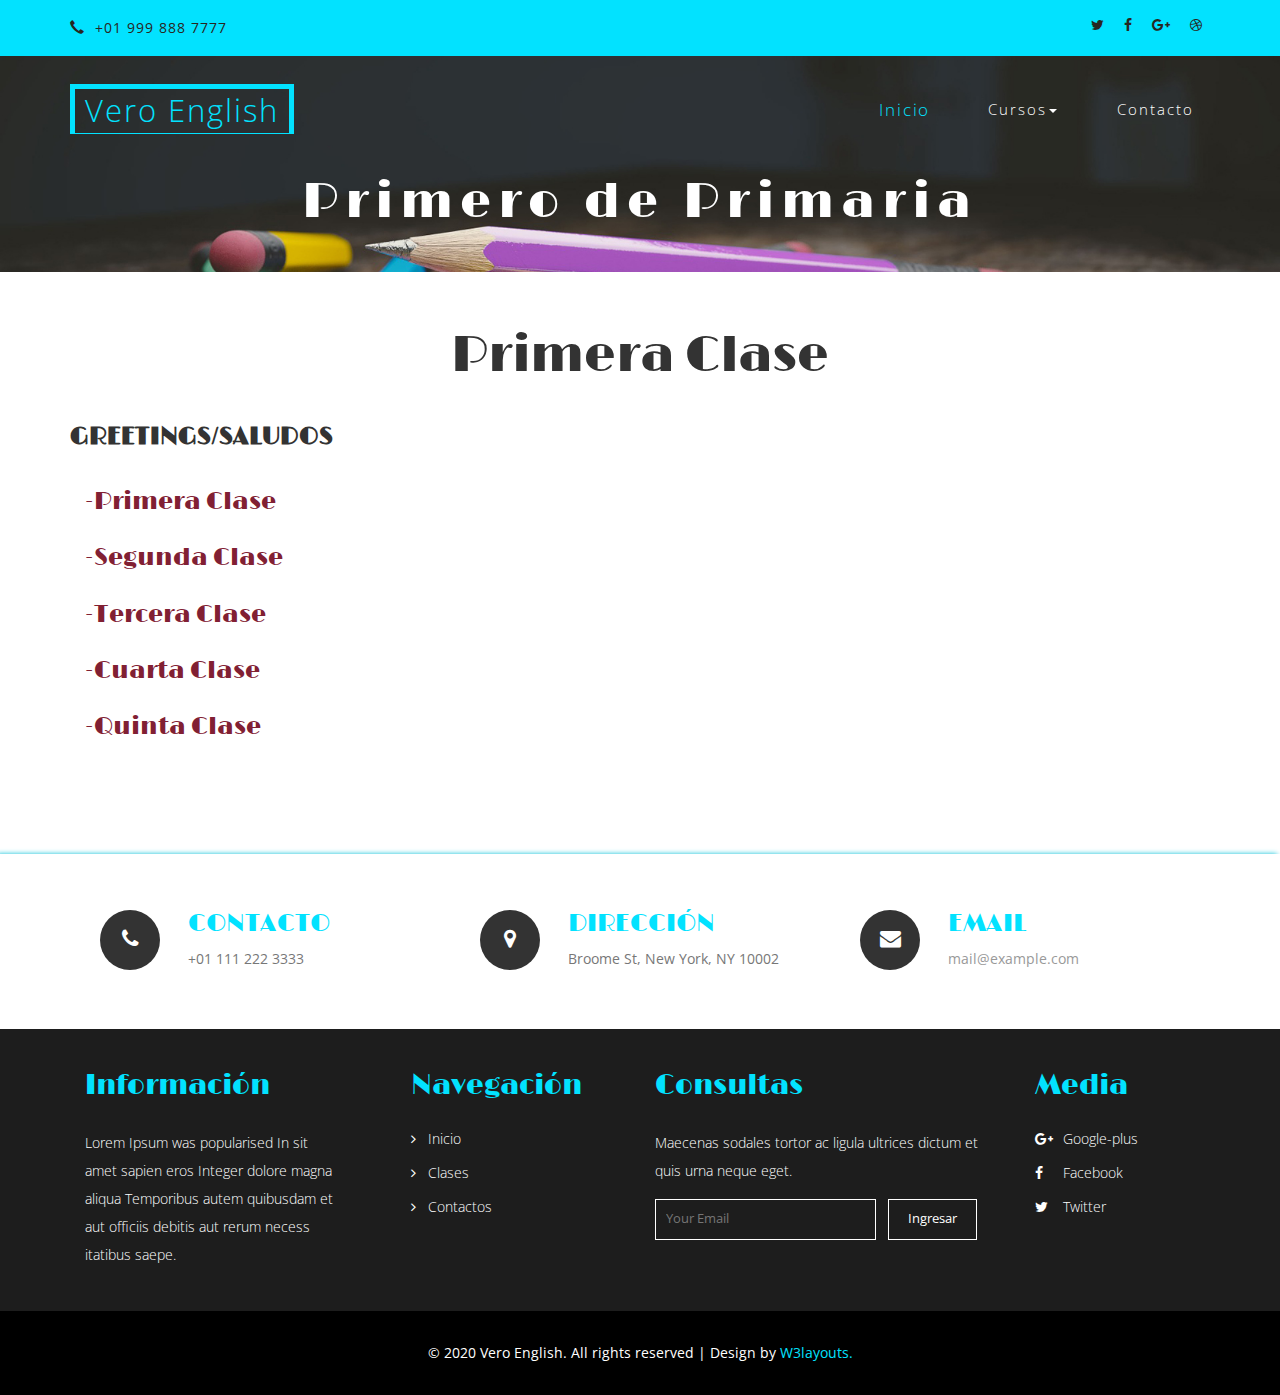
<file: primero.html>
<!--
Author: W3layouts
Author URL: http://w3layouts.com
License: Creative Commons Attribution 3.0 Unported
License URL: http://creativecommons.org/licenses/by/3.0/
-->
<!DOCTYPE html>
<html lang="en">
<head>
<title>Learn Kids an Education School Category Bootstrap Responsive website Template | Short Codes :: w3layouts</title>
<meta name="viewport" content="width=device-width, initial-scale=1">
<meta http-equiv="Content-Type" content="text/html; charset=utf-8" />
<meta name="keywords" content="Learn Kids Responsive web template, Bootstrap Web Templates, Flat Web Templates, Android Compatible web template, 
	SmartPhone Compatible web template, free WebDesigns for Nokia, Samsung, LG, Sony Ericsson, Motorola web design" />
<script type="application/x-javascript"> addEventListener("load", function() { setTimeout(hideURLbar, 0); }, false); function hideURLbar(){ window.scrollTo(0,1); } </script>
<!-- Custom Theme files -->
<link href="css/bootstrap.css" type="text/css" rel="stylesheet" media="all">
<link href="css/style.css" type="text/css" rel="stylesheet" media="all">   
<link href="css/font-awesome.css" rel="stylesheet"> <!-- font-awesome icons -->
<!-- //Custom Theme files --> 
<!-- js -->
<script src="js/jquery-2.2.3.min.js"></script>  
<!-- //js -->
<!-- web-fonts -->  
<link href="//fonts.googleapis.com/css?family=Limelight" rel="stylesheet">
<link href="//fonts.googleapis.com/css?family=Open+Sans:300,300i,400,400i,600,600i,700,700i,800,800i" rel="stylesheet">
<!-- //web-fonts -->
</head>
<body> 
	<!-- header -->
	<div class="header-w3layoutstop">
		<div class="container">  
			<div class="hdr-w3left navbar-left">
				<p><span class="glyphicon glyphicon-earphone"></span> +01 999 888 7777 </p> 
			</div>
			<div class="w3ls-bnr-icons social-icon navbar-right">
				<a href="#" class="social-button twitter"><i class="fa fa-twitter"></i></a>
				<a href="#" class="social-button facebook"><i class="fa fa-facebook"></i></a> 
				<a href="#" class="social-button google"><i class="fa fa-google-plus"></i></a> 
				<a href="#" class="social-button dribbble"><i class="fa fa-dribbble"></i></a> 
			</div> 
		</div>
	</div>
	<!-- //header -->
	<!-- banner -->
	<div class="agileits-banner about-w3lsbnr">
		<div class="bnr-agileinfo"> 
			<!-- navigation -->
			<div class="top-nav w3-agiletop">
				<div class="container">
					<div class="navbar-header w3llogo">
						<button type="button" class="navbar-toggle" data-toggle="collapse" data-target="#bs-example-navbar-collapse-1">
							<span class="sr-only">Toggle navigation</span>
							<span class="icon-bar"></span>
							<span class="icon-bar"></span>
							<span class="icon-bar"></span>
						</button> 
						<h1><a href="index.html">Vero English</a></h1> 
					</div>
					<!-- Collect the nav links, forms, and other content for toggling -->
					<div class="collapse navbar-collapse" id="bs-example-navbar-collapse-1">
						<div class="w3menu navbar-right">
							<ul class="nav navbar">
								<li><a href="index.html" class="active">Inicio</a></li>
								 
								
								<li><a href="#" class="dropdown-toggle" data-toggle="dropdown" role="button" aria-haspopup="true" aria-expanded="false"><span data-letters="Pages">Cursos</span><span class="caret"></span></a>
									<ul class="dropdown-menu"> 
										<li><a href="#">Inicial</a></li>
										<li><a href="#">Primero</a></li>
										<li><a href="#">Segundo</a></li>
										<li><a href="#">Tercero</a></li>
										<li><a href="#">Cuarto</a></li>
										<li><a href="#">Quinto</a></li>
										<li><a href="#">Sexto</a></li>
									</ul>
								</li>  
								<li><a href="#">Contacto</a></li>
							</ul>
						</div> 
						<div class="clearfix"> </div>  
					</div>
				</div>	
			</div>	
			<!-- //navigation -->
			<div class="banner-w3text w3layouts">
				<div class="container">
					<h2>Primero de Primaria</h2> 
				</div> 
			</div> 
		</div>
	</div>
	<!-- //banner --> 
	<!-- short codes -->
	<div class="codes">
		<div class="container">   
			<h3 class="w3ls-title">Primera Clase</h3>	
			<div class="grid_3 grid_4">
				<h3 class="w3ls-hdg">GREETINGS/SALUDOS</h3>
				<div class="bs-example w3layouts">
					<table class="table">
						<tbody>
							<tr>
								<td><a href="#" class="clases" style="color:#812033";><h3 id="h1.-bootstrap-heading">-Primera Clase</h3></a></td>
								
							</tr>
							<tr>
								<td><h3 id="h2.-bootstrap-heading">-Segunda Clase<a class="anchorjs-link" href="#h2.-bootstrap-heading"><span class="anchorjs-icon"></span></a></h3></td>
								
							</tr>
							<tr>
								<td><h3 id="h3.-bootstrap-heading">-Tercera Clase<a class="anchorjs-link" href="#h3.-bootstrap-heading"><span class="anchorjs-icon"></span></a></h3></td>
								
							</tr>
							<tr>
								<td><h3 id="h4.-bootstrap-heading">-Cuarta Clase<a class="anchorjs-link" href="#h4.-bootstrap-heading"><span class="anchorjs-icon"></span></a></h3></td>
								
							</tr>
							<tr>
								<td><h3 id="h5.-bootstrap-heading">-Quinta Clase<a class="anchorjs-link" href="#h5.-bootstrap-heading"><span class="anchorjs-icon"></span></a></h3></td>
								
							</tr>
							
						</tbody>
					</table>
				</div>	
			</div>
			
			
			
			 
		</div> 
	</div>  
	<!-- //short-codes -->  
	<!-- features -->
	<div class="features about">
		<div class="container">   
			<div class="wthree-features-row">
				<div class="col-md-4 features-w3grid">
					<div class="col-xs-3 features-w3lleft">
						<i class="fa fa-phone" aria-hidden="true"></i>
					</div>
					<div class="col-xs-9 features-w3lright"> 
						<h4>CONTACTO</h4>
						<p>+01 111 222 3333</p>
					</div>
					<div class="clearfix"> </div>
				</div>
				<div class="col-md-4 features-w3grid">
					<div class="col-xs-3 features-w3lleft">
						<i class="fa fa-map-marker" aria-hidden="true"></i>
					</div>
					<div class="col-xs-9 features-w3lright"> 
						<h4>DIRECCIÓN</h4>
						<p>Broome St, New York, NY 10002</p>
					</div>
					<div class="clearfix"> </div>
				</div>
				<div class="col-md-4 features-w3grid">
					<div class="col-xs-3 features-w3lleft">
						<i class="fa fa-envelope" aria-hidden="true"></i>
					</div>
					<div class="col-xs-9 features-w3lright"> 
						<h4>EMAIL</h4>
						<p><a href="mailto:info@example.com"> mail@example.com</a></p>
					</div>
					<div class="clearfix"> </div>
				</div>
				<div class="clearfix"> </div>
			</div>
		</div>
	</div>
	<!-- //features -->
	<!-- footer -->
	<div class="footer w3layouts">
		<div class="container">
			<div class="footer-agileinfo">
				<div class="col-md-3 col-sm-6 footer-grid">
					<h3>Información</h3>
					<p>Lorem Ipsum was popularised In sit amet sapien eros Integer dolore magna aliqua Temporibus autem quibusdam et aut officiis debitis aut rerum necess itatibus saepe.</p> 
				</div> 
				<div class="col-md-3 col-sm-6 footer-grid footer-tags">
					<h3>Navegación</h3>
					<ul>
						<li><a href="index.html"><i class="fa fa-angle-right"></i> Inicio</a></li>
						 
						<li><a href="gallery.html"><i class="fa fa-angle-right"></i> Clases</a></li>
						<li><a href="contact.html"><i class="fa fa-angle-right"></i> Contactos</a></li>
					</ul>
				</div>
				<div class="col-md-4 col-sm-6 footer-grid footer-review">
					<h3>Consultas</h3>
					<p>Maecenas sodales tortor ac ligula ultrices dictum et quis urna neque eget.</p> 
					<form action="#" method="post">
						<input type="email" name="Email" placeholder="Your Email" required="">
						<input type="submit" value="Ingresar"> 
						<div class="clearfix"> </div>
					</form>  
				</div>
				<div class="col-md-2 col-sm-6 footer-grid w3social">
					<h3>Media</h3>
					<ul>
						<li><a href="#"><i class="fa fa-google-plus"></i>Google-plus</a></li>
						<li><a href="#"><i class="fa fa-facebook"></i>Facebook</a></li>
						<li><a href="#"><i class="fa fa-twitter"></i>Twitter</a></li>
						
					</ul>
				</div>
				<div class="clearfix"> </div>
			</div> 
		</div>
	</div>
	<div class="copy-right wthree"> 
		<div class="container">
			<p>© 2020 Vero English. All rights reserved | Design by <a href="#"> W3layouts.</a></p>
		</div>
	</div>  
	<!-- //footer -->
	<!-- modal-about -->
	<div class="modal bnr-modal fade" id="myModal" tabindex="-1" role="dialog">
		<div class="modal-dialog" role="document">
			<div class="modal-content">
				<div class="modal-header">
					<button type="button" class="close" data-dismiss="modal" aria-label="Close"><span aria-hidden="true">&times;</span></button>						
				</div> 
				<div class="modal-body modal-spa">
					<img src="images/img2.jpg" class="img-responsive" alt=""/>
					<h4>Cras rutrum iaculis enim</h4>
					<p>Lorem ipsum dolor sit amet, consectetur adipiscing elit. Cras rutrum iaculis enim, non convallis felis mattis at. Donec fringilla lacus eu pretium rutrum. Cras aliquet congue ullamcorper. Etiam mattis eros eu ullamcorper volutpat. Proin ut dui a urna efficitur varius miet congue consectetur adipiscing. <br>Uisque molestie cursus miet congue consectetur adipiscing elit cras rutrum iaculis enim, Lorem ipsum dolor sit amet, non convallis felis mattis at. Maecenas sodales tortor ac ligula ultrices dictum et quis urna. Etiam pulvinar metus neque, eget porttitor massa vulputate in. Fusce lacus purus, pulvinar ut lacinia id, sagittis eu mi. Vestibulum eleifend massa sem, eget dapibus turpis efficitur at. </p>
				</div> 
			</div>
		</div>
	</div>
	<!-- //modal-about -->     
	<!-- start-smooth-scrolling -->
	<script src="js/SmoothScroll.min.js"></script> 
	<script type="text/javascript" src="js/move-top.js"></script>
	<script type="text/javascript" src="js/easing.js"></script>	
	<script type="text/javascript">
			jQuery(document).ready(function($) {
				$(".scroll").click(function(event){		
					event.preventDefault();
			
			$('html,body').animate({scrollTop:$(this.hash).offset().top},1000);
				});
			});
	</script>
	<!-- //end-smooth-scrolling -->	
	<!-- smooth-scrolling-of-move-up -->
	<script type="text/javascript">
		$(document).ready(function() {
			/*
			var defaults = {
				containerID: 'toTop', // fading element id
				containerHoverID: 'toTopHover', // fading element hover id
				scrollSpeed: 1200,
				easingType: 'linear' 
			};
			*/
			
			$().UItoTop({ easingType: 'easeOutQuart' });
			
		});
	</script>
	<!-- //smooth-scrolling-of-move-up -->   
	<!-- Bootstrap core JavaScript
    ================================================== -->
    <!-- Placed at the end of the document so the pages load faster -->
    <script src="js/bootstrap.js"></script>
</body>
</html>
</file>
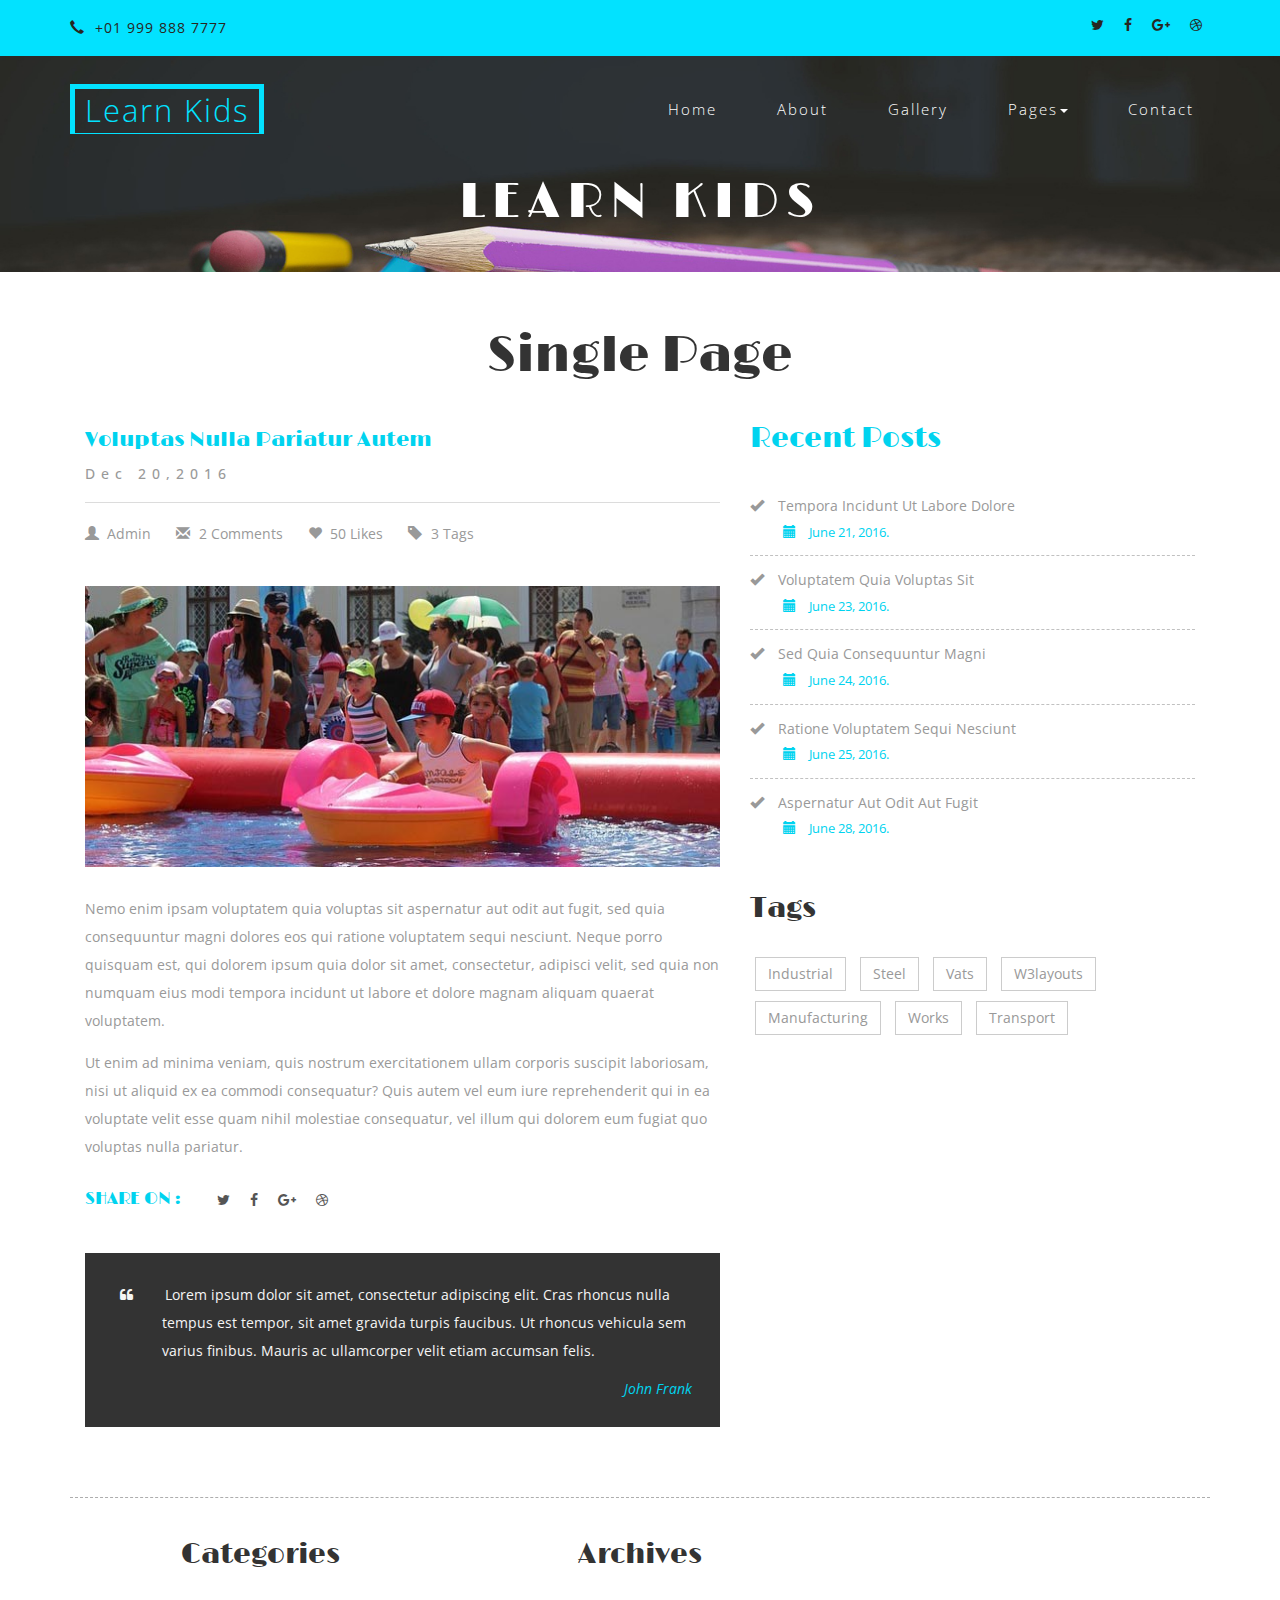
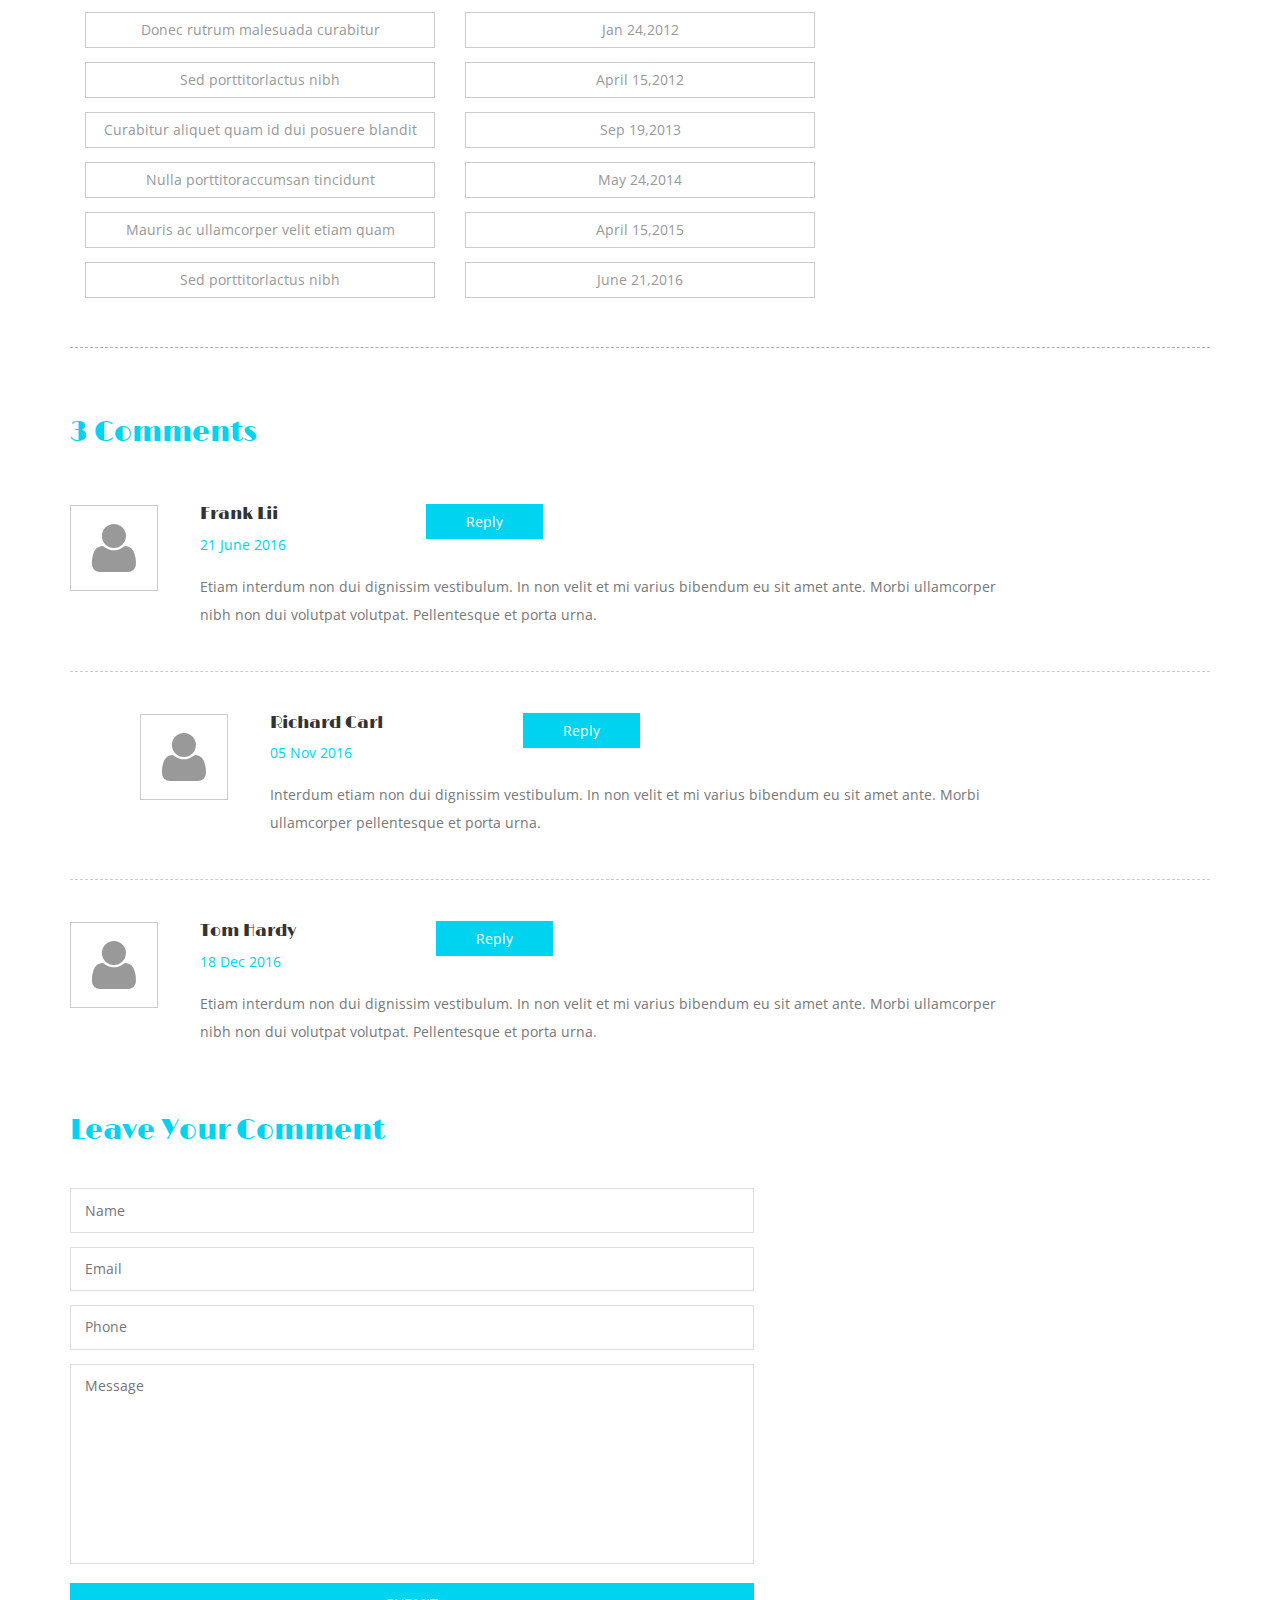
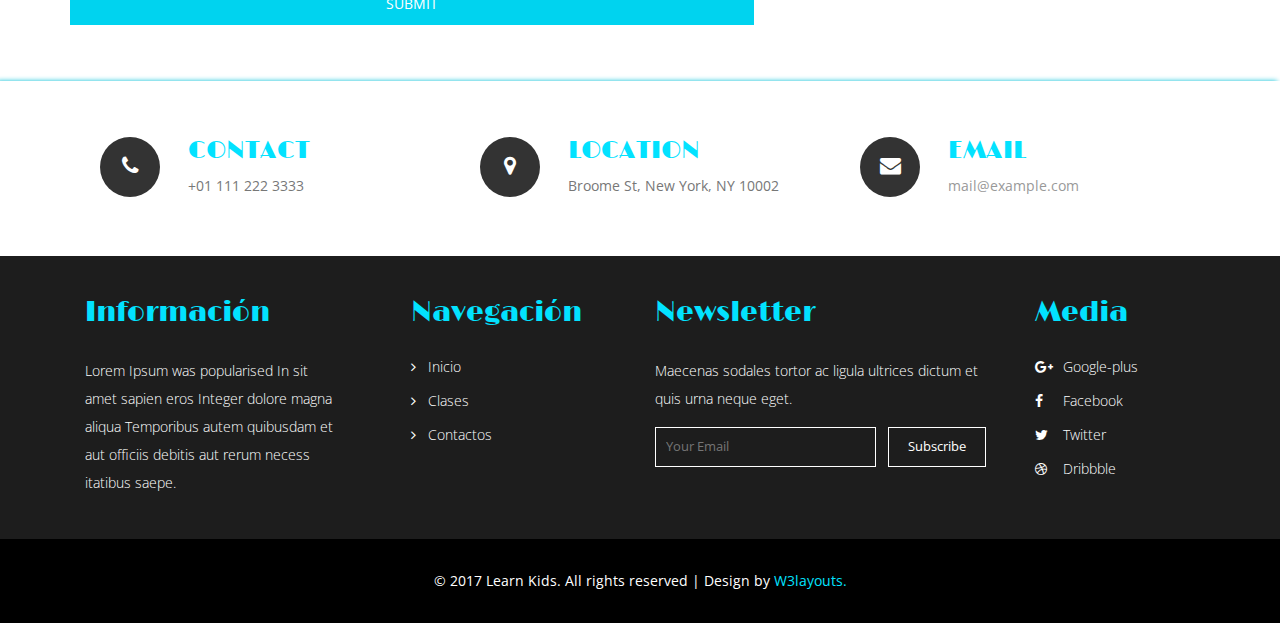
<file: single.html>
<!--
Author: W3layouts
Author URL: http://w3layouts.com
License: Creative Commons Attribution 3.0 Unported
License URL: http://creativecommons.org/licenses/by/3.0/
-->
<!DOCTYPE html>
<html lang="en">
<head>
<title>Learn Kids an Education School Category Bootstrap Responsive website Template | Single Page :: w3layouts</title>
<meta name="viewport" content="width=device-width, initial-scale=1">
<meta http-equiv="Content-Type" content="text/html; charset=utf-8" />
<meta name="keywords" content="Learn Kids Responsive web template, Bootstrap Web Templates, Flat Web Templates, Android Compatible web template, 
	SmartPhone Compatible web template, free WebDesigns for Nokia, Samsung, LG, Sony Ericsson, Motorola web design" />
<script type="application/x-javascript"> addEventListener("load", function() { setTimeout(hideURLbar, 0); }, false); function hideURLbar(){ window.scrollTo(0,1); } </script>
<!-- Custom Theme files -->
<link href="css/bootstrap.css" type="text/css" rel="stylesheet" media="all">
<link href="css/style.css" type="text/css" rel="stylesheet" media="all">   
<link href="css/font-awesome.css" rel="stylesheet"> <!-- font-awesome icons -->
<!-- //Custom Theme files --> 
<!-- js -->
<script src="js/jquery-2.2.3.min.js"></script>  
<!-- //js -->
<!-- web-fonts -->  
<link href="//fonts.googleapis.com/css?family=Limelight" rel="stylesheet">
<link href="//fonts.googleapis.com/css?family=Open+Sans:300,300i,400,400i,600,600i,700,700i,800,800i" rel="stylesheet">
<!-- //web-fonts -->
</head>
<body> 
	<!-- header -->
	<div class="header-w3layoutstop">
		<div class="container">  
			<div class="hdr-w3left navbar-left">
				<p><span class="glyphicon glyphicon-earphone"></span> +01 999 888 7777 </p> 
			</div>
			<div class="w3ls-bnr-icons social-icon navbar-right">
				<a href="#" class="social-button twitter"><i class="fa fa-twitter"></i></a>
				<a href="#" class="social-button facebook"><i class="fa fa-facebook"></i></a> 
				<a href="#" class="social-button google"><i class="fa fa-google-plus"></i></a> 
				<a href="#" class="social-button dribbble"><i class="fa fa-dribbble"></i></a> 
			</div> 
		</div>
	</div>
	<!-- //header -->
	<!-- banner -->
	<div class="agileits-banner about-w3lsbnr">
		<div class="bnr-agileinfo"> 
			<!-- navigation -->
			<div class="top-nav w3-agiletop">
				<div class="container">
					<div class="navbar-header w3llogo">
						<button type="button" class="navbar-toggle" data-toggle="collapse" data-target="#bs-example-navbar-collapse-1">
							<span class="sr-only">Toggle navigation</span>
							<span class="icon-bar"></span>
							<span class="icon-bar"></span>
							<span class="icon-bar"></span>
						</button> 
						<h1><a href="index.html">Learn Kids</a></h1> 
					</div>
					<!-- Collect the nav links, forms, and other content for toggling -->
					<div class="collapse navbar-collapse" id="bs-example-navbar-collapse-1">
						<div class="w3menu navbar-right">
							<ul class="nav navbar">
								<li><a href="index.html">Home</a></li>
								<li><a href="about.html">About</a></li> 
								<li><a href="gallery.html">Gallery</a></li>
								<li><a href="#" class="dropdown-toggle" data-toggle="dropdown" role="button" aria-haspopup="true" aria-expanded="false"><span data-letters="Pages">Pages</span><span class="caret"></span></a>
									<ul class="dropdown-menu"> 
										<li><a href="icons.html">Web Icons</a></li>
										<li><a href="codes.html">Short Codes</a></li>
									</ul>
								</li>  
								<li><a href="contact.html">Contact</a></li>
							</ul>
						</div> 
						<div class="clearfix"> </div>  
					</div>
				</div>	
			</div>	
			<!-- //navigation -->
			<div class="banner-w3text w3layouts">
				<div class="container">
					<h2>LEARN KIDS</h2> 
				</div> 
			</div> 
		</div>
	</div>
	<!-- //banner --> 
	<!-- single -->
	<div class="single about">
		<div class="container">
			<h3 class="w3ls-title">Single Page</h3>
			<div class="col-md-7 w3ls_single_left">
				<div class="w3ls_single_left_grid"> 
					<div class="w3ls_single_left_grid_right">
						<h3>Voluptas nulla pariatur autem</h3>
						<h5>Dec 20,2016</h5>
						<ul>
							<li><span class="glyphicon glyphicon-user" aria-hidden="true"></span><a href="#">Admin</a></li>
							<li><span class="glyphicon glyphicon-envelope" aria-hidden="true"></span><a href="#">2 Comments</a></li>
							<li><span class="glyphicon glyphicon-heart" aria-hidden="true"></span><a href="#">50 Likes</a></li>
							<li><span class="glyphicon glyphicon-tag" aria-hidden="true"></span><a href="#">3 Tags</a></li>
						</ul>
					</div>
					<div class="clearfix"> </div>
				</div>
				<div class="w3ls_single_left_grid1">
					<img src="images/img2.jpg" alt=" " class="img-responsive" />
					<p>Nemo enim ipsam voluptatem quia voluptas sit aspernatur aut odit aut fugit, 
						sed quia consequuntur magni dolores eos qui ratione voluptatem sequi nesciunt. 
						Neque porro quisquam est, qui dolorem ipsum quia dolor sit amet, consectetur, 
						adipisci velit, sed quia non numquam eius modi tempora incidunt ut labore et 
						dolore magnam aliquam quaerat voluptatem. <span>Ut enim ad minima veniam, quis 
						nostrum exercitationem ullam corporis suscipit laboriosam, nisi ut aliquid ex 
						ea commodi consequatur? Quis autem vel eum iure reprehenderit qui in ea 
						voluptate velit esse quam nihil molestiae consequatur, vel illum qui dolorem 
						eum fugiat quo voluptas nulla pariatur.</span></p>
					<div class="w3ls_single_left_grid1_left">
						<h4>Share On :</h4>
					</div>
					<div class="w3ls_single_left_grid1_right">
						<div class="social-icon">
							<a href="#" class="social-button twitter"><i class="fa fa-twitter"></i></a>
							<a href="#" class="social-button facebook"><i class="fa fa-facebook"></i></a> 
							<a href="#" class="social-button google"><i class="fa fa-google-plus"></i></a> 
							<a href="#" class="social-button dribbble"><i class="fa fa-dribbble"></i></a> 
						</div> 
					</div>
					<div class="clearfix"> </div> 	
				</div>
				<div class="w3l_admin"> 
					<p><i class="fa fa-quote-left"></i> Lorem ipsum dolor sit amet, consectetur adipiscing elit. Cras rhoncus nulla tempus est tempor, sit amet gravida turpis faucibus. Ut rhoncus vehicula sem varius finibus. Mauris ac ullamcorper velit etiam accumsan felis.</p>
					<a href="#"><i>John Frank</i></a>
				</div>
			</div>
			<div class="col-md-5 w3ls_single_right"> 
				<div class="wthree_recent">
					<h4>Recent Posts</h4>
					<ul>
						<li><a href="#"><i class="glyphicon glyphicon-ok" aria-hidden="true"></i>tempora incidunt ut labore dolore</a><span><i class="glyphicon glyphicon-calendar" aria-hidden="true"></i>June 21, 2016.</span></li>
						<li><a href="#"><i class="glyphicon glyphicon-ok" aria-hidden="true"></i>voluptatem quia voluptas sit</a><span><i class="glyphicon glyphicon-calendar" aria-hidden="true"></i>June 23, 2016.</span></li>
						<li><a href="#"><i class="glyphicon glyphicon-ok" aria-hidden="true"></i>sed quia consequuntur magni</a><span><i class="glyphicon glyphicon-calendar" aria-hidden="true"></i>June 24, 2016.</span></li>
						<li><a href="#"><i class="glyphicon glyphicon-ok" aria-hidden="true"></i>ratione voluptatem sequi nesciunt</a><span><i class="glyphicon glyphicon-calendar" aria-hidden="true"></i>June 25, 2016.</span></li>
						<li><a href="#"><i class="glyphicon glyphicon-ok" aria-hidden="true"></i>aspernatur aut odit aut fugit</a><span><i class="glyphicon glyphicon-calendar" aria-hidden="true"></i>June 28, 2016.</span></li>
					</ul>
				</div>
				<div class="agileits-tags">
					<h4>Tags</h4>
					<div class="agile_cat_grid_tags">
						<ul>
							<li><a href="#">Industrial</a></li>
							<li><a href="#">Steel</a></li>
							<li><a href="#">Vats</a></li>
							<li><a href="#">W3layouts</a></li>
							<li><a href="#">Manufacturing</a></li>
							<li><a href="#">Works</a></li>
							<li><a href="#">Transport</a></li>
						</ul>
					</div>
				</div>
			</div>
			<div class="clearfix"> </div>
			<div class="agile_tags_cate">
				<div class="col-md-4 agile_cat_grid">
					<h4>Categories</h4>
					<ul class="categories">
						<li><a href="#">Donec rutrum malesuada curabitur</a></li>
						<li><a href="#">Sed porttitorlactus nibh</a></li>
						<li><a href="#">Curabitur aliquet quam id dui posuere blandit</a></li>
						<li><a href="#">Nulla porttitoraccumsan tincidunt</a></li>
						<li><a href="#">Mauris ac ullamcorper velit etiam quam</a></li>
						<li><a href="#">Sed porttitorlactus nibh</a></li>
					</ul>
				</div>
				<div class="col-md-4 agile_cat_grid">
					<h4>Archives</h4>
					<ul class="categories">
						<li><a href="#">Jan 24,2012</a></li>
						<li><a href="#">April 15,2012</a></li>
						<li><a href="#">Sep 19,2013</a></li>
						<li><a href="#">May 24,2014</a></li>
						<li><a href="#">April 15,2015</a></li>
						<li><a href="#">June 21,2016</a></li>
					</ul>
				</div> 
				<div class="clearfix"> </div>
			</div>
			<div class="agileits_three_comments">
				<h3>3 Comments</h3>
				<div class="agileits_three_comment_grid">
					<div class="agileits_tom"> 
						<i class="fa fa-user"></i>
					</div>
					<div class="agileits_tom_right">
						<div class="Hardy">
							<h4>Frank Lii</h4>
							<p>21 June 2016</p>
						</div>
						<div class="reply">
							<a href="#">Reply</a>
						</div>
						<div class="clearfix"> </div> 
						<p class="lorem">Etiam interdum non dui dignissim vestibulum. In non velit et mi varius bibendum eu sit amet ante. Morbi ullamcorper nibh non dui volutpat volutpat. Pellentesque et porta urna.</p>
					</div>
					<div class="clearfix"> </div>
				</div> 
				<div class="agileits_three_comment_grid agileits_three_comment_grid1">
					<div class="agileits_tom"> 
						<i class="fa fa-user" aria-hidden="true"></i>
					</div>
					<div class="agileits_tom_right">
						<div class="Hardy">
							<h4>Richard Carl</h4>
							<p>05 Nov 2016</p>
						</div>
						<div class="reply">
							<a href="#">Reply</a>
						</div>
						<div class="clearfix"> </div>
						<p class="lorem">Interdum etiam non dui dignissim vestibulum. In non velit et mi varius bibendum eu sit amet ante. Morbi ullamcorper pellentesque et porta urna.</p>
					</div> 
					<div class="clearfix"> </div>
				</div>
				<div class="agileits_three_comment_grid">
					<div class="agileits_tom">
						<i class="fa fa-user" aria-hidden="true"></i>
					</div>
					<div class="agileits_tom_right">
						<div class="Hardy">
							<h4>Tom Hardy</h4>
							<p>18 Dec 2016</p>
						</div>
						<div class="reply">
							<a href="#">Reply</a>
						</div>
						<div class="clearfix"> </div>
						<p class="lorem">Etiam interdum non dui dignissim vestibulum. In non velit et mi varius bibendum eu sit amet ante. Morbi ullamcorper nibh non dui volutpat volutpat. Pellentesque et porta urna.</p>
					</div>
					<div class="clearfix"> </div>
				</div>
			</div>
			<div class="w3_leave_comment">
				<h3>Leave your <span>comment</span></h3> 
				<form action="#" method="post">
					<input type="text" name="Name" placeholder="Name" required="">
					<input class="email" type="email" name="Email" placeholder="Email" required="">
					<input type="text" name="Phone" placeholder="Phone" required="">
					<textarea placeholder="Message" name="Message" required=""></textarea>
					<input type="submit" value="SUBMIT">
				</form>
			</div>
		</div>
	</div>
	<!-- //single -->   
	<!-- features -->
	<div class="features about">
		<div class="container">   
			<div class="wthree-features-row">
				<div class="col-md-4 features-w3grid">
					<div class="col-xs-3 features-w3lleft">
						<i class="fa fa-phone" aria-hidden="true"></i>
					</div>
					<div class="col-xs-9 features-w3lright"> 
						<h4>CONTACT</h4>
						<p>+01 111 222 3333</p>
					</div>
					<div class="clearfix"> </div>
				</div>
				<div class="col-md-4 features-w3grid">
					<div class="col-xs-3 features-w3lleft">
						<i class="fa fa-map-marker" aria-hidden="true"></i>
					</div>
					<div class="col-xs-9 features-w3lright"> 
						<h4>LOCATION</h4>
						<p>Broome St, New York, NY 10002</p>
					</div>
					<div class="clearfix"> </div>
				</div>
				<div class="col-md-4 features-w3grid">
					<div class="col-xs-3 features-w3lleft">
						<i class="fa fa-envelope" aria-hidden="true"></i>
					</div>
					<div class="col-xs-9 features-w3lright"> 
						<h4>EMAIL</h4>
						<p><a href="mailto:info@example.com"> mail@example.com</a></p>
					</div>
					<div class="clearfix"> </div>
				</div>
				<div class="clearfix"> </div>
			</div>
		</div>
	</div>
	<!-- //features -->
	<!-- footer -->
	<div class="footer w3layouts">
		<div class="container">
			<div class="footer-agileinfo">
				<div class="col-md-3 col-sm-6 footer-grid">
					<h3>Información</h3>
					<p>Lorem Ipsum was popularised In sit amet sapien eros Integer dolore magna aliqua Temporibus autem quibusdam et aut officiis debitis aut rerum necess itatibus saepe.</p> 
				</div> 
				<div class="col-md-3 col-sm-6 footer-grid footer-tags">
					<h3>Navegación</h3>
					<ul>
						<li><a href="index.html"><i class="fa fa-angle-right"></i> Inicio</a></li>
						 
						<li><a href="gallery.html"><i class="fa fa-angle-right"></i> Clases</a></li>
						<li><a href="contact.html"><i class="fa fa-angle-right"></i> Contactos</a></li>
					</ul>
				</div>
				<div class="col-md-4 col-sm-6 footer-grid footer-review">
					<h3>Newsletter</h3>
					<p>Maecenas sodales tortor ac ligula ultrices dictum et quis urna neque eget.</p> 
					<form action="#" method="post">
						<input type="email" name="Email" placeholder="Your Email" required="">
						<input type="submit" value="Subscribe"> 
						<div class="clearfix"> </div>
					</form>  
				</div>
				<div class="col-md-2 col-sm-6 footer-grid w3social">
					<h3>Media</h3>
					<ul>
						<li><a href="#"><i class="fa fa-google-plus"></i>Google-plus</a></li>
						<li><a href="#"><i class="fa fa-facebook"></i>Facebook</a></li>
						<li><a href="#"><i class="fa fa-twitter"></i>Twitter</a></li>
						<li><a href="#"><i class="fa fa-dribbble"></i>Dribbble</a></li>
					</ul>
				</div>
				<div class="clearfix"> </div>
			</div> 
		</div>
	</div>
	<div class="copy-right wthree"> 
		<div class="container">
			<p>© 2017 Learn Kids. All rights reserved | Design by <a href="http://w3layouts.com"> W3layouts.</a></p>
		</div>
	</div>  
	<!-- //footer -->
	<!-- modal-about -->
	<div class="modal bnr-modal fade" id="myModal" tabindex="-1" role="dialog">
		<div class="modal-dialog" role="document">
			<div class="modal-content">
				<div class="modal-header">
					<button type="button" class="close" data-dismiss="modal" aria-label="Close"><span aria-hidden="true">&times;</span></button>						
				</div> 
				<div class="modal-body modal-spa">
					<img src="images/img2.jpg" class="img-responsive" alt=""/>
					<h4>Cras rutrum iaculis enim</h4>
					<p>Lorem ipsum dolor sit amet, consectetur adipiscing elit. Cras rutrum iaculis enim, non convallis felis mattis at. Donec fringilla lacus eu pretium rutrum. Cras aliquet congue ullamcorper. Etiam mattis eros eu ullamcorper volutpat. Proin ut dui a urna efficitur varius miet congue consectetur adipiscing. <br>Uisque molestie cursus miet congue consectetur adipiscing elit cras rutrum iaculis enim, Lorem ipsum dolor sit amet, non convallis felis mattis at. Maecenas sodales tortor ac ligula ultrices dictum et quis urna. Etiam pulvinar metus neque, eget porttitor massa vulputate in. Fusce lacus purus, pulvinar ut lacinia id, sagittis eu mi. Vestibulum eleifend massa sem, eget dapibus turpis efficitur at. </p>
				</div> 
			</div>
		</div>
	</div>
	<!-- //modal-about -->     
	<!-- start-smooth-scrolling -->
	<script src="js/SmoothScroll.min.js"></script> 
	<script type="text/javascript" src="js/move-top.js"></script>
	<script type="text/javascript" src="js/easing.js"></script>	
	<script type="text/javascript">
			jQuery(document).ready(function($) {
				$(".scroll").click(function(event){		
					event.preventDefault();
			
			$('html,body').animate({scrollTop:$(this.hash).offset().top},1000);
				});
			});
	</script>
	<!-- //end-smooth-scrolling -->	
	<!-- smooth-scrolling-of-move-up -->
	<script type="text/javascript">
		$(document).ready(function() {
			/*
			var defaults = {
				containerID: 'toTop', // fading element id
				containerHoverID: 'toTopHover', // fading element hover id
				scrollSpeed: 1200,
				easingType: 'linear' 
			};
			*/
			
			$().UItoTop({ easingType: 'easeOutQuart' });
			
		});
	</script>
	<!-- //smooth-scrolling-of-move-up -->   
	<!-- Bootstrap core JavaScript
    ================================================== -->
    <!-- Placed at the end of the document so the pages load faster -->
    <script src="js/bootstrap.js"></script>
</body>
</html>
</file>
<file: css/style.css>
/*--
Author: W3layouts
Author URL: http://w3layouts.com
License: Creative Commons Attribution 3.0 Unported
License URL: http://creativecommons.org/licenses/by/3.0/
--*/
body{
	margin:0;
	font-family: 'Open Sans', sans-serif;
	background: #fff;  
}
body a{
	transition: 0.5s all;
	-webkit-transition: 0.5s all;
	-moz-transition: 0.5s all;
	-o-transition: 0.5s all;
	-ms-transition: 0.5s all;
	text-decoration:none;
	outline:none;
}
h1,h2,h3,h4,h5,h6{
	margin:0;
	font-family: 'Limelight', cursive; 
}
p{
	margin:0;
}
ul,label{
	margin:0;
	padding:0;
}
body a:hover,body a:focus {
	text-decoration:none;
	outline: none;
} 
/*-- banner --*/
.agileits-banner {
	background:url(../images/1.jpg)no-repeat center 0px;
	-webkit-background-size:cover;
	background-size:cover;
	-moz-background-size:cover;
	position: relative;
} 
/*-- header-w3layoutstop--*/
.header-w3layoutstop {
    padding: 1em 0;
    background: #02e2ff;
}
.header-w3layoutstop p {
    color: #272621;
    font-size: 1em;
    text-align: center;
    letter-spacing: 1px;
}
.header-w3layoutstop p span.glyphicon{
    margin-right: 5px;
}
/*-- social-icons --*/  
.social-icon a {
    font-size: 1em;
    color: #272621;
    margin: 0 .5em;
    border: 1px solid transparent;
    display: inline-block;
    text-align: center;
    position: relative;
    z-index: 999;
	-webkit-transition:.5s all;
	-moz-transition:.5s all;
	-o-transition:.5s all;
	-ms-transition:.5s all;
	transition:.5s all;
} 
.social-icon a:hover {
    color: #fff;
	-webkit-transform: scale(1.2);
	-moz-transform: scale(1.2);
	-o-transform: scale(1.2);
	-ms-transform: scale(1.2);
    transform: scale(1.2);
}
/*-- //social-icons --*/
/*-- //banner-top --*/ 
/*-- logo --*/ 
.w3llogo h1 {
    font-family: 'Open Sans', sans-serif;
    font-size: 2.2em;
    font-weight: 100;
    letter-spacing: 2px;
}
.w3llogo h1 a {
    display: inline-block;
    color: #02e2ff;
    border: 1px solid;
    border-width: 5px 5px 1px 5px;
    padding: 5px 10px;
}
/*-- //logo --*/
/*-- top-nav --*/
.w3menu.navbar-left {
    margin-left: 12em;
}
.top-nav {
    z-index: 999; 
    padding: 2em 0 0;
}
nav.navbar.navbar-default {
    background-color: inherit;
    border: none;
    margin: 0;
}
ul.nav.navbar {
    text-align: center;
    margin: 1em 0 0;
    min-height: inherit;
}
.top-nav ul li {
    margin: 0 0 0 4em;
    display: inline-block;
}
/* Effect 11: text fill based on Lea Verou's animation http://dabblet.com/gist/6046779 */
.top-nav ul li a {
    text-decoration: none;
    letter-spacing: 2px;
    font-size: 1.1em;
    color: #fff;
    position: relative;
    font-weight: 300;
    padding: 0;
    display: inline-block;
}
.nav > li > a:hover, .nav > li > a:focus {
    background: none;
} 
.top-nav ul li a:hover, .top-nav ul li a.active {
    color: #02e2ff !important;
    -webkit-border-radius: 2px;
    -moz-border-radius: 2px;
    border-radius: 2px;
	-webkit-transform: scale(1.1);
	-moz-transform: scale(1.1);
	-o-transform: scale(1.1);
	-ms-transform: scale(1.1);
	transform: scale(1.1);
}
.top-nav .open > .dropdown-menu {
    display: block;
    background: #000;
    margin-top: 1.2em;
    left: -73%;
}
.top-nav .open > .dropdown-menu li {
    margin: 0;
	display: block;
	overflow:hidden;
}
.top-nav .open > .dropdown-menu li a {
	display: block;
    color: #fff;
    font-size: .9em;
    padding: .7em 1em;
    text-align: center;
    letter-spacing: 1px;
}
.top-nav .nav .open > a, .nav .open > a:hover, .nav .open > a:focus {
    color: #02e2ff;
    border: none;
    background: none;
}
.top-nav .dropdown-menu > li > a:hover, .dropdown-menu > li > a:focus {
    color: #02e2ff;
    text-decoration: none;
    background-color: transparent;
}
.navbar-right { 
    margin-right: 0;
}
/*-- //top-nav --*/
/*-- banner-w3text --*/
.banner-w3text {
    padding: 15em 0;
    text-align: center;
}
.banner-w3text h2 {
    font-size: 10em;
    color: #fff;
    letter-spacing: 7px;
}
.banner-w3text p {
    font-size: 1.2em;
    color: #fff;
    letter-spacing: 12px;
    margin-top: 0.5em;
}
/*-- read more btn --*/
.w3lsmore {
    text-align: right;
    margin: 1em 9em 0;
}
.w3-agilebtn{
    color: #fff;
    font-size: 1.2em;
    border: 1px solid #fff;
    padding: 0.8em 2.5em;
    position: relative;
    z-index: 1; 
	overflow: hidden;
    display: inline-block;
}  
.w3-agilebtn:before, .w3-agilebtn:after,
.w3-agilebtn span:before,
.w3-agilebtn span:after {
	content: '';
	position: absolute;
	top: 0;
	width: 26%;
	height: 0;
	background:#02e2ff;
	z-index: -1;
	-webkit-transition:.5s all;
	-moz-transition:.5s all; 
	transition:.5s all;
}
.w3-agilebtn:before {
	left: 0;
}
.w3-agilebtn:after {
	left: 50%;
}
.w3-agilebtn span:before, .w3-agilebtn span:after {
	top: auto;
	bottom: 0;
}
.w3-agilebtn span:before {
	left: 25%;
}
.w3-agilebtn span:after {
	left: 75%;
}
.w3-agilebtn:hover {
	color: #fff;
}
.w3-agilebtn:hover:before, .w3-agilebtn:hover:after,
.w3-agilebtn:hover span:before,
.w3-agilebtn:hover span:after {
	height: 100%;
}
.w3-agilebtn:active {
	background: #02e2ff;
}
/*-- //read more btn --*/
/*-- //banner-w3text --*/
/*-- about --*/
.about,.team ,.gallery,.special, .news, .services,.codes,.like ,.contact{
    padding: 5em 0;
} 
h3.w3ls-title {
    font-size: 4em;
    margin-bottom: .8em;
    text-align: center;
    color: #333;
} 
p {
    font-size: 1em;
    color: #777; 
    line-height: 2em;
}
.about-agileinfo p { 
    width: 77%;
    margin: 0 auto; 
	text-align: center; 
}

.pp {
    margin:10px auto;
		    display:block;
}

h5.w3l-subtitle {
    color: #02e2ff;
    font-size: 3em;
    margin-bottom: .3em;
}
.w3welcome-text {
    margin: 0;
    z-index: 9;
    background: rgba(255, 255, 255, 0.68);
    padding: 5em 5em;
    text-align: center;
}
.w3welcome-right {
    padding: 0;
}
/*-- //about --*/
/*-- services --*/
.services-w3text {
    text-align: center;
    border: 5px solid #08cae2;
    padding: 4em 0; 
    width: 210px;
    height: 210px;
    margin: 0 auto;
    position: relative;
	-webkit-border-radius: 50%;
	-moz-border-radius: 50%;
	-o-border-radius: 50%;
	-ms-border-radius: 50%;
	border-radius: 50%;
    -webkit-transition: .5s all;
    -moz-transition: .5s all;
    -o-transition: .5s all;
    -ms-transition: .5s all;
    transition: .5s all;
} 
.services-w3text i.fa {
    font-size: 2em;
    color: #fff;
	-webkit-transition: .5s all;
    -moz-transition: .5s all;
    -o-transition: .5s all;
    -ms-transition: .5s all;
    transition: .5s all;
}
.services-w3text h5 {
    font-size: 1.4em;
    margin-top: 1.2em;
    color: #fff;
}
.services-w3text {
    background: url(../images/img3.jpg)no-repeat center 0px;
    background-size: cover;
    position: relative;
    z-index: 9;
}
.services-w3text:before {
    content: '';
    background: rgba(36, 36, 36, 0.38);
    width: 100%;
    height: 100%;
    position: absolute;
    left: 0;
    top: 0;
    border-radius: 50%;
    z-index: -1;
}
.services-w3text.srvs-w3text2{
    background: url(../images/s2.jpg)no-repeat center 0px;
    background-size: cover;
} 
.services-w3text.srvs-w3text3{
    background: url(../images/s3.jpg)no-repeat center 0px;
    background-size: cover;
} 
.services-w3text.srvs-w3text4{
    background: url(../images/s4.jpg)no-repeat center 0px;
    background-size: cover;
}
.services-w3text.srvs-w3text5{
    background: url(../images/s5.jpg)no-repeat center 0px;
    background-size: cover;
}
.services-w3text.srvs-w3text6{
    background: url(../images/s6.jpg)no-repeat center 0px;
    background-size: cover;
}
.services-w3text.srvs-w3text7{
    background: url(../images/s7.jpg)no-repeat center 0px;
    background-size: cover;
}
.services-w3text:hover i.fa {
	-webkit-transform: scale(1.5);
	-moz-transform: scale(1.5);
	-o-transform: scale(1.5);
	-ms-transform: scale(1.5);
    transform: scale(1.5);
} 
.services-w3text:hover {
	-webkit-transform: rotatey(-35deg);
	-moz-transform: rotatey(-35deg);
	-o-transform: rotatey(-35deg);
	-ms-transform: rotatey(-35deg);
    transform: rotatey(-35deg);
}
/*-- //services --*/  
/*-- news --*/ 
.news {
    background: url(../images/bg1.jpg)no-repeat center 0px fixed;
    background-size: cover;
} 
.news h3.w3ls-title{
	color:#fff;
}
.news-gridtext {
    background: #fff;
}
.news-w3img a {
    display: block;
    overflow: hidden;
}
.news-w3img a img {
  width: 100%;
  -webkit-transform: scaleY(1);
    -moz-transform: scaleY(1);
    -o-transform: scaleY(1);
    -ms-transform: scaleY(1);
    transform: scaleY(1);
    -webkit-transition: all 0.7s ease-in-out;
    -moz-transition: all 0.7s ease-in-out;
    -o-transition: all 0.7s ease-in-out;
    -ms-transition: all 0.7s ease-in-out;
    transition: all 0.7s ease-in-out;
}
.news-w3img a img:hover{
	-webkit-transform: scale(1.5);
    -moz-transform: scale(1.5);
    -o-transform: scale(1.5);
    -ms-transform: scale(1.5);
    transform: scale(1.5);
}
.news-w3imgtext {
    padding: 2em 1.5em;
    -webkit-box-shadow: 0px 6px 5px rgba(25, 13, 15, 0.54);
    -moz-box-shadow: 0px 6px 5px rgba(25, 13, 15, 0.54);
    box-shadow: 0px 6px 5px rgba(25, 13, 15, 0.54);
    text-align: center;
    position: relative;
}
.news h5 {
    display: inline-block;
    background: #02e2ff;
    padding: .8em 1.5em;
    font-size: 1em;
    color: #fff;
    font-family: 'Open Sans', sans-serif;
    position: absolute;
    top: -18px;
    left: 32%;
}
.news h4 {
    color: #02b875;
    font-size: 1.5em;
    padding: 0.8em 0 .5em;
    font-weight: 300;
    letter-spacing: 1px;
}
.news h4 a{
	color:#333;
	text-decoration:none;
	-webkit-transition:.5s all;
	-moz-transition:.5s all; 
	transition:.5s all;
}
.news  h4 a:hover {
	color:#08cae2;
}  
.news a.w3-agilebtn {
    padding: .6em 1.5em;
    color: #999;
    font-size: 0.9em;
    border-color: #999;
    margin: 1.5em 0 0;
}
.news a.w3-agilebtn:hover{ 
    color: #fff; 
}
img.img-responsive {
    width: 100%;
}
/*-- //news --*/
/*-- features --*/ 
.features i.fa {
    font-size: 1.5em;
    color: #fff;
    -webkit-transition: .5s linear;
    -moz-transition: .5s linear;
    transition: .5s linear;
    background: #333;
    width: 60px;
    height: 60px;
    text-align: center;
    line-height: 2.8em;
	-webkit-border-radius: 50%; 
	-moz-border-radius: 50%;
    border-radius: 50%;
}
.features-w3lright h4 {
    font-size: 1.8em;
    color: #02e2ff;
}
.features-w3lright p {
    text-align: left;
    margin-top: 0.5em;
}
.features-w3lright p a{
    color:#999;
}
.features-w3lright p a:hover{
    color:#02e2ff;
}
.features-w3grid:hover i.fa {
    color: #02e2ff;
	-webkit-transform: rotatey(180deg);
	-moz-transform: rotatey(180deg);
	-o-transform: rotatey(180deg);
	-ms-transform: rotatey(180deg);
    transform:rotatey(180deg);
}
/*-- //features --*/
/*-- footer --*/
.footer {
    background: #1d1d1d;
    padding: 3em 0;
}
.footer h3 {
    font-size: 2em;
    color: #02e2ff;
    margin-bottom: 1em;
    font-weight: 200;
}
.footer-grid li {
    display: block;
    margin-top: 1em;
}
.footer-grid li a {
    font-size: 1em;
    color: #fff;
    display:inline-block;
	text-decoration: none;
	font-weight: 300;
	outline: none;
}
.footer-grid li a:hover {
    margin-left: .5em;
	color: #00BCD4;
}  
.footer-grid li a i.fa {
    margin-right: 0.6em; 
}
.footer-grid.footer-tags {
    padding-left: 4em;
}
.footer-grid.w3social  li a i.fa { 
    width: 20px;
} 
.footer-grid form {
    position: relative;
	margin-top: 1em;
}
.footer-grid p {
    color: #fff; 
    font-weight: 300;
}

.clases {
    
    
}
.clases:hover {
    
    text-decoration: underline;
}

.footer-grid input[type="email"] {
    width: 63%;
    padding: 0.8em;
    font-size: 0.9em;
    float: left;
    color: #fff;
    outline: none;
    border: 1px solid #fff;
    background: none;
    -webkit-appearance: none;
    transition: 0.5s all;
    -webkit-transition: 0.5s all;
    -moz-transition: 0.5s all;
} 
.footer-grid form:hover input[type="email"] {
	border-color:#02e2ff;
} 
.footer-grid input[type="submit"] {
    float: left;
    color: #fff;
    font-size: .9em;
    outline: none;
    padding: 0.8em 1.5em;
    border: 1px solid #FFF;
    transition: 0.5s all;
    -webkit-transition: 0.5s all;
    -moz-transition: 0.5s all;
    -webkit-appearance: none;
    background: none;
    margin-left: 1em;
} 
.footer-grid form:hover input[type="submit"]{
    background-color: #02e2ff;
    border-color: #02e2ff;
} 
.copy-right {
    padding: 2em 0; 
	background: #000;
}
.copy-right p {
    text-align: center;
    color: #fff;
}
.copy-right p a{ 
    color: #02e2ff;
	text-decoration:none;
}
.copy-right p a:hover{ 
    color: #fff; 
}
/*-- //footer --*/
/*-- about-modal --*/
.modal-open .modal {
    background: rgba(0, 0, 0, 0.48);
}
.modal-body {
    padding: 0 2em 2.5em;
}
.modal-dialog {
    margin: 6em auto 0;
} 
.modal-body h4 {
    font-size: 1.6em;
    color: #02e2ff; 
    font-weight: 300;
    margin: 1em 0 .3em;
}
.bnr-modal .modal-header {
    border: none;
    min-height: 2.5em;
    padding: 0.5em 2em 0;
}
.bnr-modal button.close {
    color: #02e2ff;
    opacity: .9;
    font-size: 2.5em;
	outline:none;
}
.modal-body p {
    font-weight: 300;
} 
/*-- //about-modal --*/
/*-- slider-up-arrow --*/
#toTop {
	display: none;
	text-decoration: none;
	position: fixed;
	bottom: 3%;
	right: 3%;
	overflow: hidden;
	width: 32px;
	height: 32px;
	border: none;
	text-indent: 100%;
	background: url("../images/move-up.png") no-repeat 0px 0px;
}
#toTopHover {
	width: 32px;
	height: 32px;
	display: block;
	overflow: hidden;
	float: right;
	opacity: 0;
	-moz-opacity: 0;
	filter: alpha(opacity=0);
}
/*-- //slider-up-arrow --*/ 
/*-- about --*/ 
.agileits-banner.about-w3lsbnr {
    background-position: center;
}
.agileits-banner.about-w3lsbnr .banner-w3text h2 {
    font-size: 4em;
}
.agileits-banner.about-w3lsbnr .banner-w3text {
    padding: 4em 0;
}
.features.about {
	-webkit-box-shadow: -3px 0px 5px rgb(5, 192, 216); 
	-moz-box-shadow: -3px 0px 5px rgb(5, 192, 216); 
	-o-box-shadow: -3px 0px 5px rgb(5, 192, 216); 
	-ms-box-shadow: -3px 0px 5px rgb(5, 192, 216); 
    box-shadow: -3px 0px 5px rgb(5, 192, 216); 
}
/*-- //about --*/
/*-- about --*/
.banner.w3about {
    min-height: 260px;
}
.w3about .banner-text {
    margin-top: 4em;
}
.w3about .banner-w3lstext h2{
    font-size: 4em;
    color: #05c0d8; 
}
.about h5 {
    font-size: 1.5em;
    color: #000;
} 
.about .bs-example.bs-example-tabs .nav-tabs {
    border: none;
    margin: 0 0 1.5em;
}
.about .bs-example-tabs ul.nav-tabs li {
    display: inline-block;
    margin-right: 3em;
	float: none;
	width: 17%;
}
.about .bs-example-tabs ul.nav-tabs li:nth-child(1) {
    border-right: 2px solid #d6d6d6;
    padding-right: 3em;
}
.about .bs-example-tabs ul.nav-tabs li a {
    display: block;
    text-align: center;
    margin: 0;
    padding: 0;
    color: #333;
    font-weight: 600;
    font-size: 1.2em;
    border: none;
    -webkit-transition: .5s all;
    -moz-transition: .5s all;
    transition: .5s all;
    outline: none;
    letter-spacing: 2px;
}
.about .bs-example-tabs ul.nav-tabs li a:focus{
	text-decoration: none;
}
.about .bs-example-tabs ul.nav-tabs li a:hover, .about .bs-example-tabs ul.nav-tabs li.active a {
    color: #02e2ff; 
}
.about .tabcontent-grids ul li {
    display: block;
    color: #999;
    margin-top: 1.2em;
    font-size: 1em;
}
.about .tabcontent-grids ul li  i.fa {
    margin-right: 0.5em;
    color: #333;
}  
/*-- progress-bars --*/ 
.b_label {
    color: #fff;
    margin-bottom: 6px;
    font-weight: 300;
}
.bar_group {
    position: relative;
    z-index: 0;
    padding: 0;
    width: 70%;
    margin: 0 auto;
}
.bar_group__bar.thin::before, .bar_group__bar.thick::before {
    display: block;
    content: '';
    position: absolute;
    z-index: -1;
    width: 100%;
    height: 6px;
    -webkit-border-radius: 2px; 
    -moz-border-radius: 2px;
	-o-border-radius: 2px;
	-ms-border-radius: 2px;
	border-radius: 2px;
    background: #E4E4E4; 
}
.bar_group__bar.thin {
	width: 0%;
	height: 6px;
	-webkit-border-radius: 2px; 
	-moz-border-radius: 2px;
	border-radius: 2px;
	background: #02e2ff;
	margin-bottom: 2em;
	-webkit-transition: width 1s;
	transition: width 1s;
	-moz-transition: width 1s; 
}
/*-- //progress-bars --*/
/*-- team --*/ 
.team-agile-img a {
    display: block;
}
.team-agile-img {
	background-color: #FFF;
	display: block; 
	overflow: hidden;
	position: relative; 
	-webkit-transition: all 0.5s;
	-moz-transition: all 0.5s;
	-ms-transition: all 0.5s;
	-o-transition: all 0.5s;
	transition: all 0.5s;
	opacity: 1;
	filter: alpha(opacity=100);
}
.team-agile-img img { 
	width: 100%;
	-webkit-transition: all 0.5s;
	-moz-transition: all 0.5s;
	-ms-transition: all 0.5s;
	-o-transition: all 0.5s;
	transition: all 0.5s;
}
.team-agile-img:before {
	content: '';
	background-color: rgba(0, 0, 0, 0);
	left: 0;
	top: 0;
	right: 0;
	bottom: 0;
	position: absolute;
	-webkit-transition: all 0.5s;
	-moz-transition: all 0.5s;
	-ms-transition: all 0.5s;
	-o-transition: all 0.5s;
	transition: all 0.5s;
}
.team-agile-img:hover {
	cursor: pointer;
}
.team-agile-img:hover:before {
	background-color: rgba(0, 0, 0, 0.5);
}
.team-agile-img:hover .view-caption {
	-moz-transform: translateY(0%) scale(1);
	-o-transform: translateY(0%) scale(1);
	-ms-transform: translateY(0%) scale(1);
	-webkit-transform: translateY(0%) scale(1);
	transform: translateY(0%) scale(1);
} 
.view-caption {
    background-color: rgba(5, 192, 216, 0.77);
    bottom: 0;
    height:30%;
    left: 0;
    padding: 22px 20px;
    position: absolute;
    right: 0;
    text-align: left;
    z-index: 99;
    -webkit-transition: all 0.5s;
    -moz-transition: all 0.5s;
    -ms-transition: all 0.5s;
    -o-transition: all 0.5s;
    transition: all 0.5s;
    -moz-transform: translateY(150%) scale(1.5);
    -o-transform: translateY(150%) scale(1.5);
    -ms-transform: translateY(150%) scale(1.5);
    -webkit-transform: translateY(150%) scale(1.5);
    transform: translateY(150%) scale(1.5);
}
.view-caption .w3ls-info {
	float: left;
}
.view-caption .w3ls-info h4 {
    color: #fff;
    font-size: 1.5em;
    font-weight: 400;
}
.view-caption .w3ls-info p {
    color: #fff;
    font-size: 0.9em;
    margin-top: 0.5em;
}
.view-caption ul {
	float: right;
	display: inline-block;
}
.view-caption ul li {
	display: inline-block;
}
.view-caption ul li a {
    background-color: #fff;
    border-radius: 50%;
    color: #17b9ea;
    display: inline-block;
    margin: 0 2px;
    height: 28px;
    text-align: center;
    line-height: 30px;
    width: 28px;
    -webkit-transition: all 0.5s;
    -moz-transition: all 0.5s;
    -ms-transition: all 0.5s;
    -o-transition: all 0.5s;
    transition: all 0.5s;
    -moz-transform: scale(1);
    -o-transform: scale(1);
    -ms-transform: scale(1);
    -webkit-transform: scale(1);
    transform: scale(1);
}
.view-caption ul li a:hover {
  -moz-transform: scale(1.2);
  -o-transform: scale(1.2);
  -ms-transform: scale(1.2);
  -webkit-transform: scale(1.2);
  transform: scale(1.2);
} 
/*-- //about --*/  
/*-- gallery --*/  
.gallery-grid-img.gallery-mdl {
    margin: 2em 0;
} 
.w3-agilepic { 
    position: relative;
    overflow: hidden; 
    display: inline-block; 
    -webkit-animation: anima 2s;
    -moz-animation: anima 2s; 
	animation: anima 2s;
    backface-visibility: hidden;
    -webkit-backface-visibility: hidden;
	-webkit-perspective: 500;
    -webkit-transform-style: preserve-3d;
} 
.w3ls-overlay { 
    -webkit-transform: rotateY(-90deg) rotateX(-90deg);
	-moz-transform: rotateY(-90deg) rotateX(-90deg);
	-o-transform: rotateY(-90deg) rotateX(-90deg);
	-ms-transform: rotateY(-90deg) rotateX(-90deg);
	transform: rotateY(-90deg) rotateX(-90deg);
    left: 0;
    top: 0;
}
.w3ls-overlay h4 {
    font-size: 2em;
    color: #fff;
    padding: 28% 0;
}
.w3-agilepic .pic-image, .w3ls-overlay, .w3-agilepic:hover .w3ls-overlay, .w3-agilepic:hover img {
    -webkit-transition: all 0.5s;
    -moz-transition: all 0.5s;
    -o-transition: all 0.5s;
    transition: all 0.5s;
}
.w3-agilepic:hover .w3ls-overlay {
    -ms-filter: "progid:DXImageTransform.Microsoft.Alpha(Opacity=($opacity * 100))";
    filter: alpha(opacity=100);
    -moz-opacity: 1;
    -khtml-opacity: 1;
    opacity: 1;
}
.w3ls-overlay { 
    position: absolute;
    width: 100%;
    height: 100%;
    background: rgba(2, 226, 255, 0.75);
    padding: 10px;
    text-align: center;
    -ms-filter: "progid:DXImageTransform.Microsoft.Alpha(Opacity=($opacity * 100))";
    filter: alpha(opacity=0);
    -moz-opacity: 0;
    -khtml-opacity: 0;
    opacity: 0;
}
.w3-agilepic:hover .w3ls-overlay { 
    -webkit-transform: rotateY(0) rotateX(0);
	-moz-transform: rotateY(0) rotateX(0);
	-o-transform: rotateY(0) rotateX(0);
	-ms-transform: rotateY(0) rotateX(0);
	transform: rotateY(0) rotateX(0);
}
/*-- //gallery --*/
/*-- contact --*/
.contact-w3lsrow {
	-webkit-box-shadow: 5px 5px 13px rgba(0, 0, 0, 0.5);
	-moz-box-shadow: 5px 5px 13px rgba(0, 0, 0, 0.5); 
    box-shadow: 5px 5px 13px rgba(0, 0, 0, 0.5);
    padding: 2em 1em;
}
.contact-left iframe {
    width: 100%;
    min-height: 32.5em;
    border: none;
}
.styled-input.agile-styled-input-top {
    margin-top: 0;
} 
.contact input[type="text"],.contact textarea{
    font-size: 1em;
    color: #999;
    padding: 0.5em 1em;
    border: 0;
    width: 100%;
    border-bottom: 1px solid #ccc;
    background: none;
    -webkit-appearance: none;
	outline: none;
}
.contact textarea { 
    min-height: 13em; 
} 
/*-- input-effect --*/ 
.styled-input {
	width:100%;
	margin: 2em 0 1em;
	position: relative;
}
.styled-input label {
    color: #999;
    padding: 0.5em .9em;
    position: absolute;
    top: 0;
    left: 0;
    -webkit-transition: all 0.3s;
    -moz-transition: all 0.3s;
    transition: all 0.3s;
    pointer-events: none;
    font-weight: 400;
    font-size: 1em;
    display: block;
    line-height: 1em;
}
.styled-input input ~ span,.styled-input textarea ~ span {
	display: block;
	width: 0;
	height:2px;
	background:#00d3ef;
	position: absolute;
	bottom: 0;
	left: 0;
	-webkit-transition: all 0.125s;
	-moz-transition: all 0.125s; 
	transition: all 0.125s; 
}
.styled-input textarea ~ span { 
    bottom: 5px; 
}
.styled-input input:focus ~ label, .styled-input input:valid ~ label,.styled-input textarea:focus ~ label ,.styled-input textarea:valid ~ label{
    font-size: .9em;
    color: #00d3ef;
    top: -1.3em;
    -webkit-transition: all 0.125s;
	-moz-transition: all 0.125s; 
	-o-transition: all 0.125s;
	-ms-transition: all 0.125s;
    transition: all 0.125s;
}
.styled-input input:focus.styled-input textarea:focus { 
	outline: 0; 
} 
.styled-input input:focus ~ span,.styled-input input:valid ~ span,.styled-input textarea:focus ~ span,.styled-input textarea:valid ~ span  {
	width: 100%;
	-webkit-transition: all 0.075s;
	-moz-transition: all 0.075s;  
	transition: all 0.075s; 
} 
/*-- //input-effect --*/
.contact input[type="submit"] {
    outline: none;
    color: #fff;
    padding: .8em 0;
    width: 30%;
    font-size: 1em;
    margin: 1em 0 0 0;
    -webkit-appearance: none;
    background: #00d3ef;
    border: solid 1px #00d3ef;
    -webkit-border-radius: 3px;
    -moz-border-radius: 3px;
    -o-border-radius: 3px;
    -ms-border-radius: 3px;
    border-radius: 3px;
    -webkit-transition: 0.5s all;
    -moz-transition: 0.5s all;
    -o-transition: 0.5s all;
    -ms-transition: 0.5s all;
    transition: 0.5s all;
}
.contact input[type="submit"]:hover {
    background-color: transparent;
    color: #00d3ef;
    letter-spacing: 5px;
}
/*-- //contact --*/  
/*-- pages --*/ 
.well {
    font-weight: 300;
    font-size: 14px;
}
.list-group-item {
    font-weight: 300;
    font-size: 14px;
}
li.list-group-item1 {
    font-size: 14px;
    font-weight: 300;
}
.typo p {
    margin: 0;
    font-size: 14px;
    font-weight: 300;
}
.show-grid [class^=col-] {
    background: #fff;
	text-align: center;
	margin-bottom: 10px;
	line-height: 2em;
	border: 10px solid #f0f0f0;
}
.show-grid [class*="col-"]:hover {
	background: #e0e0e0;
}
.grid_3{
	margin-bottom:3em;
}
.xs h3, h3.m_1{
	color:#000;
	font-size:1.7em;
	font-weight:300;
	margin-bottom: 1em;
}
.grid_3 p{
	color: #999;
	font-size: 0.85em;
	margin-bottom: 1em;
	font-weight: 300;
}
.grid_4{
	background:none; 
}
.label {
	font-weight: 300 !important;
	border-radius:4px;
}  
.grid_5{
	background:none; 
}
.grid_5 h3, .grid_5 h2, .grid_5 h1, .grid_5 h4, .grid_5 h5, h3.w3ls-hdg, h3.bars {
	margin-bottom: 1em;
    color: #333;
    font-weight: bold;
}
.table > thead > tr > th, .table > tbody > tr > th, .table > tfoot > tr > th, .table > thead > tr > td, .table > tbody > tr > td, .table > tfoot > tr > td {
	border-top: none !important;
}
.tab-content > .active {
	display: block;
	visibility: visible;
}
.pagination > .active > a, .pagination > .active > span, .pagination > .active > a:hover, .pagination > .active > span:hover, .pagination > .active > a:focus, .pagination > .active > span:focus {
	z-index: 0;
}
.badge-primary {
	background-color: #03a9f4;
}
.badge-success {
	background-color: #8bc34a;
}
.badge-warning {
	background-color: #ffc107;
}
.badge-danger {
	background-color: #e51c23;
}
.grid_3 p{
	line-height: 2em;
	color: #888;
	font-size: 0.9em;
	margin-bottom: 1em;
	font-weight: 300;
}
.bs-docs-example {
	margin: 1em 0;
}
section#tables  p {
	margin-top: 1em;
}
.tab-container .tab-content {
	border-radius: 0 2px 2px 2px;
	border: 1px solid #e0e0e0;
	padding: 16px;
	background-color: #ffffff;
}
.table td, .table>tbody>tr>td, .table>tbody>tr>th, .table>tfoot>tr>td, .table>tfoot>tr>th, .table>thead>tr>td, .table>thead>tr>th {
	padding: 15px!important;
}
.table > thead > tr > th, .table > tbody > tr > th, .table > tfoot > tr > th, .table > thead > tr > td, .table > tbody > tr > td, .table > tfoot > tr > td {
	font-size: 0.9em;
	color: #812033;
	border-top: none !important;
}
.tab-content > .active {
	display: block;
	visibility: visible;
}
.label {
	font-weight: 300 !important;
}
.label {
	padding: 4px 6px;
	border: none;
	text-shadow: none;
}
.alert {
	font-size: 0.85em;
}
h1.t-button,h2.t-button,h3.t-button,h4.t-button,h5.t-button {
	line-height:2em;
	margin-top:0.5em;
	margin-bottom: 0.5em;
}
li.list-group-item1 {
	line-height: 2.5em;
}
.input-group {
	margin-bottom: 20px;
}
.in-gp-tl{
	padding:0;
}
.in-gp-tb{
	padding-right:0;
}
.list-group {
	margin-bottom: 48px;
}
ol {
	margin-bottom: 44px;
}
h2.typoh2{
    margin: 0 0 10px;
} 
.tab-content > .active {
  display: block;
  visibility: visible;
}
.label {
	font-weight: 300 !important;
}
.label {
	padding: 4px 6px;
	border: none;
	text-shadow: none;
}
.nav-tabs {
	margin-bottom: 1em;
} 
h1.t-button,h2.t-button,h3.t-button,h4.t-button,h5.t-button {
	line-height:1.8em;
	margin-top:0.5em;
	margin-bottom: 0.5em;
}
li.list-group-item1 {
	line-height: 2.5em;
}
.input-group {
	margin-bottom: 20px;
}
 .codes .row {
    margin: 0;
}
.in-gp-tl{
	padding:0;
}
.in-gp-tb{
	padding-right:0;
}
.list-group {
	margin-bottom: 48px;
}
ol {
	margin-bottom: 44px;
}
h2.typoh2{
    margin: 0 0 10px;
}
.form-control1, .form-control_2.input-sm{
	border: 1px solid #e0e0e0;
	padding:5px 18px;
	color: #616161;
	background: #fff;
	box-shadow: none !important;
	width: 100%;
	font-size: 0.85em;
	font-weight: 300;
	height: 40px;
	border-radius: 0;
	-webkit-border-radius: 0px;
	-moz-border-radius: 0px;
	-ms-border-radius: 0px;
	-o-border-radius: 0px;
	-webkit-appearance: none;
	outline:none;
}
.control3{
	margin:0 0 1em 0;
}
.codes label {
    font-weight: 400;
}
/*-- icons --*/
.codes a {
    color: #999;
}
.icon-box {
    padding: 8px 15px;
    background:rgba(149, 149, 149, 0.18);
    margin: 1em 0 1em 0;
    border: 5px solid #ffffff;
    text-align: left;
    -moz-box-sizing: border-box;
    -webkit-box-sizing: border-box;
    box-sizing: border-box;
    font-size: 13px;
    transition: 0.5s all;
    -webkit-transition: 0.5s all;
    -o-transition: 0.5s all;
    -ms-transition: 0.5s all;
    -moz-transition: 0.5s all;
    cursor: pointer;
} 
.icon-box:hover {
    background: #5f5f5f;
	transition:0.5s all;
	-webkit-transition:0.5s all;
	-o-transition:0.5s all;
	-ms-transition:0.5s all;
	-moz-transition:0.5s all;
}
.icon-box:hover i.fa {
	color:#fff !important;
}
.icon-box:hover a.agile-icon {
	color:#fff !important;
}
.codes .bs-glyphicons li {
    float: left;
    width: 12.5%;
    height: 115px;
    padding: 10px; 
    line-height: 1.4;
    text-align: center;  
    font-size: 12px;
    list-style-type: none;	
}
.codes .bs-glyphicons .glyphicon {
    margin-top: 5px;
    margin-bottom: 10px;
    font-size: 24px;
}
.codes .glyphicon {
    position: relative;
    top: 1px;
    display: inline-block;
    font-family: 'Glyphicons Halflings';
    font-style: normal;
    font-weight: 400;
    line-height: 1;
    -webkit-font-smoothing: antialiased;
    -moz-osx-font-smoothing: grayscale;
	color: #777;
} 
.codes .bs-glyphicons .glyphicon-class {
    display: block;
    text-align: center;
    word-wrap: break-word;
}
h3.icon-subheading {
	font-size: 28px;
    color: #000 !important;
    margin: 30px 0 15px;
}
.agileits-icons-title {
    text-align: center;
    font-size: 36px;
    color: #ef2e46;
    font-weight: 300;
}
.icons a {
    color: #999;
}
.icon-box i {
    margin-right: 10px !important;
    font-size: 20px !important;
    color: #282a2b !important;
}
.icons .bs-glyphicons li {
    float: left;
    width: 18%;
    height: 115px;
    padding: 10px;
    line-height: 1.4;
    text-align: center;
    font-size: 12px;
    list-style-type: none;
    background:rgba(149, 149, 149, 0.18);
    margin: 1%;
}
.icons .bs-glyphicons .glyphicon {
    margin-top: 5px;
    margin-bottom: 10px;
    font-size: 24px;
	color: #282a2b;
}
.icons .glyphicon {
    position: relative;
    top: 1px;
    display: inline-block;
    font-family: 'Glyphicons Halflings';
    font-style: normal;
    font-weight: 400;
    line-height: 1;
    -webkit-font-smoothing: antialiased;
    -moz-osx-font-smoothing: grayscale;
	color: #777;
} 
.icons .bs-glyphicons .glyphicon-class {
    display: block;
    text-align: center;
    word-wrap: break-word;
}
/*-- //icons --*/
.tab-content > .active {
  display: block;
  visibility: visible;
}
.label {
	font-weight: 300 !important;
}
.label {
	padding: 4px 6px;
	border: none;
	text-shadow: none;
} 
h1.t-button,h2.t-button,h3.t-button,h4.t-button,h5.t-button {
	line-height:1.8em;
	margin-top:0.5em;
	margin-bottom: 0.5em;
}
li.list-group-item1 {
  line-height: 2.5em;
}
.input-group {
  margin-bottom: 20px;
}
 .codes .row {
    margin: 0;
}
.in-gp-tl{
	padding:0;
}
.in-gp-tb{
	padding-right:0;
}
.list-group {
	margin-bottom: 48px;
}
ol {
	margin-bottom: 44px;
}
h2.typoh2{
    margin: 0 0 10px;
}
.form-control1, .form-control_2.input-sm{
	border: 1px solid #e0e0e0;
	padding:5px 18px;
	color: #616161;
	background: #fff;
	box-shadow: none !important;
	width: 100%;
	font-size: 0.85em;
	font-weight: 300;
	height: 40px;
	border-radius: 0;
	-webkit-border-radius: 0px;
	-moz-border-radius: 0px;
	-ms-border-radius: 0px;
	-o-border-radius: 0px;
	-webkit-appearance: none;
	outline:none;
}
.control3{
	margin:0 0 1em 0;
}
.codes label {
    font-weight: 400;
}
@media (max-width:1080px){
.icon-box {
    padding: 8px 9px; 
}
}
@media (max-width:768px){
	.grid_5 {
		padding: 0 0 1em;
	}
	.grid_3 {
		margin-bottom: 0em;
	}
}
@media (max-width:640px){
	h1, .h1, h2, .h2, h3, .h3 {
		margin-top: 0px;
		margin-bottom: 0px;
	}
	.grid_5 h3, .grid_5 h2, .grid_5 h1, .grid_5 h4, .grid_5 h5, h3.hdg, h3.bars {
		margin-bottom: .5em;
	}
	.progress {
		height: 10px;
		margin-bottom: 10px;
	}
	ol.breadcrumb li,.grid_3 p,ul.list-group li,li.list-group-item1 {
		font-size: 14px;
	}
	.breadcrumb {
		margin-bottom: 25px;
	}
	.well {
		font-size: 14px;
		margin-bottom: 10px;
	}
	h2.typoh2 {
		font-size: 1.5em;
	}
	.label {
		font-size: 60%;
	}
	.in-gp-tl {
		padding: 0 1em;
	}
	.in-gp-tb {
		padding-right: 1em;
	}
}
@media (max-width:480px){
	h3.w3ls-hdg {
		font-size: 1.6em;
		margin: 1em 0 0.6em;
	}
	.grid_5 h3, .grid_5 h2, .grid_5 h1, .grid_5 h4, .grid_5 h5, h3.hdg, h3.bars {
		font-size: 1.2em;
	}
	.table h1 {
		font-size: 26px;
	}
	.table h2 {
		font-size: 23px;
	}
	.table h3 {
		font-size: 20px;
	}
	.label {
		font-size: 53%;
	}
	.codes .alert {
		font-size: 0.9em;
		padding: 10px;
	}
	.pagination {
		margin: 20px 0 0px;
	}
	.grid_3.grid_4.w3layouts {
		margin-top: 0;
	}
	.agileits-icons-title {  
		font-size: 30px; 
	}
	h3.icon-subheading {
		font-size: 22px; 
	}
	.icons .bs-glyphicons li { 
		width: 31%; 
	} 
}
@media (max-width: 320px){ 
	.alert,ol.breadcrumb li, .grid_3 p,.well, ul.list-group li, li.list-group-item1,a.list-group-item {
		font-size: 13px;
	}
	.alert {
		padding: 10px;
		margin-bottom: 10px;
	}
	ul.pagination li a {
		font-size: 1em;
		padding: 5px 11px !important;
	}
	.list-group {
		margin-bottom: 10px;
	}
	.well {
		padding: 10px;
	}
	.table > thead > tr > th, .table > tbody > tr > th, .table > tfoot > tr > th, .table > thead > tr > td, .table > tbody > tr > td, .table > tfoot > tr > td {
		font-size: 0.81em;
	}
	.table td, .table>tbody>tr>td, .table>tbody>tr>th, .table>tfoot>tr>td, .table>tfoot>tr>th, .table>thead>tr>td, .table>thead>tr>th {
		padding: 13px!important;
	}
	.codes .row {
		margin: 0;
	}
	.agileits-icons-title { 
		font-size: 25px;
	}
	h3.icon-subheading {
		font-size: 18px;
		margin: 21px 0 12px;
	}
}
/*-- //pages --*/
/*-- single --*/ 
.w3ls_single_left_grid_right h3 {
    font-size: 1.5em;
    color: #00d3ef;
    line-height: 1.5em;
    text-transform: capitalize;
    margin: 0 0 0.5em;
}
.w3ls_single_left_grid_right h5 {
    font-size: 1em;
    color: #999;
    margin-bottom: 1.5em;
    padding-bottom: 1.5em;
    border-bottom: 1px solid #dcdcdc;
    letter-spacing: 6px;
	font-family: 'Open Sans', sans-serif;
}
.w3ls_single_left_grid_right ul li{
	display:inline-block;
	margin-right:1.5em;
	font-size:14px;
}
.w3ls_single_left_grid_right ul li span{
	padding-right:0.6em;
	color:#999;
}
.w3ls_single_left_grid_right ul li a{
	color:#999;
	text-decoration:none;
}
.w3ls_single_left_grid_right ul li a:hover{
	color:#00d3ef;
}
.w3ls_single_left_grid1{
	margin:3em 0;
}
.w3ls_single_left_grid1 p{
	margin:2em 0;
	color:#999;
	line-height:2em;
}
.w3ls_single_left_grid1 p span{
	display:block;
	margin:1em 0 0;
}
.w3ls_single_left_grid1_left{
	float:left;
}
.w3ls_single_left_grid1_left h4{
	color: #00d3ef;
    font-size: 1.2em;
    text-transform: uppercase;
    margin-top: .1em;
}
.w3ls_single_left_grid1_right{
	float:left;
	margin-left:2em;
} 
.w3ls_single_left_grid1_right .social-icon a {
    color: #555;
}
.w3ls_single_left_grid1_right .social-icon a:before {
    border-color: #555;
}
.w3ls_single_left_grid1_right .social-icon a:hover{
    color: #00d3ef;
}
.w3ls_single_left_grid1_right .social-icon a:hover:before{
    border-color: #00d3ef;
}
.w3l_admin {
    padding: 2em;
    background: #333;
    margin:3em 0 0;
}
.w3l_admin p {
    color: #f5f5f5; 
    position: relative;
    padding-left: 3.5em;
	margin-bottom: 1em;
}
.w3l_admin p i.fa.fa-quote-left {
    margin-left: -3em;
    margin-right: 2em;
}
.w3l_admin a {
    display: block;
    text-align: right;
    color:#00d3ef;
    font-size: 1em;
    text-decoration: none;
}
.w3l_admin a:hover{
	color:#fff;
} 
.wthree_recent h4, .agileits_three_comments h3, .w3_leave_comment h3 {
    font-size: 2em;
    color: #00d3ef;
    margin: 0;
    text-transform: capitalize;
} 
.agileits-tags {
    margin-top: 3em;
}
.wthree_recent ul,.agileits-tags ul{
    padding:2em 0 0;
}
.wthree_recent ul li{
    list-style-type: none;
    font-size: 1em;
    color: #999;
    padding: 1em 0;
    border-bottom: 1px dashed #C1C1C1;
    text-transform: capitalize;
}
.wthree_recent ul li a{
    color: #999;
    text-decoration: none; 
    -webkit-transition: .5s all;
    -moz-transition: .5s all;
	transition: .5s all;
}
.wthree_recent ul li a:hover{
    color:#212121;
}
.wthree_recent ul li span {
    display: block;
    font-size: 13px;
    padding-left: 3.5em;
    color: #00d3ef;
    margin: .5em 0 0;
}
.wthree_recent ul li span i {
    left: -1em;
} 
.wthree_recent ul li a i {
    padding-right: 1em;
}
.wthree_recent ul li:last-child {
    border-bottom: none;
}

.agile_tags_cate{
    padding: 3em 0;
    border-top: 1px dashed #adadad;
    border-bottom: 1px dashed #adadad;
    margin:5em 0;
}
.agile_cat_grid{
    text-align: center;
}
.agile_cat_grid h4,.agileits-tags h4 {
    color: #333;
    font-size: 2em;
    margin: 0;
}
.agile_cat_grid h4 span {
    font-size: 1.5em;
    color: #00d3ef;
}
.agile_cat_grid ul {
    padding: 2em 0 0;
}
.agile_cat_grid ul.categories li {
    list-style-type: none;
    margin-top: 1em;
	font-size: 1em;
	margin-bottom:.5em;
}
.agile_cat_grid ul.categories li a {
    color: #999;
    border: 1px solid #ccc;
    padding: .5em 1em;
    text-decoration: none;
    display: block;
}
.agile_cat_grid ul.categories li a:hover,.agile_cat_grid_tags ul li a:hover{
    color: #fff;
    background-color: #00d3ef;
	border-color:#00d3ef;
}
.agile_cat_grid_tags ul li{
	display:inline-block;
	margin:5px;
	font-size:1em;
}
.agile_cat_grid_tags ul li a{
	padding:6px 12px;
	border: 1px solid #ccc;
	text-decoration:none;
	color:#999;
	display: block;
}
.agileits_three_comment_grid{
    padding:3em 0;
    border-bottom: 1px dashed #ccc;
    width: 100%;
}
.agileits_tom {
    float: left;
    border: 1px solid #ccc;
    text-align: center;
    padding: 1em 1.5em;
}
.agileits_tom i.fa {
    font-size: 4em;
    color: #999;
}
.agileits_tom_right{
    float: left;
    width: 70%;
    margin-left: 3em;
}
.Hardy {
    float: left;
}
.reply {
    float: left;
    margin-left: 10em;
    margin-top: .5em;
}
.reply a {
    padding:8px 40px;
    background:#00d3ef;
    color: #fff;
    font-size: 1em;
    text-decoration: none;
}
.reply a:hover{
	background:#333;
}
.agileits_tom_right p.lorem { 
    margin: 1em 0 0;
}
.agileits_three_comments h3,.w3_leave_comment h3{
	text-align:left;
}
.Hardy h4 {
    font-size: 1.2em;
    color: #333;
}
.Hardy p {
    color:#00d3ef;
    margin: .5em 0 0;
}
.agileits_three_comment_grid:nth-child(2){
    margin:4em 0 0;
	padding-top:0 !important;
}
.agileits_three_comment_grid:last-child{
	border-bottom:none;
	padding-bottom:0 !important;
}
.agileits_three_comment_grid1{
	padding-left:5em;
}
.w3_leave_comment{
	margin:5em 0 0;
	width:60%;
}
.w3_leave_comment form{
	margin:3em 0 0;
}
.w3_leave_comment input[type="text"], .w3_leave_comment input[type="email"], .w3_leave_comment textarea {
    outline: none; 
    border: 1px solid #dedede;
    padding: .8em 1em;
    font-size: 1em;
    color: #555;
    width: 100%;
}
.w3_leave_comment input[type="email"],.w3_leave_comment textarea{
	margin:1em 0;
}
.w3_leave_comment textarea{
	min-height:200px;
	resize:none;
}
.w3_leave_comment input[type="submit"]{
	outline:none;
	background:#00d3ef;
	border:none;
	padding:0.8em 0;
	font-size:1em;
	color:#fff;
	width:100%;
	-webkit-transition:.5s all;
	-moz-transition:.5s all;
	-o-transition:.5s all;
	-ms-transition:.5s all;
	transition:.5s all;
}
.w3_leave_comment input[type="submit"]:hover{
	background:#333;
}
/*-- //single --*/
/*-- responsive-design --*/
@media(max-width:1440px){
.w3welcome-img { 
    min-height: 33.1em; 
}
}
@media(max-width:1366px){
.w3welcome-img {
    min-height: 32.3em;
} 
}
@media(max-width:1280px){
.banner-w3text h2 {
    font-size: 8em; 
}
.banner-w3text {
    padding: 13em 0; 
}
.about, .team, .gallery, .special, .news, .services, .codes, .like, .contact {
    padding: 4em 0;
}
h3.w3ls-title {
    font-size: 3.6em; 
}
.w3welcome-text { 
    padding: 5.49em 3em; 
}
.w3lsmore { 
    margin: 1em 16em 0;
}
.agileits-banner.about-w3lsbnr .banner-w3text h2 {
    font-size: 3.5em;
}
.agileits-banner.about-w3lsbnr .banner-w3text {
    padding: 3em 0;
}
}
@media(max-width:1080px){
.banner-w3text {
    padding: 11em 0;
}
.about-agileinfo p {
    width: 95%; 
}
h5.w3l-subtitle { 
    font-size: 2.6em; 
}
.w3welcome-text {
    padding: 5em 2em;
}
.w3welcome-img {
    min-height: 28.7em;
} 
.features-w3lright {
    padding: 0;
}
.features-w3lleft {
    padding: 0;
}
.features i.fa {
    font-size: 1.2em; 
    width: 50px;
    height: 50px; 
    line-height: 3em; 
}
.features-w3lright h4 {
    font-size: 1.6em; 
}
.footer h3 {
    font-size: 1.8em; 
    margin-bottom: 0.8em; 
}
.footer-grid input[type="email"] {
    width: 60%; 
}
.w3_leave_comment form {
    margin: 2em 0 0;
}
.w3_leave_comment {
    margin: 4em 0 0; 
}
.view-caption .w3ls-info,.view-caption ul  {
    float: none;
    text-align: center;
}
.view-caption ul { 
    display: block;
    margin-top: .5em; 
}
.view-caption { 
    height: 53%; 
}
.about .bs-example-tabs ul.nav-tabs li:nth-child(1) { 
    padding-right: 2em; 
}
.about .bs-example-tabs ul.nav-tabs li { 
    margin-right: 2em; 
}
}
@media(max-width:1024px){
.banner-w3text h2 {
    font-size: 7em;
}
.w3-agilebtn { 
    font-size: 1.1em; 
}
.w3lsmore {
    margin: 1em 12em 0;
}
.w3welcome-img {
    min-height: 28.25em;
}
.footer-grid.footer-tags {
    padding-left: 3em;
}
.copy-right {
    padding: 1.6em 0; 
}
}
@media(max-width:991px){
.top-nav ul li {
    margin: 0 0 0 2.5em; 
}
.banner-w3text h2 {
    font-size: 6em;
    letter-spacing: 4px;
}
.w3-agilebtn {
    font-size: 1em;
    padding: 0.8em 2em;
}
.w3lsmore {
    margin: 1em 7em 0;
}
.about-agileinfo p {
    width: 100%;
}
h3.w3ls-title {
    font-size: 3.4em;
}
.w3welcome-text {
    padding: 5.41em 1em;
}
.wthree_recent ul, .agileits-tags ul {
    padding: 1em 0 0;
}
.services-w3text { 
    padding: 3.5em 0;
    width: 180px;
    height: 180px; 
}
.services-w3text h5 { 
    margin-top: 1em; 
}
.services-w3lsgrids {
    padding: 0;
}
.services-w3text { 
    padding: 3.2em 0;
    width: 170px;
    height: 170px; 
}
.news-w3lgrids {
    padding: 0 .5em;
}
.news h5 { 
    left: 21%;
}
.news h4 { 
    font-size: 1.3em;  
}
.features-w3lright h4 {
    font-size: 1.4em;
}
.wthree-features-row {
    width: 50%;
    margin: 0 auto;
}
.features-w3grid:nth-child(2) {
    margin: 1.5em 0;
}
.features-w3lright p { 
    margin-top: 0.3em;
}
.footer-grid.footer-tags {
    margin-bottom: 2.5em;
	padding-left: 1em;
} 
.w3llogo h1 { 
    font-size: 2em; 
}
ul.nav.navbar { 
    margin: 0.8em 0 0; 
}
h5.w3l-subtitle {
    font-size: 2.4em;
}
.about-right {
    padding: 0;
    margin-top: 3em;
} 
.about .bs-example.bs-example-tabs .nav-tabs {
    border: none;
    margin: 0 0 1em;
}
.gallery-grid-img {
    padding: 0 .5em;
}
.gallery-grid-img.gallery-mdl {
    margin: 1em 0;
}
.w3ls_single_right {
    margin-top: 3em;
}
.wthree_recent ul {
    padding: 1em 0 0;
}
.agile_tags_cate { 
    margin: 3em 0;
}
.agile_cat_grid ul {
    padding: 0em 0 0;
}
.agile_cat_grid:nth-child(2) {
    margin: 3em 0;
}
.agile_cat_grid_tags ul li { 
    padding-top: 1em;
}
.agileits_three_comment_grid:nth-child(2) {
    margin: 3em 0 0; 
}
.w3_leave_comment {
    margin: 3em 0 0;
    width: 80%;
}
.w3_leave_comment textarea {
    min-height: 150px; 
}
.w3_leave_comment input[type="text"], .w3_leave_comment input[type="email"], .w3_leave_comment textarea { 
    font-size: 0.9em; 
}
.w3_leave_comment form {
    margin: 2em 0 0;
}
.agileits-banner.about-w3lsbnr .banner-w3text h2 {
    font-size: 3em;
    letter-spacing: 2px;
}
.team-grids:nth-child(2) {
    margin-bottom: 2em;
}
.view-caption {
    height: 34%;
}
.agile_cat_grid:nth-child(2) {
    margin: 3em 0 0;
}
.team-row {
    width: 75%;
    margin: 0 auto;
}
.view-caption {
    height: 46%;
}
.contact-w3lsrow { 
    padding: 1em 0;
}
.contact-left iframe { 
    min-height: 20em; 
}
.contact-right {
    margin-top: 2em;
}
.contact textarea {
    min-height: 10em;
}
.contact input[type="submit"] { 
    width: 24%; 
}
}
@media(max-width:800px){
.banner-w3text h2 {
    font-size: 5em; 
}
.w3lsmore {
    margin: 1em 10em 0;
}
.banner-w3text {
    padding: 8em 0;
}
.about, .team, .gallery, .special, .news, .services, .codes, .like, .contact {
    padding: 3em 0;
}
h3.w3ls-title {
    font-size: 3.2em;
}
h5.w3l-subtitle {
    font-size: 2.2em;
}
.w3welcome-text {
    padding: 3.5em 1em;
}
.w3welcome-img {
    min-height: 24.15em;
}
.w3ls-overlay h4 {
    font-size: 1.8em; 
    padding: 24% 0;
}
}
@media(max-width:767px){
.hdr-w3left.navbar-left {
    float: left;
}
.w3ls-bnr-icons {
    float: right;
}
.w3llogo h1 {
    font-size: 1.7em;
}
.w3llogo h1 a { 
    margin-left: 1em;
} 
button.navbar-toggle {
    margin: 0 1em 0 0;
    z-index: 9999;
    border-color: #fff;
}
.navbar-toggle .icon-bar { 
    background: #fff;
}
div#bs-example-navbar-collapse-1 {
    position: absolute;
    width: 100%;
    background: rgba(0, 0, 0, 0.85);
    z-index: 999;
	padding-bottom: .5em;
	margin-top:1.2em;
}  
ul.nav.navbar {
    margin: 0;
}
.top-nav ul li {
    margin: 1.5em 0;
    display: block; 
}
.top-nav ul li a { 
    font-size: 1em; 
	display: block;
}
.top-nav ul li a:hover, .top-nav ul li a.active { 
    -webkit-transform: scale(1);
    -moz-transform: scale(1);
    -o-transform: scale(1);
    -ms-transform: scale(1);
    transform: scale(1);
}
.top-nav .open > .dropdown-menu {
    background: transparent;
    margin-top: 0.2em;
    left: inherit;
    width: 100%;
    position: inherit;
} 
} 
@media(max-width:736px){
.services-w3lsgrids:nth-child(2) {
    margin-bottom: 1.5em;
}
.banner-w3text h2 {
    font-size: 4.5em;
}
.news-agileinfo {
    width: 50%;
    margin: 0 auto;
}
.news h5 {
    left: 30%;
}
.news-w3lgrids:nth-child(2) {
    margin: 1.5em 0;
}
.footer { 
    padding: 2em 0;
}
.footer-grid.footer-tags {
    margin: 2em 0; 
}
.footer-grid.footer-review {
    margin-bottom: 2em;
}
.footer h3 {
    font-size: 1.5em;
    margin-bottom: 0.5em;
}
.wthree_recent h4, .agileits_three_comments h3, .w3_leave_comment h3 {
    font-size: 1.8em; 
}
.agileits_three_comment_grid {
    padding: 2em 0; 
}
.agileits_three_comment_grid:nth-child(2) {
    margin: 2em 0 0;
}
.agileits-banner.about-w3lsbnr .banner-w3text h2 {
    font-size: 2.6em; 
}
h3.w3ls-title {
    font-size: 3em;
}
.team-row {
    width: 78%; 
}
.gallery-grid-img.gallery-mdl {
    margin: 0;
}
.gallery-grid-img {
    padding: .3em .5em;
}
.w3ls-overlay h4 { 
    padding: 27% 0;
}
}
@media(max-width:667px){
.w3lsmore {
    margin: 1em 8em 0;
}
.team-row {
    width: 87%;
}  
.w3ls_single_left_grid_right h5 {
    font-size: 0.9em; 
    letter-spacing: 4px;
} 
.wthree-features-row {
    width: 55%; 
}
}
@media(max-width:640px){
.w3ls_single_left_grid1 {
    margin: 2em 0;
}
.w3ls_single_left_grid1 p {
    margin: 1.5em 0; 
}
.w3l_admin {
    padding: 1.5em; 
    margin: 1em 0 0;
}
.w3l_admin p { 
    padding-left: 2.5em; 
}
.w3l_admin p i.fa.fa-quote-left {
    margin-left: -2em;
    margin-right: 1em;
}
.team-row {
    width: 91%;
}
.contact-left iframe {
    min-height: 16em;
}
.contact textarea {
    min-height: 8em;
}
.contact input[type="submit"] {
    padding: .6em 0;
    margin: 0em 0 0 0;
}
}
@media(max-width:600px){
.news-agileinfo {
    width: 62%; 
}
.banner-w3text h2 {
    font-size: 4em;
    letter-spacing: 2px;
}
h3.w3ls-title {
    font-size: 2.8em;
    margin-bottom: .6em;
}
.w3welcome-img {
    min-height: 19em;
}
.agileits_tom i.fa {
    font-size: 3em; 
}
.w3welcome-text {
    padding: 2em 3em;
}
h5.w3l-subtitle {
    font-size: 2em;
}
.agileits-tags {
    margin-top: 2em;
}
.w3_leave_comment form {
    margin: 1.5em 0 0;
}
.w3_leave_comment {
    margin: 2em 0 0;
    width: 85%;
}
.agileits_three_comment_grid1 {
    padding-left: 1em;
}
.reply { 
    margin-left: 7em; 
}
.reply a {
    padding: 7px 25px; 
}
.w3l_admin { 
    margin: 2em 0 0;
}
.w3l_admin p { 
    padding-left: 2em; 
	margin-bottom: 0em
} 
.w3ls_single_right {
    margin-top: 2em;
}
.agile_tags_cate {
	padding: 2em 0; 
    margin: 2em 0;
} 
.agileits_tom_right p.lorem {
    margin: 0.5em 0 0;
}
.agileits_tom_right { 
    width: 75%;
    margin-left: 2em;
}
.agileits_three_comment_grid {
    padding: 2em 0; 
}
.wthree-features-row {
    width: 65%;
}
.bar_group__bar.thin { 
    margin-bottom: 1em; 
}
.b_label { 
    margin-bottom: 3px; 
}
.about, .team, .gallery, .special, .news, .services, .codes, .like, .contact {
    padding: 2.5em 0;
}
.team-row {
    width: 97%;
}
.contact input[type="submit"] {
    width: 28%;
}
}
@media(max-width:568px){
.team-row {
    width: 100%;
}
.view-caption {
    height: 48%;
}
.top-nav { 
    padding: 1.5em 0 0;
}
}
@media(max-width:480px){
.w3llogo h1 {
    font-size: 1.5em;
    letter-spacing: 1px;
}
.banner-w3text h2 {
    font-size: 3em; 
}
.banner-w3text {
    padding: 7em 0;
}
.news-agileinfo {
    width: 80%;
}
.w3-agilebtn {
    font-size: 0.9em; 
}
.w3lsmore {
    margin: 1em 6em 0;
}
.news a.w3-agilebtn { 
    margin: 1em 0 0;
}
.w3ls_single_left_grid_right ul li { 
    margin-right: 1em; 
}
.wthree_recent h4, .agileits_three_comments h3, .w3_leave_comment h3 {
    font-size: 1.8em; 
} 
.agileits_tom_right {
    width: 72%;
    margin-left: 1em;
}
.features-w3lright h4 {
    font-size: 1.3em;
}
.about-left {
    padding: 0;
}
.about-right { 
    margin-top: 2em;
}
.team-grids {
    padding: 0 .5em;
}
.view-caption {
    height: 54%;
}
.team-grids:nth-child(2) {
    margin-bottom: 1em;
}
.features-w3grid {
    padding: 0;
}
.styled-input { 
    margin: 1.5em 0 0.5em; 
}
.contact input[type="submit"] {
    width: 35%;
}
.about .bs-example-tabs ul.nav-tabs li { 
    width: 21%;
}
.w3welcome-img {
    min-height: 17em;
}
}
@media(max-width:414px){
.w3lsmore {
    margin: 1em 4em 0;
}
.about .bs-example-tabs ul.nav-tabs li {
    width: 24%;
}
.view-caption {
    height: 57%;
    padding: 15px 17px;
}
.view-caption ul li a { 
    height: 25px;  
    width: 25px; 
	line-height: 27px;
    font-size: 0.85em;
} 
.agileits-banner.about-w3lsbnr .banner-w3text h2 {
    font-size: 2.4em;
    letter-spacing: 0px;
} 
.agileits-banner.about-w3lsbnr .banner-w3text {
    padding: 2em 0;
} 
.wthree-features-row {
    width: 75%;
}
.features i.fa { 
    width: 45px;
    height: 45px;
    line-height: 2.7em;
}
.footer-grid.footer-tags {
    margin: 1.5em 0;
}
h3.w3ls-title {
    font-size: 2.4em; 
}
.gallery-grid-img {
    padding: .1em .2em;
}
.w3ls-overlay h4 {
    padding: 24% 0;
    font-size: 1.6em;
}
.contact input[type="submit"] {
    padding: .5em 0; 
}
.agile_cat_grid {
    text-align: left;
	padding: 0;
}
.agile_cat_grid:nth-child(2) {
    margin: 2em 0 0;
}
.agile_cat_grid h4, .agileits-tags h4 { 
    font-size: 1.8em; 
} 
.w3ls_single_left {
    padding: 0;
}
.w3ls_single_left_grid_right ul li span {
    padding-right: 0.5em; 
}
.w3ls_single_left_grid_right ul li { 
    margin-right: 1em;
	font-size: 13px;	
}
.w3l_admin {
    padding: 1em; 
}
.w3ls_single_right { 
    padding: 0;
}
.wthree_recent ul li span { 
    font-size: 12px; 
}
.wthree_recent h4, .agileits_three_comments h3, .w3_leave_comment h3 {
    font-size: 1.4em; 
}
.agileits_tom {
    float: none; 
    display: inline-block;
}
.agileits_tom i.fa {
    font-size: 3em; 
}
.agileits_tom_right {
    width: 100%;
    margin: 1.5em 0 0;
    float: none;
}
p {
    font-size: 0.9em; 
}
.w3_leave_comment {
    margin: 2em 0 0;
    width: 100%;
}
.w3_leave_comment form {
    margin: 1em 0 0;
}
.footer-grid {
    padding: 0;
}
.footer-grid.footer-tags { 
    padding-left: 0;
}
.social-icon a { 
    margin: 0 .3em; 
}
.footer-grid li a {
    font-size: 0.9em; 
}
.footer-grid li { 
    margin-top: 0.8em;
}
.about, .team, .gallery, .special, .news, .services, .codes, .like, .contact {
    padding: 2em 0;
}
.news-w3imgtext {
    padding: 1.5em 1em; 
}
.news h5 { 
    font-size: 0.9em; 
}
.news h4 { 
    padding: 0.5em 0 .5em; 
}
.agile_cat_grid_tags ul li { 
    font-size: 0.9em;
}
.agile_cat_grid_tags ul li {
    padding-top: 0em;
}
.agile_cat_grid ul.categories li { 
    font-size: 0.9em; 
}
.w3_leave_comment input[type="submit"] { 
    font-size: 0.9em; 
}
.contact input[type="text"], .contact textarea {
    font-size: 0.9em; 
}
.styled-input label { 
    font-size: 0.9em; 
} 
div#bs-example-navbar-collapse-1 { 
    padding: 0; 
}
.bar_group { 
    width: 85%; 
} 
.footer-grid input[type="email"] { 
    padding: 0.6em; 
}
.footer-grid input[type="submit"] {
    padding: 0.6em 1.2em;
}
}
@media(max-width:384px){
.header-w3layoutstop p { 
    font-size: 0.9em; 
    letter-spacing: 0px;
}
.header-w3layoutstop {
    padding: 0.8em 0; 
}
.banner-w3text h2 {
    font-size: 2.5em;
}
.w3-agilebtn { 
    padding: 0.6em 1.5em;
}
.banner-w3text {
    padding: 6em 0;
}
.w3welcome-img {
    min-height: 13em;
}
h5.w3l-subtitle {
    font-size: 1.8em;
}
h3.w3ls-title {
    font-size: 2.2em;
}
.services-w3text i.fa {
    font-size: 1.3em; 
}
.services-w3text h5 {
    margin-top: 0.5em;
    font-size: 1.2em;
}
.services-w3text {
    padding: 3.5em 0;
    width: 160px;
    height: 160px;
}
.news-agileinfo {
    width: 90%;
}
.about .bs-example-tabs ul.nav-tabs li {
    width: 27%;
}
.view-caption {
    padding: 12px 17px;
}
.w3ls_single_left_grid_right h3 {
    font-size: 1.2em;
}
.w3ls_single_left_grid_right h5 {
    letter-spacing: 2px;
	margin-bottom: 1em;
    padding-bottom: 1em;
}
.w3ls_single_left_grid_right ul li {
    font-size: 12px;
}
.w3ls_single_left_grid1 {
    margin: 1.5em 0;
}
.w3l_admin {
    margin:0;
}
.agileits-tags {
    margin-top: 1.5em;
}
.agile_tags_cate {
    padding: 1.5em 0;
    margin: 1.5em 0;
}
.agileits_tom i.fa {
    font-size: 2em;
}
.w3_leave_comment textarea {
    min-height: 100px;
} 
.agileits-banner.about-w3lsbnr .banner-w3text h2 {
    font-size: 2em; 
}
.contact input[type="submit"] {
    width: 40%;
}
.wthree_recent ul li { 
    font-size: 0.9em; 
}
}
@media(max-width:375px){
.w3llogo h1 a {
    margin-left: 0.8em;
}
.w3llogo h1 {
    font-size: 1.3em; 
}
.navbar-toggle { 
    padding: 8px 9px; 
}
.banner-w3text {
    padding: 5em 0;
}
.team-grids {
    padding: 0;
    float: none;
    width: 75%;
    margin: 0 auto;
}
.view-caption {
    height: 37%; 
}
.team-grids:nth-child(2) {
    margin: 1em auto;
}
.team-grids:nth-child(3) {
    margin-bottom: 1em;
}
.gallery-grid-img {
    padding: .5em 0;
    float: none;
    width: 100%;
}
.w3ls-overlay h4 {
    padding: 30% 0; 
}
.wthree-features-row {
    width: 81%;
}
}
@media(max-width:320px){
.social-icon a {
    margin: 0.2em .3em;
    font-size: 0.9em;
}
.header-w3layoutstop {
    padding: 0.6em 0;
}
.w3llogo h1 a { 
    border-width: 3px 3px 1px 3px; 
}
.w3llogo h1 {
    font-size: 1.2em;
}
.top-nav {
    padding: 1.2em 0 0;
}
.banner-w3text h2 {
    font-size: 2.2em;
}
.w3-agilebtn {
    padding: 0.6em 1.2em;
    font-size: 0.8em;
}
.w3lsmore {
    margin: 1em 3em 0;
}
.w3ls_single_left_grid1_right { 
    margin-left: 0em;
}
.w3_leave_comment textarea {
    min-height: 100px;
}
.about, .team, .gallery, .special, .news, .services, .codes, .like, .contact {
    padding: 1.5em 0;
}
h3.w3ls-title {
    font-size: 2em;
}
.w3welcome-img {
    min-height: 11em;
}
h5.w3l-subtitle {
    font-size: 1.6em;
}
.w3welcome-text {
    padding: 1.5em 1em;
}
.services-w3lsgrids { 
    width: 100%;
    margin: 0.5em 0;
}
.services-w3lsgrids:nth-child(2) {
    margin-bottom: 0.5em;
}
.news-agileinfo {
    width: 100%;
}
.w3ls_single_left_grid_right h3 {
    font-size: 1.1em;
}
.wthree_recent ul li span {
    font-size: 11px;
}
.agile_cat_grid h4, .agileits-tags h4 {
    font-size: 1.5em;
}
.agileits_tom { 
    padding: 0.8em 1.2em;
}
.reply {
    margin-left: 4em;
}
.agileits_three_comment_grid {
    padding: 1.5em 0;
}
.w3_leave_comment input[type="text"], .w3_leave_comment input[type="email"], .w3_leave_comment textarea { 
    padding: .7em 1em; 
}
.features-w3lright h4 {
    font-size: 1.2em;
}
.wthree-features-row {
    width: 95%;
}
.features i.fa {
    width: 40px;
    height: 40px;
    line-height: 2.4em;
}
.footer-grid input[type="submit"] { 
    padding: 0.8em 1.2em; 
}
.top-nav ul li a {
    font-size: 0.9em; 
}
.team-grids { 
    width: 90%; 
}
.w3ls-overlay h4 {
    padding: 27% 0;
} 
.contact input[type="submit"] {
    width: 45%;
    font-size: 0.9em;
}
}
/*-- //responsive-design --*/
</file>
